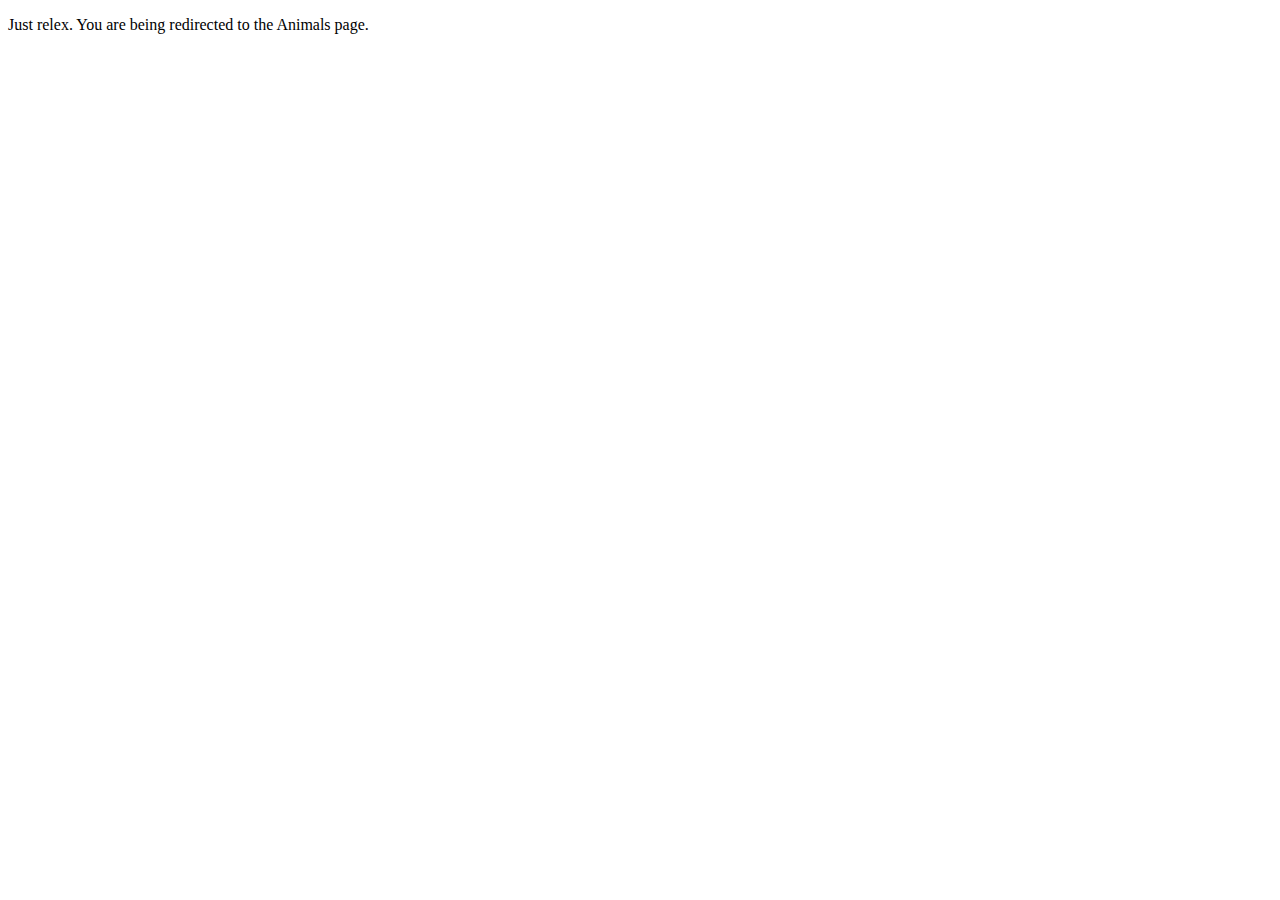
<file: week2/index.html>
<!DOCTYPE HTML>
<html lang="en-US">
<head>
	<meta charset="UTF-8">
	<title>WDIM361 Week2</title>
	
	<meta http-equiv="REFRESH" content="0;url=animals.php" />
</head>
<body>
	<p>Just relex. You are being redirected to the Animals page.</p>
</body>
</html>
</file>
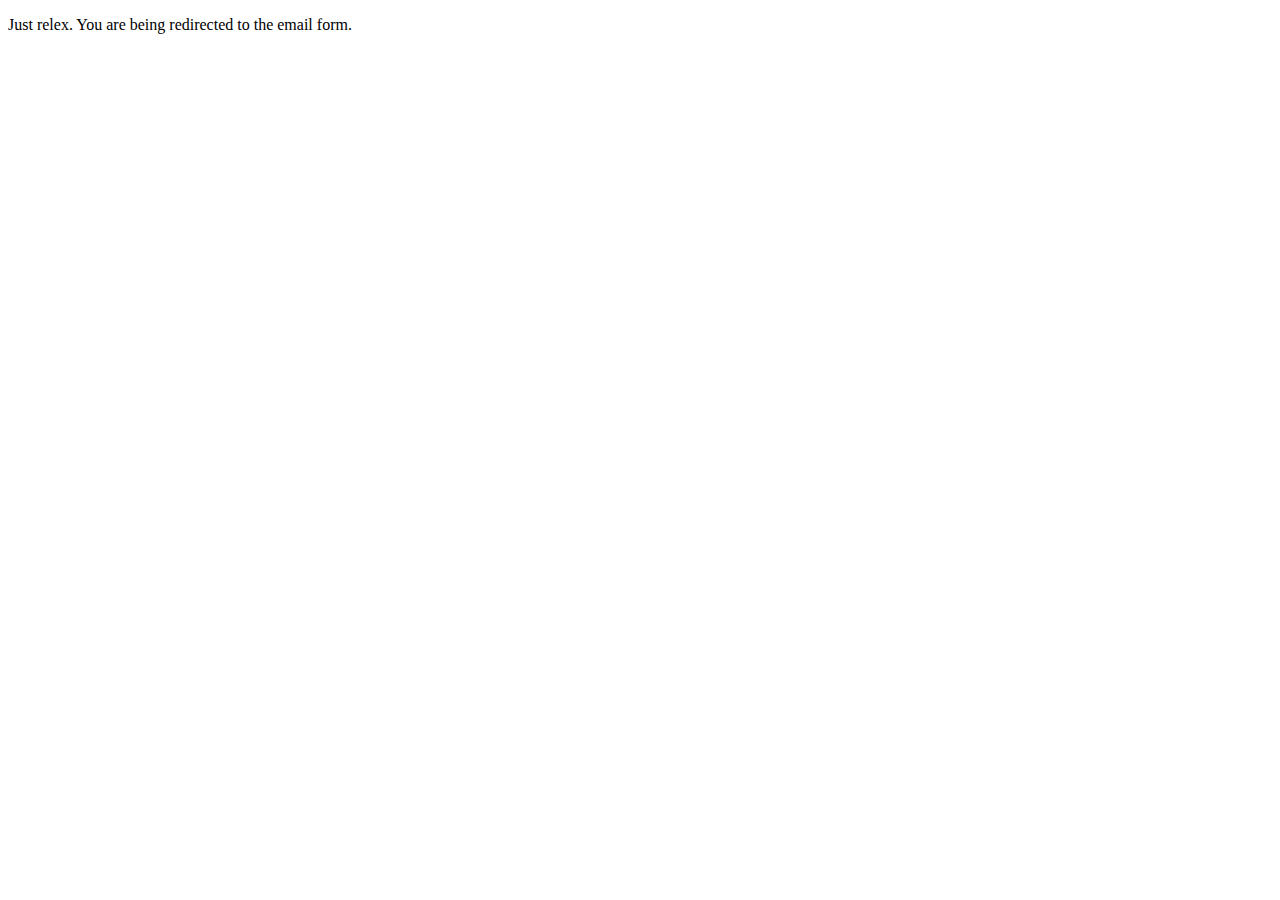
<file: week3/index.html>
<!DOCTYPE HTML>
<html lang="en-US">
<head>
	<meta charset="UTF-8">
	<title>WDIM361 Week2</title>
	
	<meta http-equiv="REFRESH" content="0;url=emailform.php" />
</head>
<body>
	<p>Just relex. You are being redirected to the email form.</p>
</body>
</html>
</file>
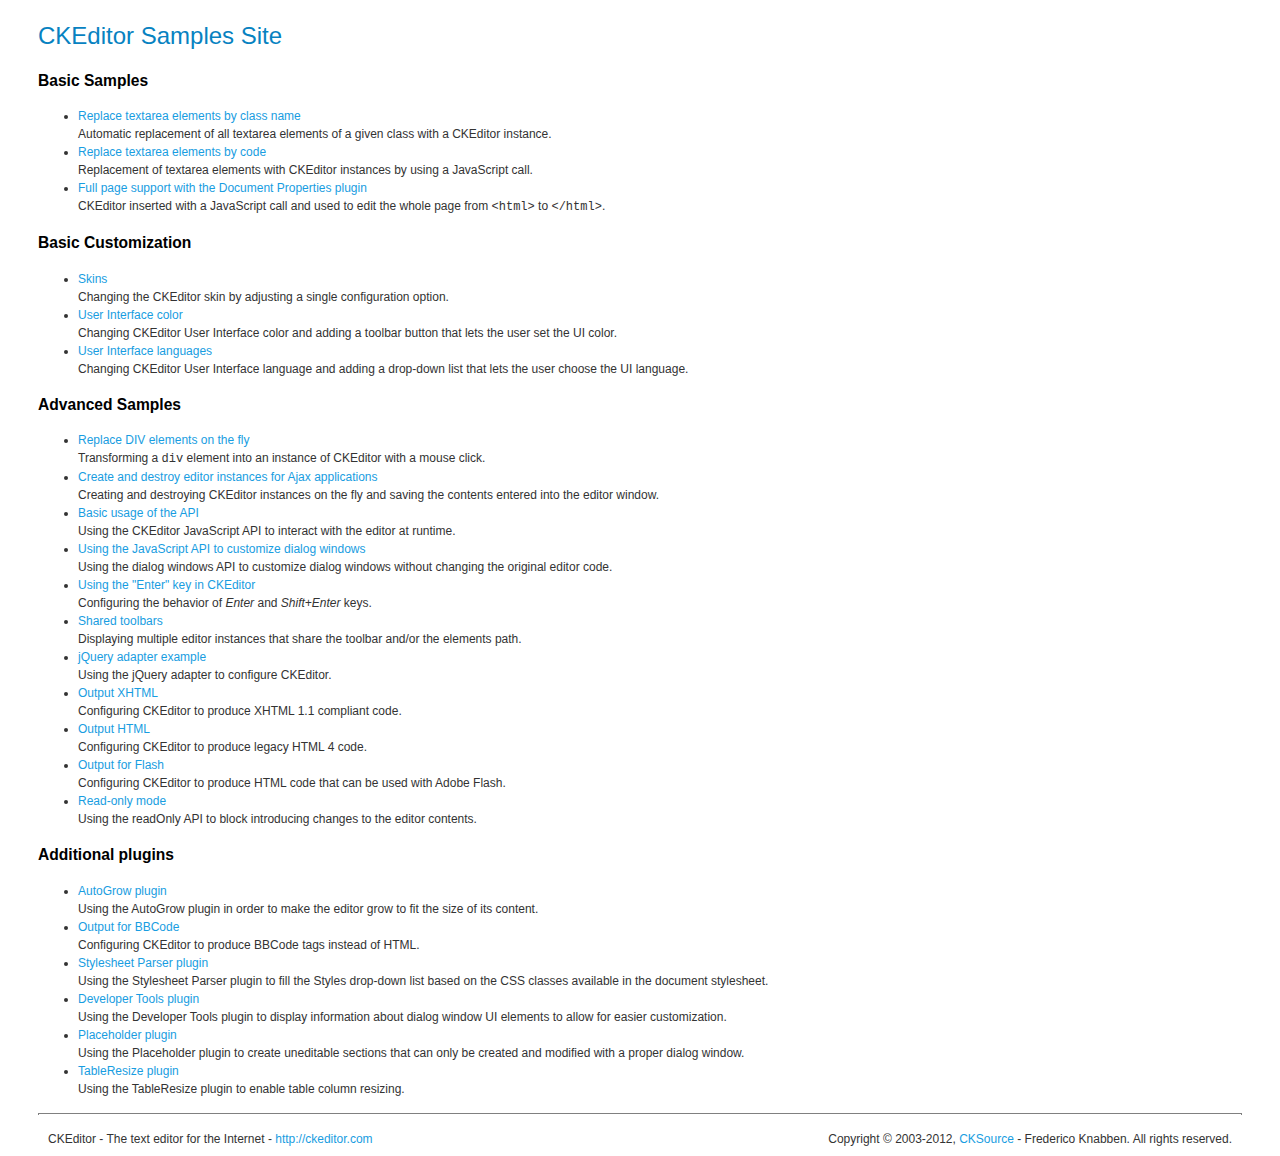
<file: week8/inclass/admin/ckeditor_3.6.3/ckeditor/_samples/index.html>
<!DOCTYPE html PUBLIC "-//W3C//DTD XHTML 1.0 Transitional//EN" "http://www.w3.org/TR/xhtml1/DTD/xhtml1-transitional.dtd">
<!--
Copyright (c) 2003-2012, CKSource - Frederico Knabben. All rights reserved.
For licensing, see LICENSE.html or http://ckeditor.com/license
-->
<html xmlns="http://www.w3.org/1999/xhtml">
<head>
	<title>CKEditor Samples</title>
	<meta content="text/html; charset=utf-8" http-equiv="content-type" />
	<link type="text/css" rel="stylesheet" href="sample.css" />
</head>
<body>
	<h1 class="samples">
		CKEditor Samples Site
	</h1>
	<h2 class="samples">
		Basic Samples
	</h2>
	<ul class="samples">
		<li>
			<a class="samples" href="replacebyclass.html">Replace textarea elements by class name</a><br />
			Automatic replacement of all textarea elements of a given class with a CKEditor instance.
		</li>
		<li><a class="samples" href="replacebycode.html">Replace textarea elements by code</a><br />
			Replacement of textarea elements with CKEditor instances by using a JavaScript call.
		</li>
		<li><a class="samples" href="fullpage.html">Full page support with the Document Properties plugin</a><br />
			CKEditor inserted with a JavaScript call and used to edit the whole page from <code>&lt;html&gt;</code> to <code>&lt;/html&gt;</code>.
		</li>
	</ul>
	<h2 class="samples">
		Basic Customization
	</h2>
	<ul class="samples">
		<li><a class="samples" href="skins.html">Skins</a><br />
			Changing the CKEditor skin by adjusting a single configuration option.
		</li>
		<li><a class="samples" href="ui_color.html">User Interface color</a><br />
			Changing CKEditor User Interface color and adding a toolbar button that lets the user set the UI color.
		</li>
		<li><a class="samples" href="ui_languages.html">User Interface languages</a><br />
			Changing CKEditor User Interface language and adding a drop-down list that lets the user choose the UI language.
		</li>
	</ul>
	<h2 class="samples">
		Advanced Samples
	</h2>
	<ul class="samples">
		<li><a class="samples" href="divreplace.html">Replace DIV elements on the fly</a><br />
			Transforming a <code>div</code> element into an instance of CKEditor with a mouse click.
		</li>
		<li><a class="samples" href="ajax.html">Create and destroy editor instances for Ajax applications</a><br />
			Creating and destroying CKEditor instances on the fly and saving the contents entered into the editor window.
		</li>
		<li><a class="samples" href="api.html">Basic usage of the API</a><br />
			Using the CKEditor JavaScript API to interact with the editor at runtime.
		</li>
		<li><a class="samples" href="api_dialog.html">Using the JavaScript API to customize dialog windows</a><br />
			Using the dialog windows API to customize dialog windows without changing the original editor code.
		</li>
		<li><a class="samples" href="enterkey.html">Using the "Enter" key in CKEditor</a><br />
			 Configuring the behavior of <em>Enter</em> and <em>Shift+Enter</em> keys.
		</li>
		<li><a class="samples" href="sharedspaces.html">Shared toolbars</a><br />
			Displaying multiple editor instances that share the toolbar and/or the elements path.
		</li>
		<li><a class="samples" href="jqueryadapter.html">jQuery adapter example</a><br />
			Using the jQuery adapter to configure CKEditor.
		</li>
		<li><a class="samples" href="output_xhtml.html">Output XHTML</a><br />
			Configuring CKEditor to produce XHTML 1.1 compliant code.
		</li>
		<li><a class="samples" href="output_html.html">Output HTML</a><br />
			Configuring CKEditor to produce legacy HTML 4 code.
		</li>
		<li><a class="samples" href="output_for_flash.html">Output for Flash</a><br />
			Configuring CKEditor to produce HTML code that can be used with Adobe Flash.
		</li>
		<li><a class="samples" href="readonly.html">Read-only mode</a><br />
			Using the readOnly API to block introducing changes to the editor contents.
		</li>
	</ul>
	<h2 class="samples">
		Additional plugins
	</h2>
	<ul class="samples">
		<li><a class="samples" href="autogrow.html">AutoGrow plugin</a><br />
			Using the AutoGrow plugin in order to make the editor grow to fit the size of its content.
		</li>
		<li><a class="samples" href="bbcode.html">Output for BBCode</a><br />
			Configuring CKEditor to produce BBCode tags instead of HTML.
		</li>
		<li><a class="samples" href="stylesheetparser.html">Stylesheet Parser plugin</a><br />
			Using the Stylesheet Parser plugin to fill the Styles drop-down list based on the CSS classes available in the document stylesheet.
		</li>
		<li><a class="samples" href="devtools.html">Developer Tools plugin</a><br />
			Using the Developer Tools plugin to display information about dialog window UI elements to allow for easier customization.
		</li>
		<li><a class="samples" href="placeholder.html">Placeholder plugin</a><br />
			Using the Placeholder plugin to create uneditable sections that can only be created and modified with a proper dialog window.
		</li>
		<li><a class="samples" href="tableresize.html">TableResize plugin</a><br />
			Using the TableResize plugin to enable table column resizing.
		</li>
	</ul>
	<div id="footer">
		<hr />
		<p>
			CKEditor - The text editor for the Internet - <a class="samples" href="http://ckeditor.com/">http://ckeditor.com</a>
		</p>
		<p id="copy">
			Copyright &copy; 2003-2012, <a class="samples" href="http://cksource.com/">CKSource</a> - Frederico Knabben. All rights reserved.
		</p>
	</div>
</body>
</html>
</file>
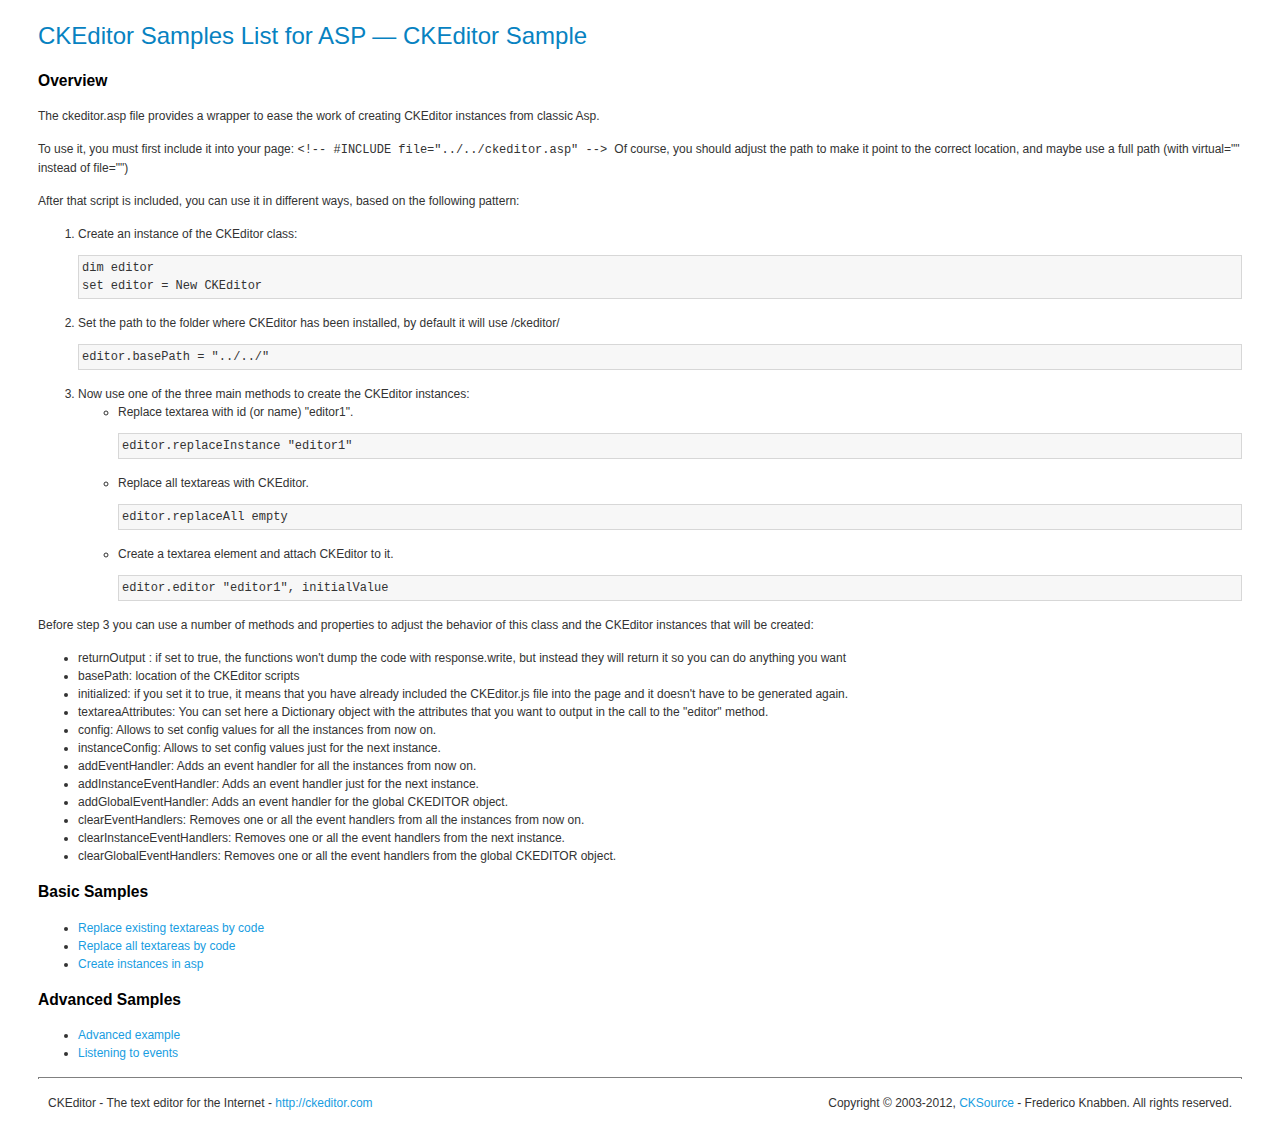
<file: week8/inclass/admin/ckeditor_3.6.3/ckeditor/_samples/asp/index.html>
<!DOCTYPE html PUBLIC "-//W3C//DTD XHTML 1.0 Transitional//EN" "http://www.w3.org/TR/xhtml1/DTD/xhtml1-transitional.dtd">
<!--
Copyright (c) 2003-2012, CKSource - Frederico Knabben. All rights reserved.
For licensing, see LICENSE.html or http://ckeditor.com/license
-->
<html xmlns="http://www.w3.org/1999/xhtml">
<head>
	<title>ASP integration Samples List &mdash; CKEditor</title>
	<link type="text/css" rel="stylesheet" href="../sample.css" />
</head>
<body>
	<h1 class="samples">
		CKEditor Samples List for ASP &mdash; CKEditor Sample
	</h1>
	<h2 class="samples">
		Overview
	</h2>
	<p>The ckeditor.asp file provides a wrapper to ease the work of creating CKEditor instances from classic Asp.</p>
	<p>To use it, you must first include it into your page:
	<code>
		&lt;!-- #INCLUDE file="../../ckeditor.asp" --&gt;
	</code>
	Of course, you should adjust the path to make it point to the correct location, and maybe use a full path (with virtual="" instead of file="")
	</p>
	<p>After that script is included, you can use it in different ways, based on the following pattern:</p>

<ol>
	<li>
		Create an instance of the CKEditor class:
<pre class="samples">dim editor
set editor = New CKEditor</pre>
	</li>
	<li>
		Set the path to the folder where CKEditor has been installed, by default it will use /ckeditor/
		<pre class="samples">editor.basePath = "../../"</pre>
	</li>
	<li>
	Now use one of the three main methods to create the CKEditor instances:
	<ul class="samples">
		<li>
				Replace textarea with id (or name) "editor1".
			<pre class="samples">editor.replaceInstance "editor1"</pre>
		</li>
		<li>
			Replace all textareas with CKEditor.
			<pre class="samples">editor.replaceAll empty</pre>
		</li>
		<li>
			Create a textarea element and attach CKEditor to it.
			<pre class="samples">editor.editor "editor1", initialValue</pre>
		</li>
	</ul>
	</li>
</ol>
<p>Before step 3 you can use a number of methods and properties to adjust the behavior of this class and the CKEditor instances
that will be created:</p>
<ul class="samples">
	<li>returnOutput : if set to true, the functions won't dump the code with response.write, but instead they will return it so
	you can do anything you want</li>
	<li>basePath: location of the CKEditor scripts</li>
	<li>initialized: if you set it to true, it means that you have already included the CKEditor.js file into the page and it
		doesn't have to be generated again.</li>
	<li>textareaAttributes: You can set here a Dictionary object with the attributes that you want to output in the call to the "editor" method.</li>

	<li>config: Allows to set config values for all the instances from now on.</li>
	<li>instanceConfig: Allows to set config values just for the next instance.</li>

	<li>addEventHandler: Adds an event handler for all the instances from now on.</li>
	<li>addInstanceEventHandler: Adds an event handler just for the next instance.</li>
	<li>addGlobalEventHandler: Adds an event handler for the global CKEDITOR object.</li>

	<li>clearEventHandlers: Removes one or all the event handlers from all the instances from now on.</li>
	<li>clearInstanceEventHandlers: Removes one or all the event handlers  from the next instance.</li>
	<li>clearGlobalEventHandlers: Removes one or all the event handlers  from the global CKEDITOR object.</li>

</ul>

	<h2 class="samples">
		Basic Samples
	</h2>
	<ul class="samples">
		<li><a class="samples" href="replace.asp">Replace existing textareas by code</a></li>
		<li><a class="samples" href="replaceall.asp">Replace all textareas by code</a></li>
		<li><a class="samples" href="standalone.asp">Create instances in asp</a></li>
	</ul>
	<h2 class="samples">
		Advanced Samples
	</h2>
	<ul class="samples">
		<li><a class="samples" href="advanced.asp">Advanced example</a></li>
		<li><a class="samples" href="events.asp">Listening to events</a></li>
	</ul>
	<div id="footer">
		<hr />
		<p>
			CKEditor - The text editor for the Internet - <a class="samples" href="http://ckeditor.com/">http://ckeditor.com</a>
		</p>
		<p id="copy">
			Copyright &copy; 2003-2012, <a class="samples" href="http://cksource.com/">CKSource</a> - Frederico Knabben. All rights reserved.
		</p>
	</div>
</body>
</html>
</file>
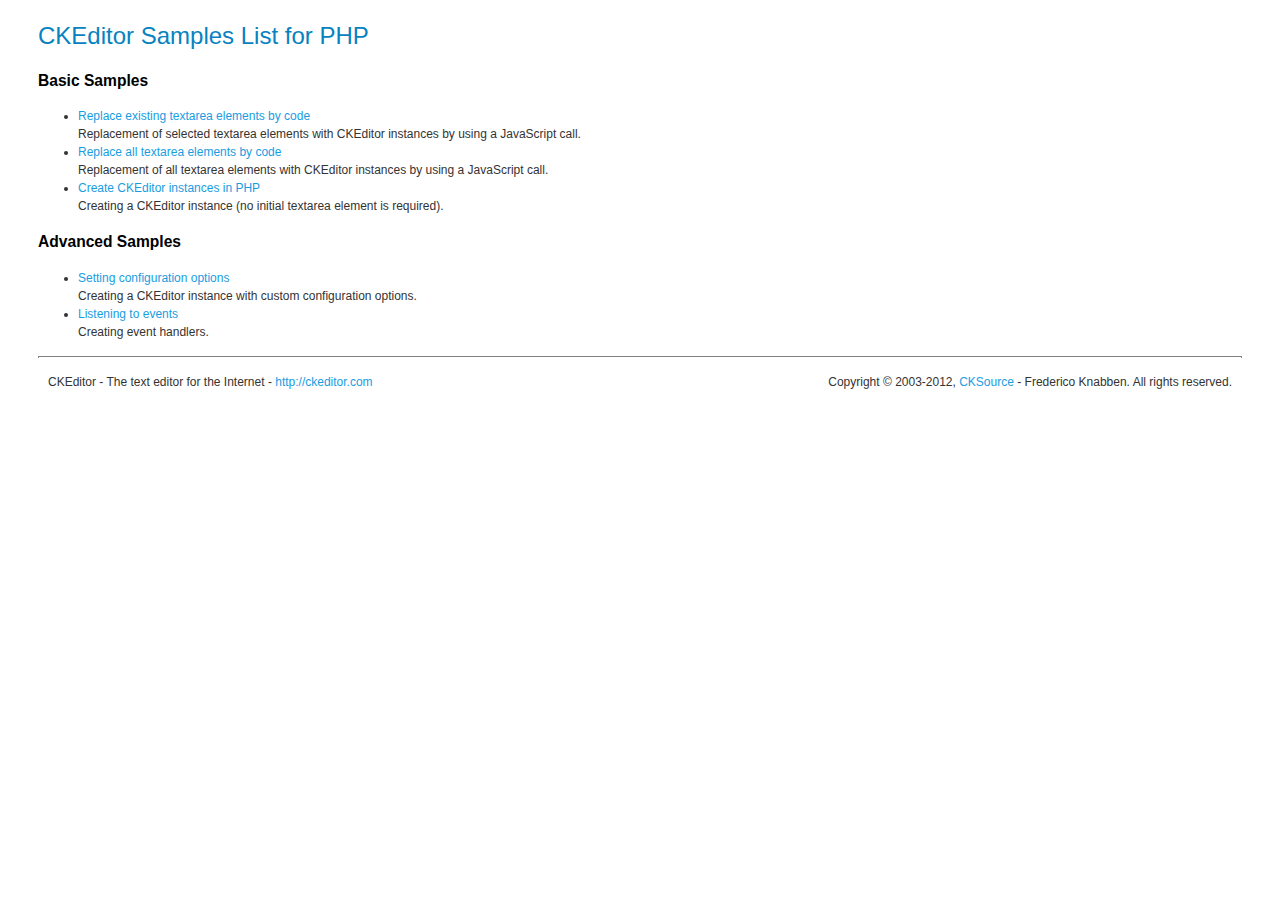
<file: week8/inclass/admin/ckeditor_3.6.3/ckeditor/_samples/php/index.html>
<!DOCTYPE html PUBLIC "-//W3C//DTD XHTML 1.0 Transitional//EN" "http://www.w3.org/TR/xhtml1/DTD/xhtml1-transitional.dtd">
<!--
Copyright (c) 2003-2012, CKSource - Frederico Knabben. All rights reserved.
For licensing, see LICENSE.html or http://ckeditor.com/license
-->
<html xmlns="http://www.w3.org/1999/xhtml">
<head>
  <meta content="text/html; charset=utf-8" http-equiv="content-type" />
	<title>CKEditor Samples &mdash; PHP Integration</title>
	<link type="text/css" rel="stylesheet" href="../sample.css" />
</head>
<body>
	<h1 class="samples">
		CKEditor Samples List for PHP
	</h1>
	<h2 class="samples">
		Basic Samples
	</h2>
	<ul class="samples">
		<li><a class="samples" href="replace.php">Replace existing textarea elements by code</a><br />
		Replacement of selected textarea elements with CKEditor instances by using a JavaScript call.</li>
		<li><a class="samples" href="replaceall.php">Replace all textarea elements by code</a><br />
		Replacement of all textarea elements with CKEditor instances by using a JavaScript call.</li>
		<li><a class="samples" href="standalone.php">Create CKEditor instances in PHP</a><br />
		Creating a CKEditor instance (no initial textarea element is required).</li>
	</ul>
	<h2 class="samples">
		Advanced Samples
	</h2>
	<ul class="samples">
		<li><a class="samples" href="advanced.php">Setting configuration options</a><br />
		Creating a CKEditor instance with custom configuration options.</li>
		<li><a class="samples" href="events.php">Listening to events</a><br />
		Creating event handlers.
		</li>
	</ul>
	<div id="footer">
		<hr />
		<p>
			CKEditor - The text editor for the Internet - <a class="samples" href="http://ckeditor.com/">http://ckeditor.com</a>
		</p>
		<p id="copy">
			Copyright &copy; 2003-2012, <a class="samples" href="http://cksource.com/">CKSource</a> - Frederico Knabben. All rights reserved.
		</p>
	</div>
</body>
</html>
</file>
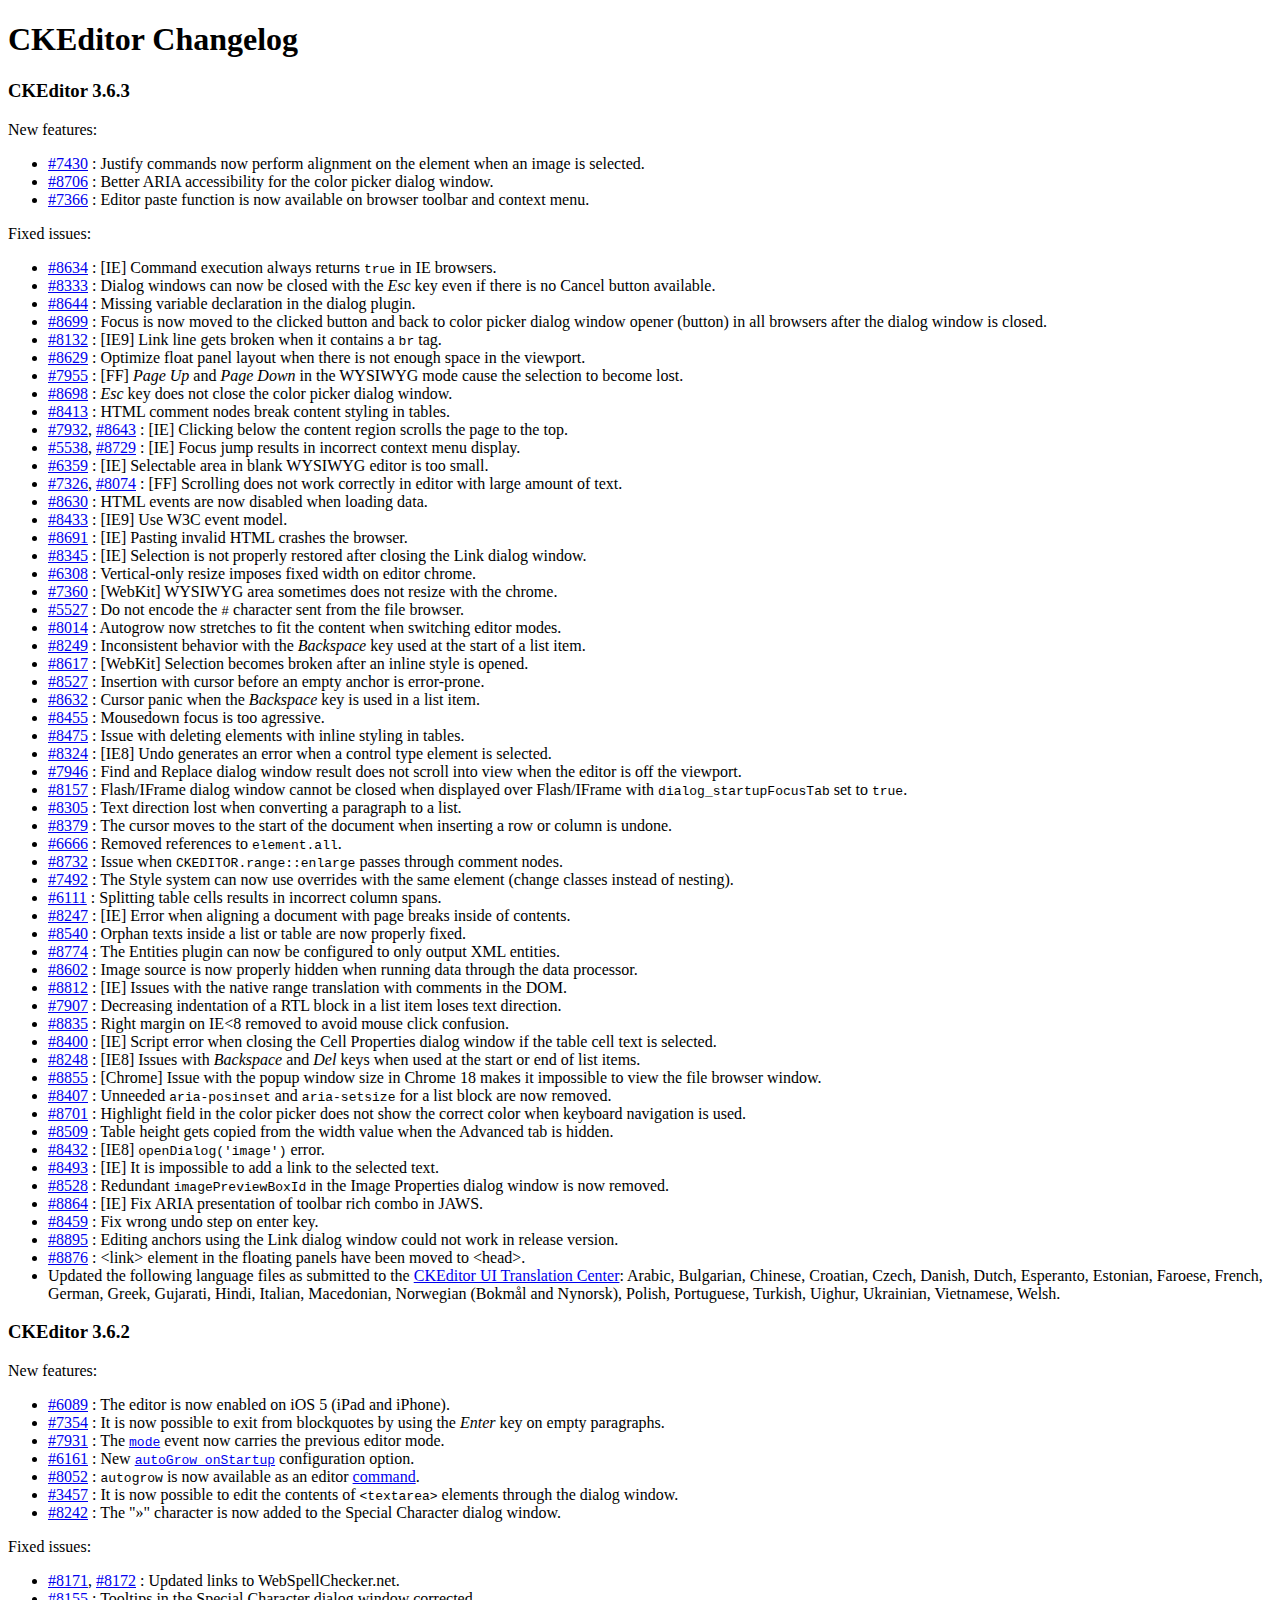
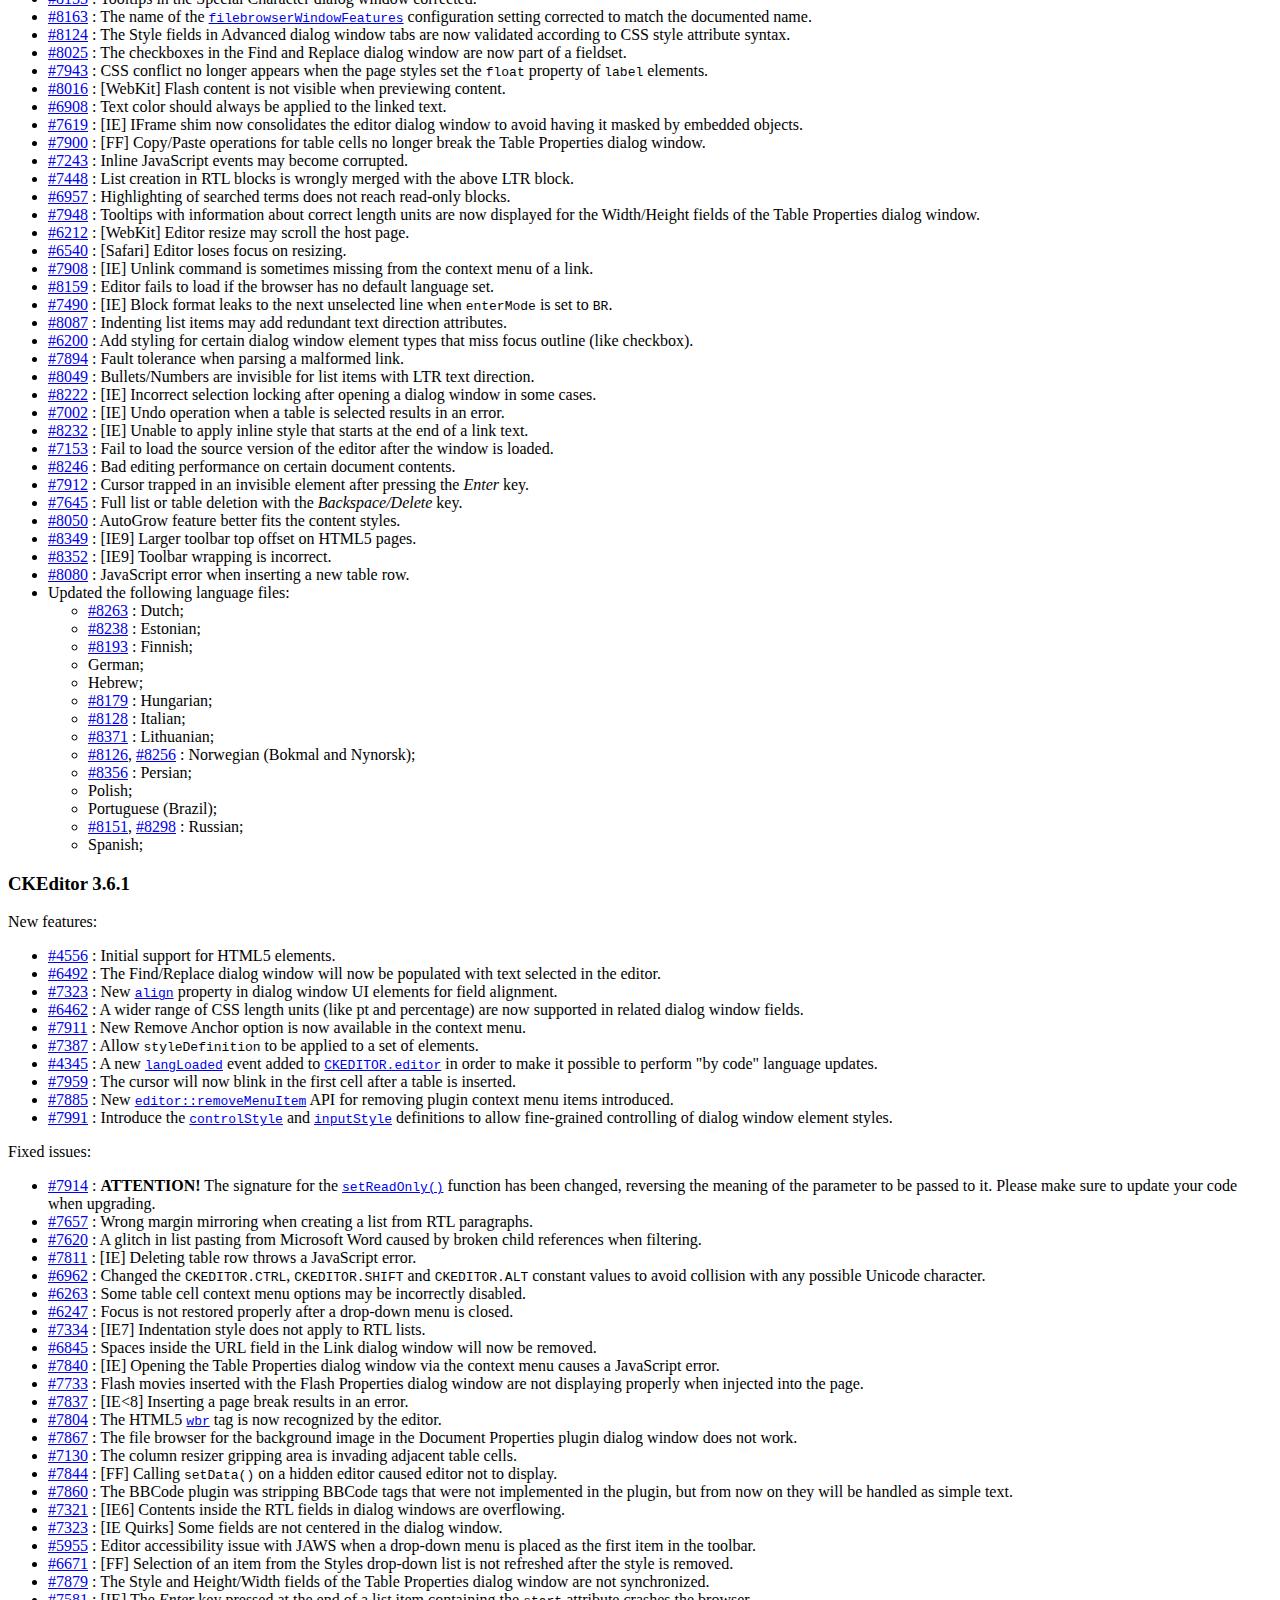
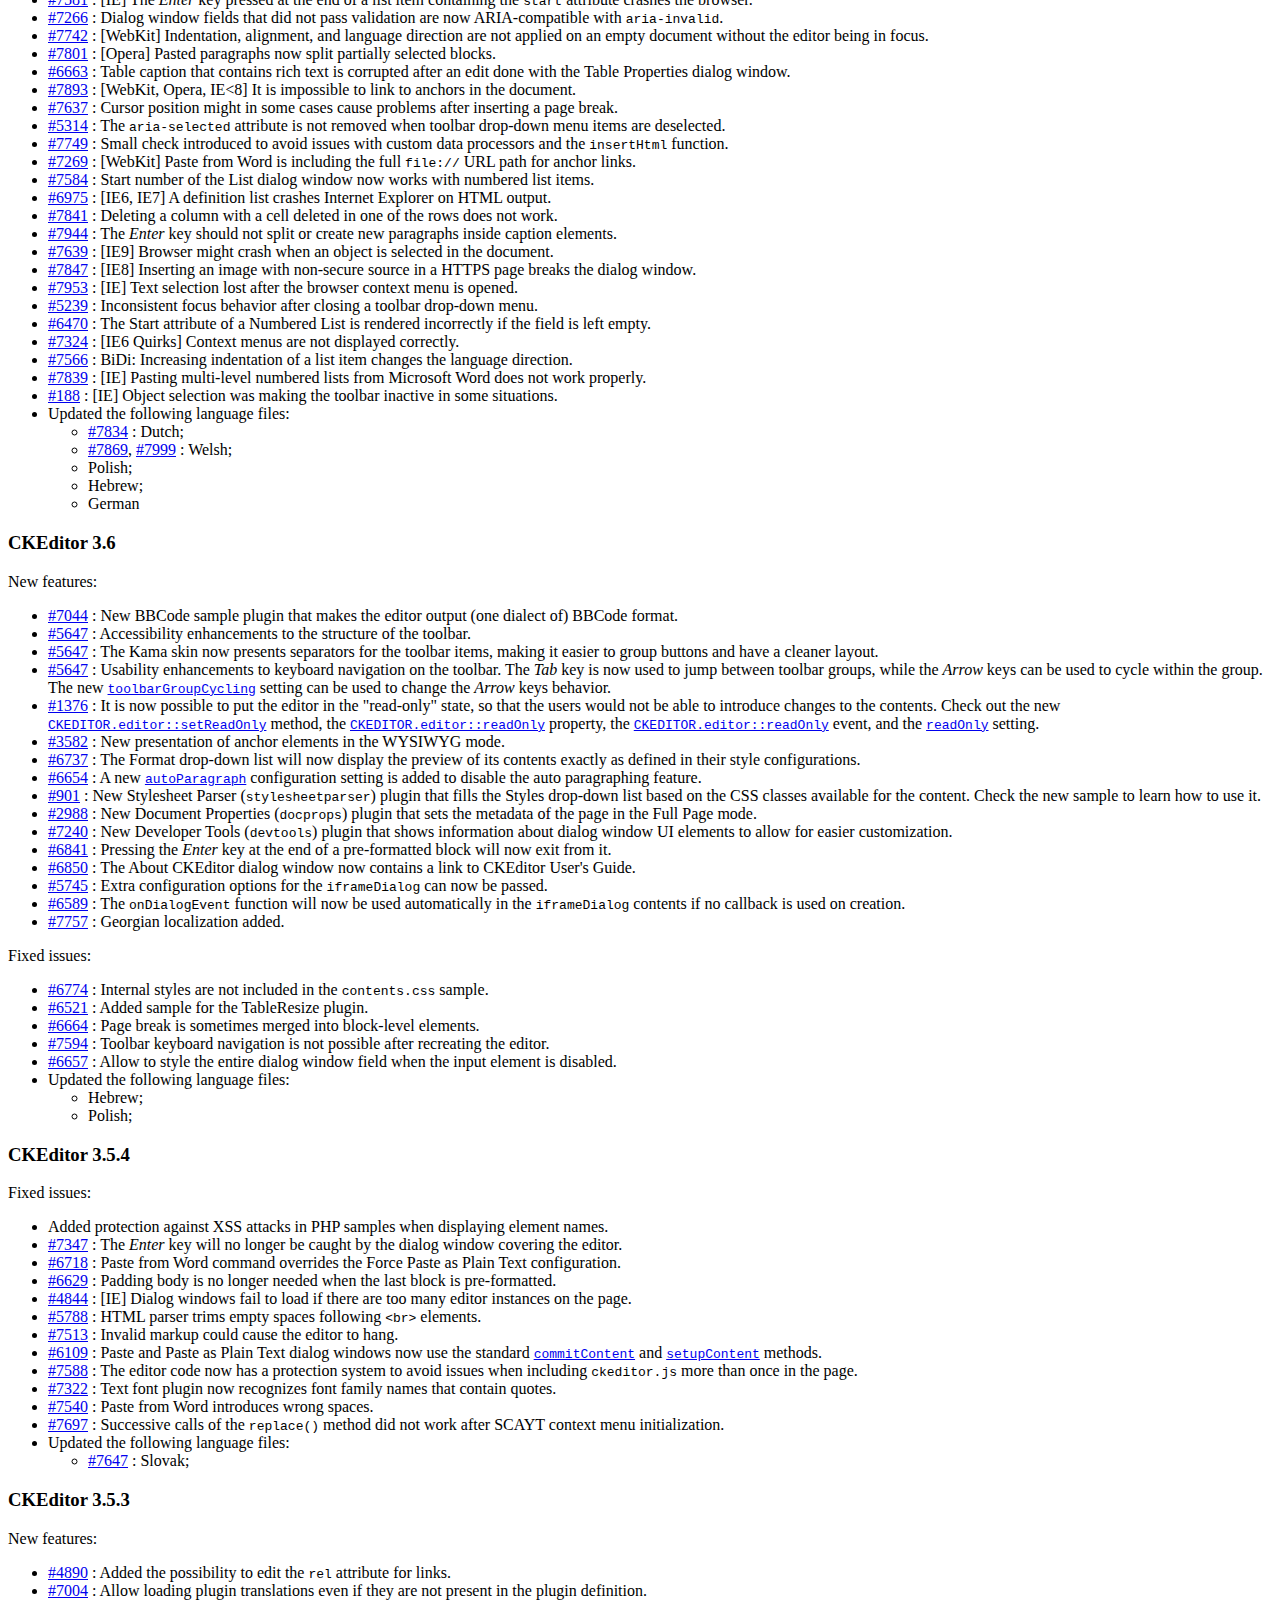
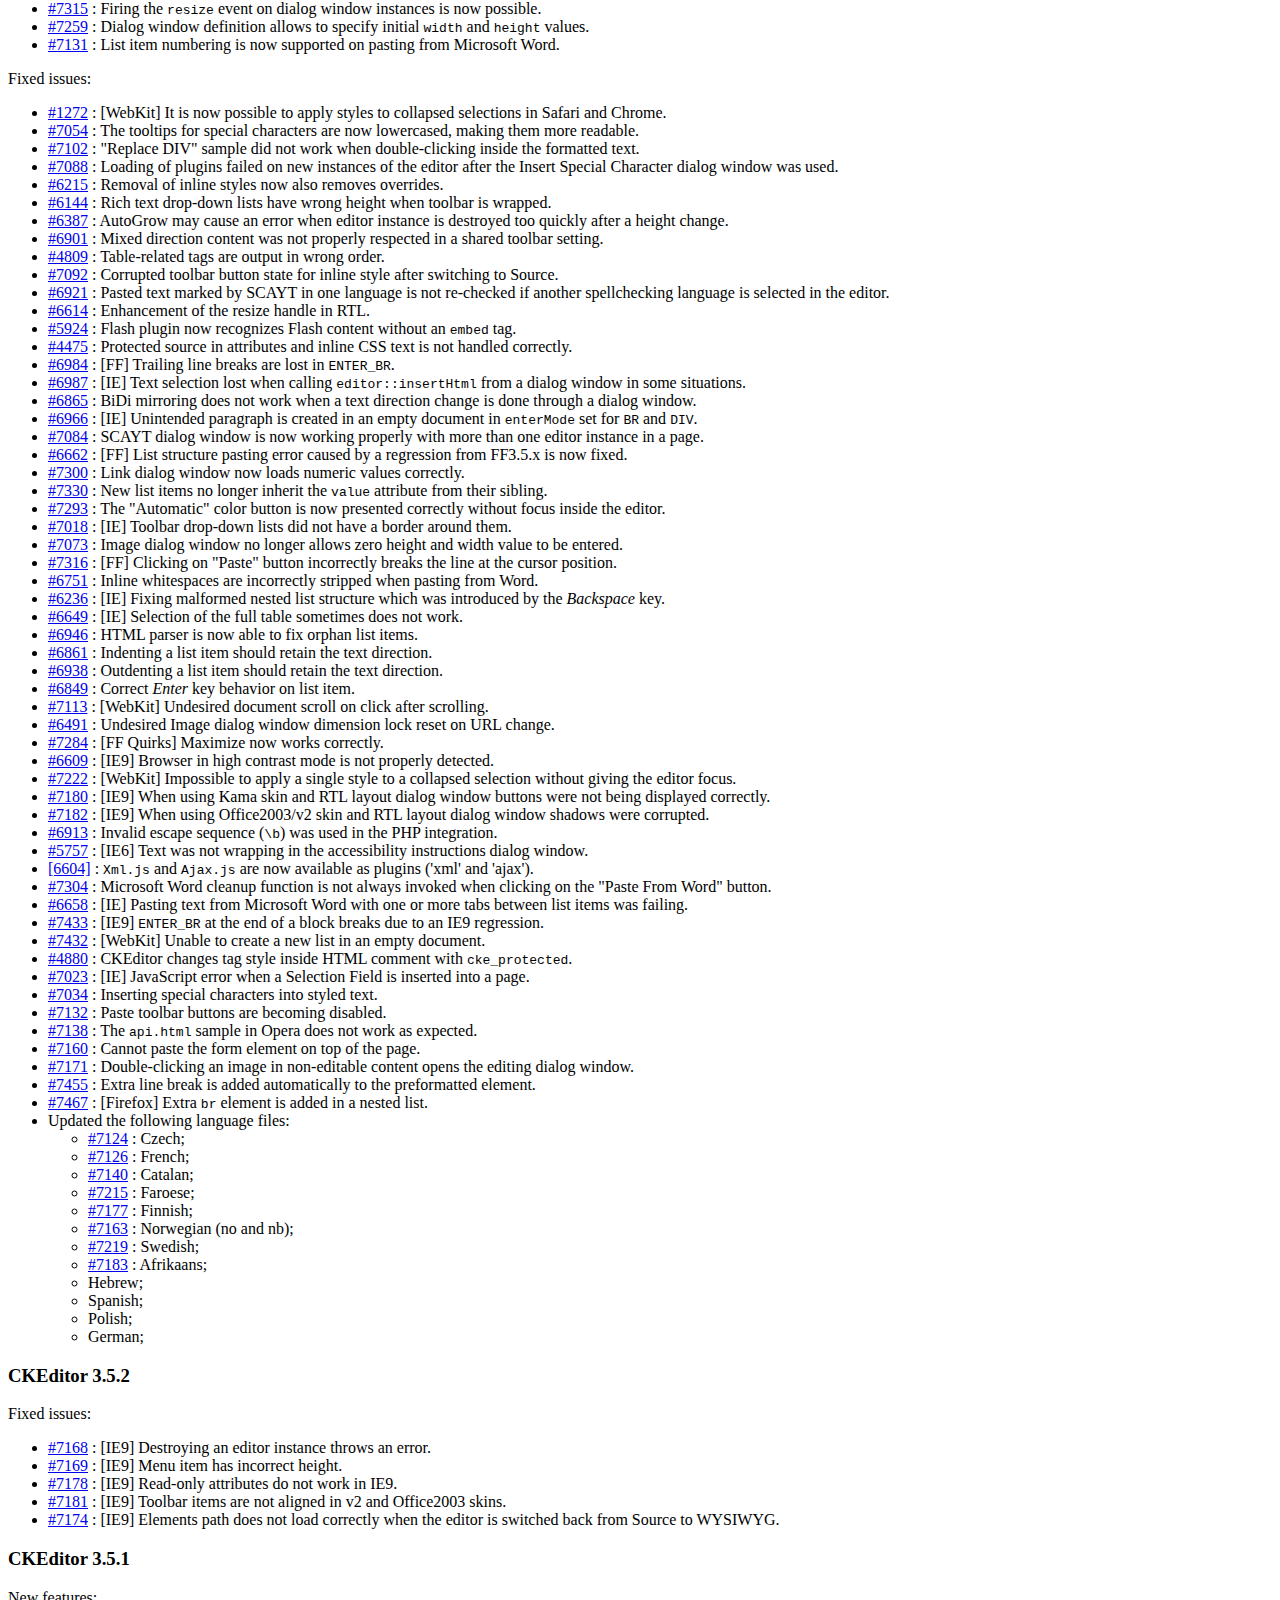
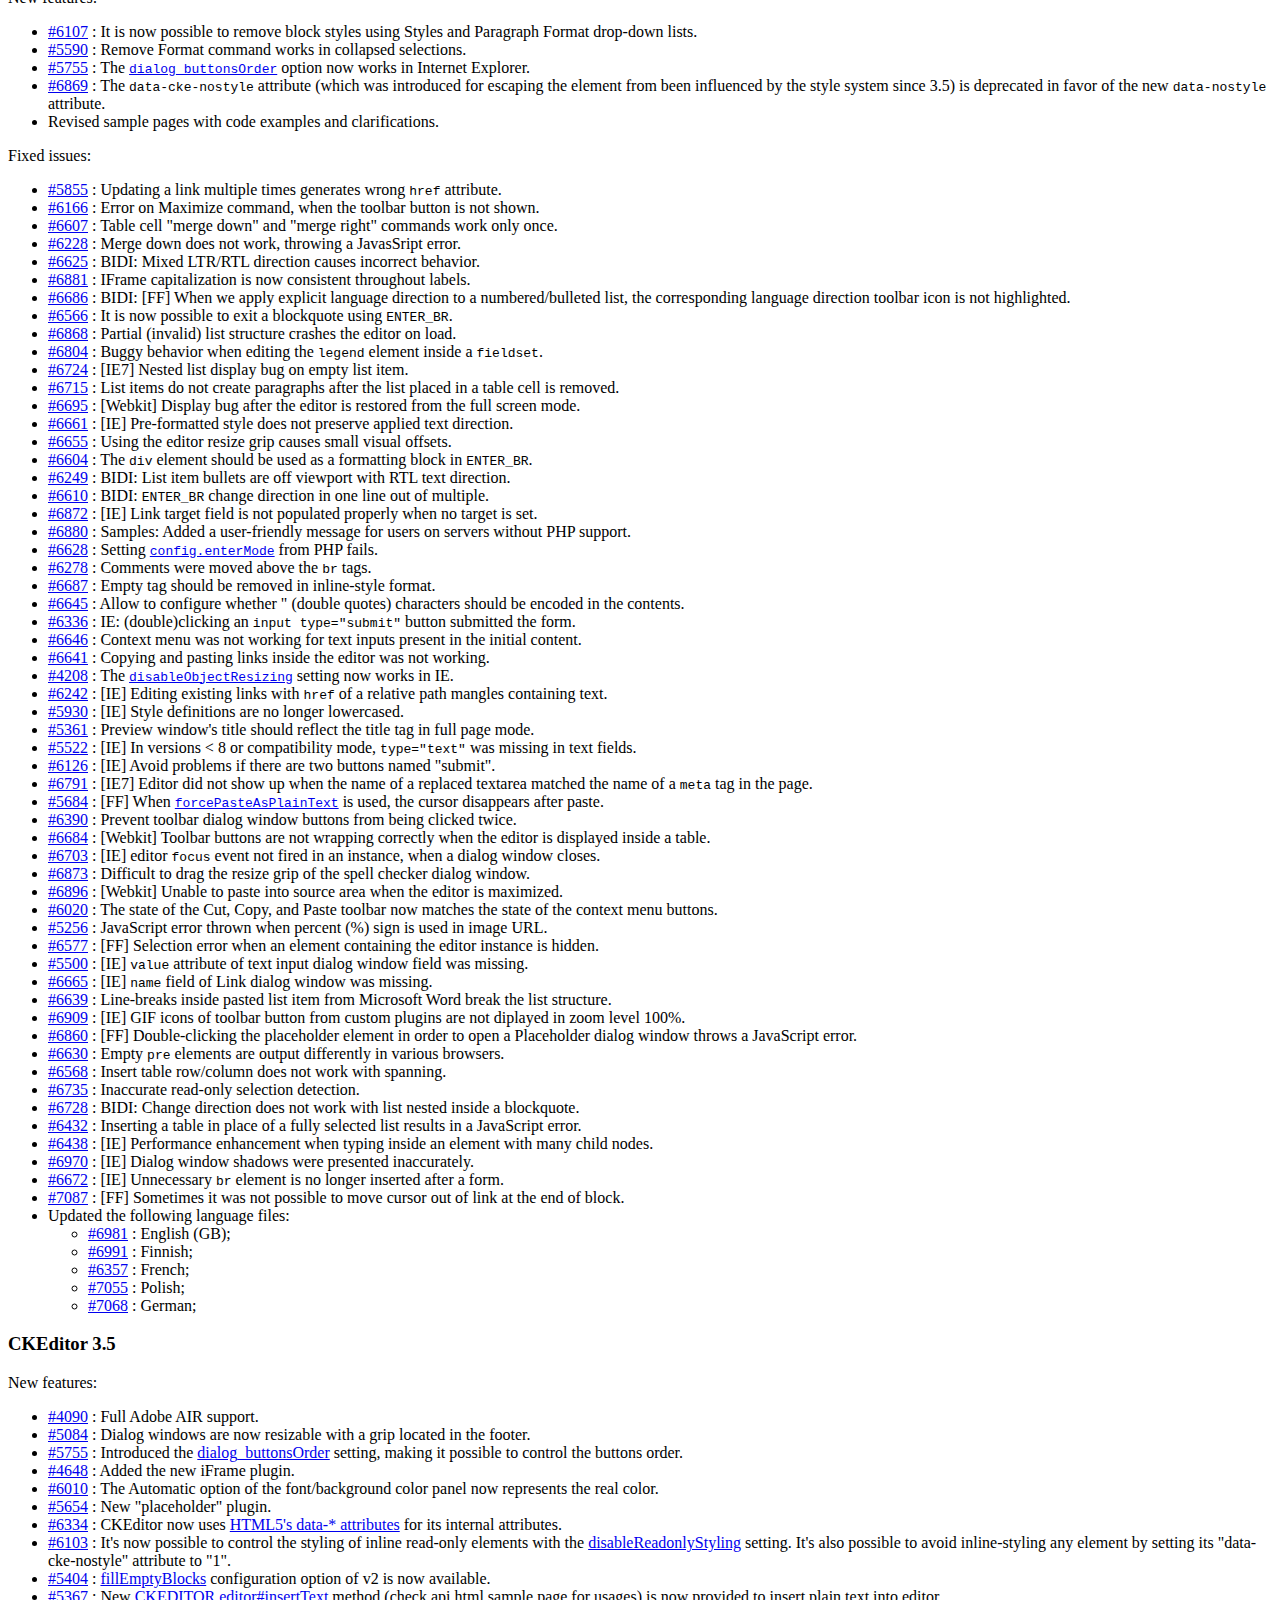
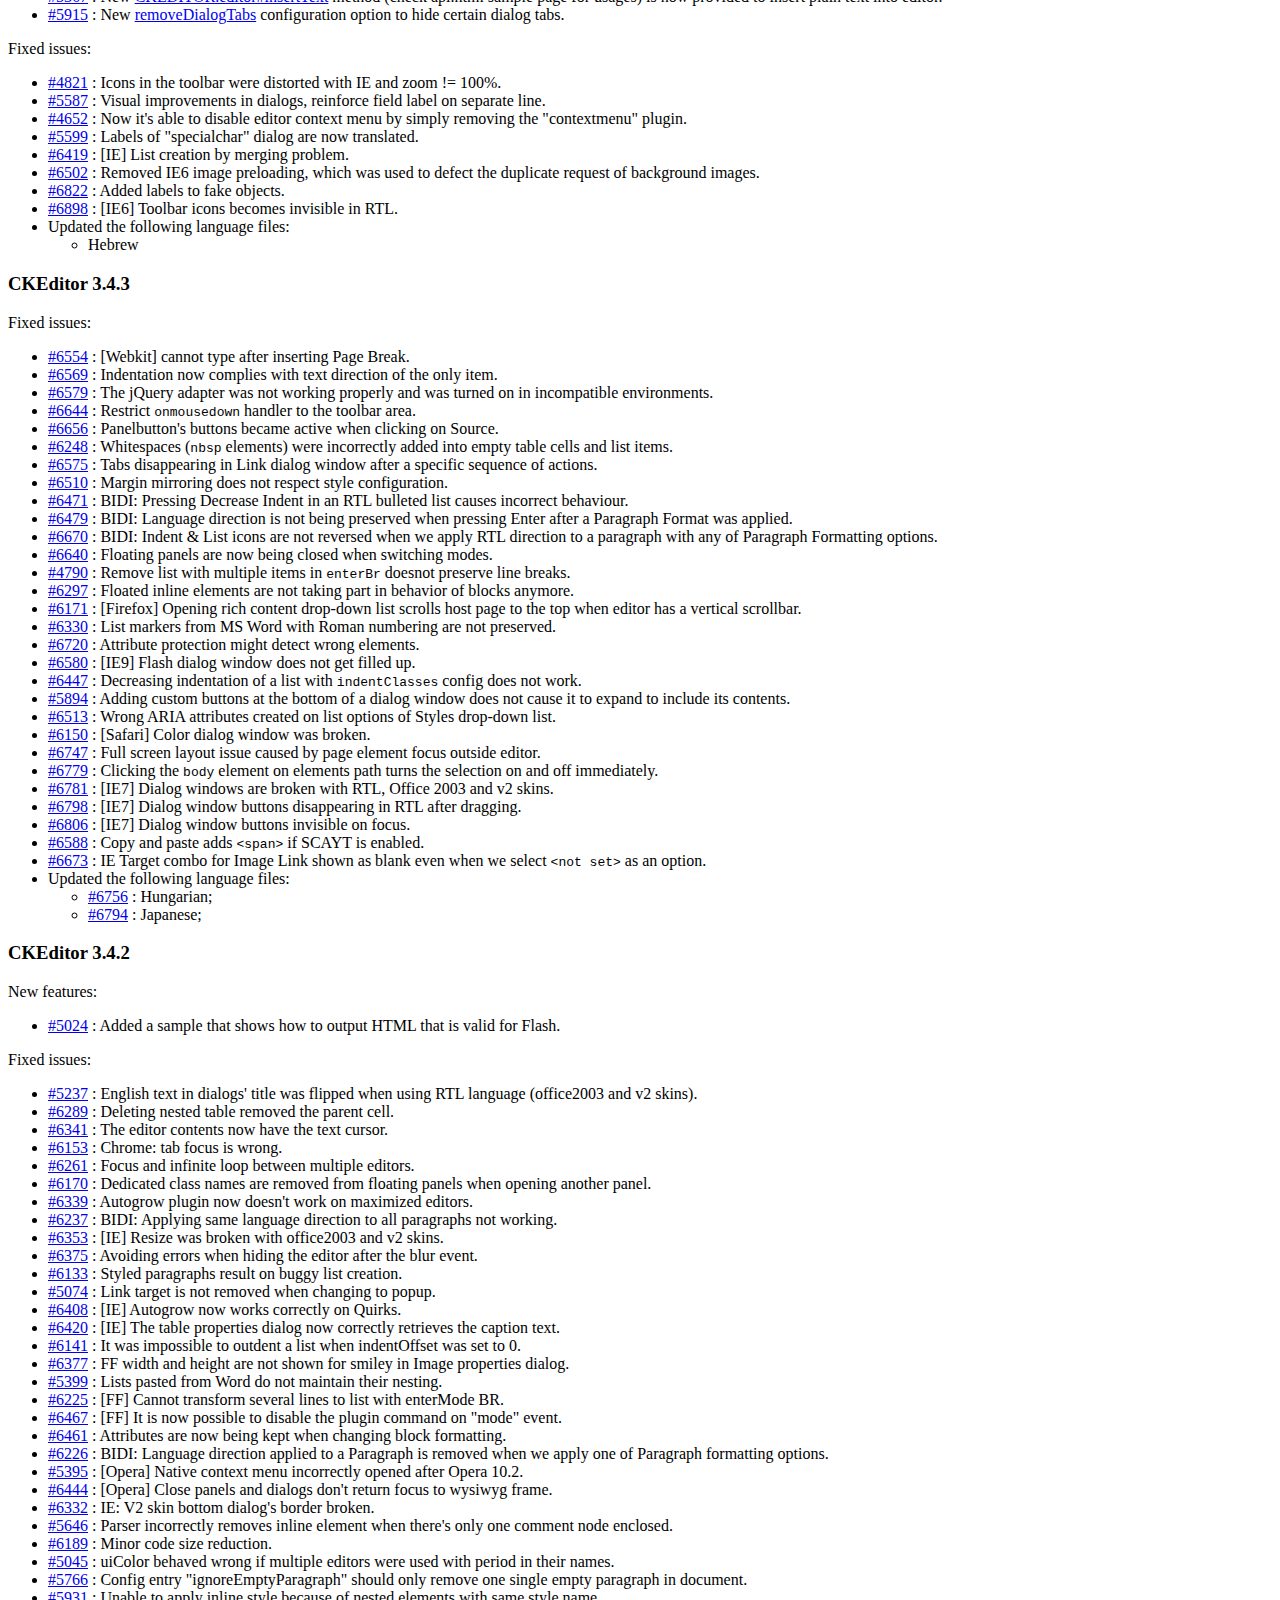
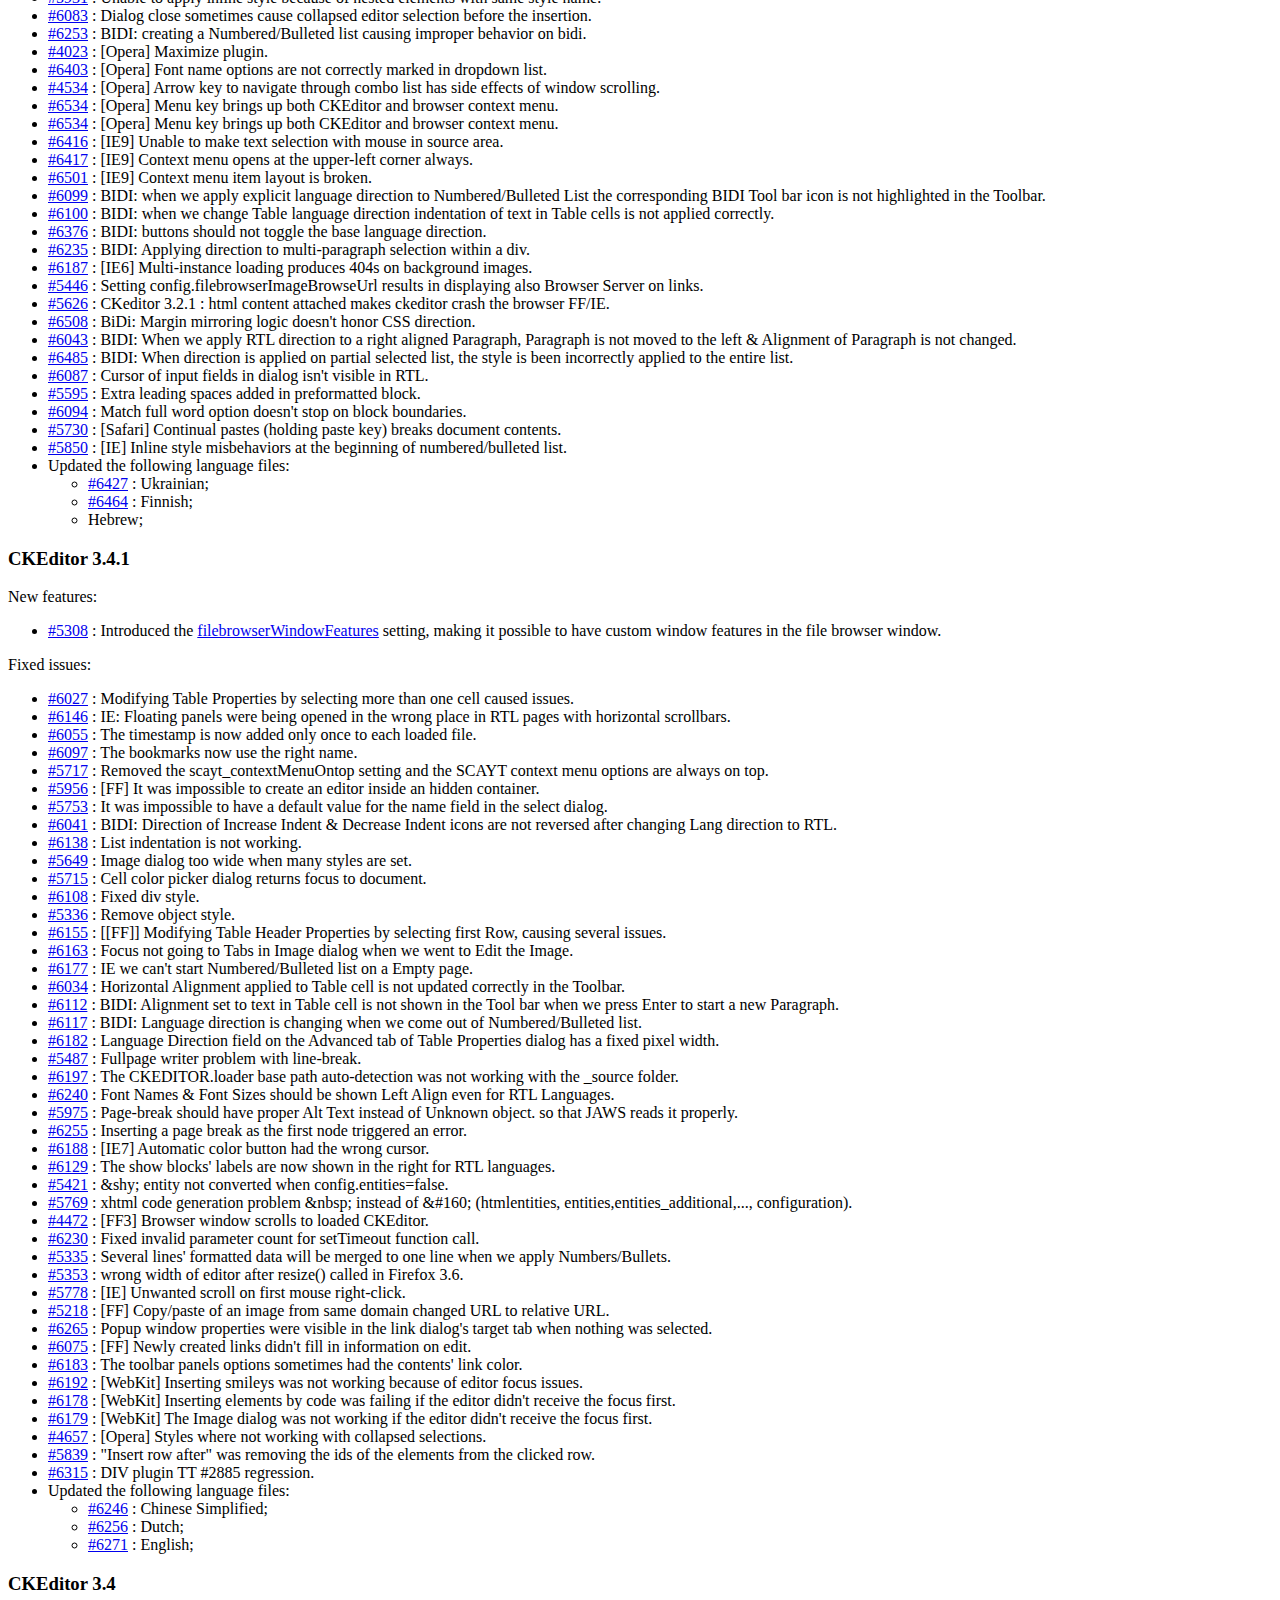
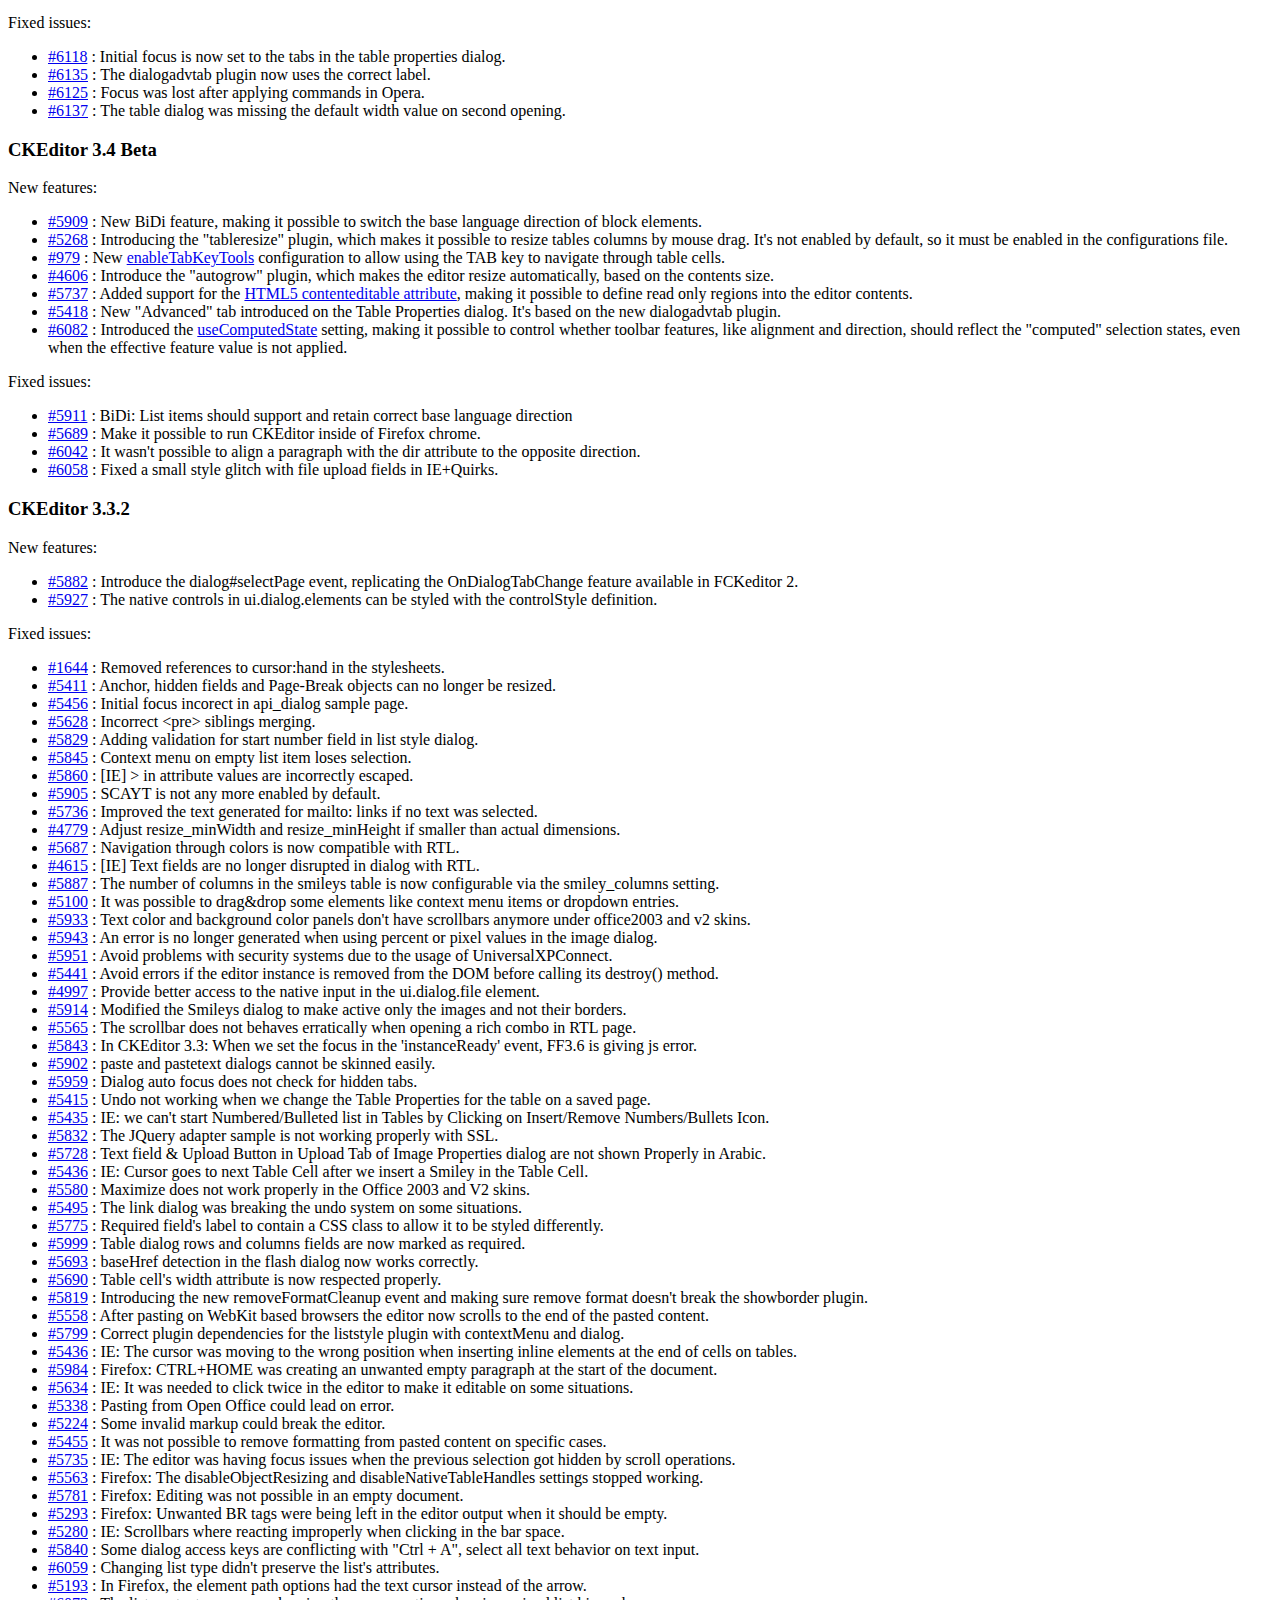
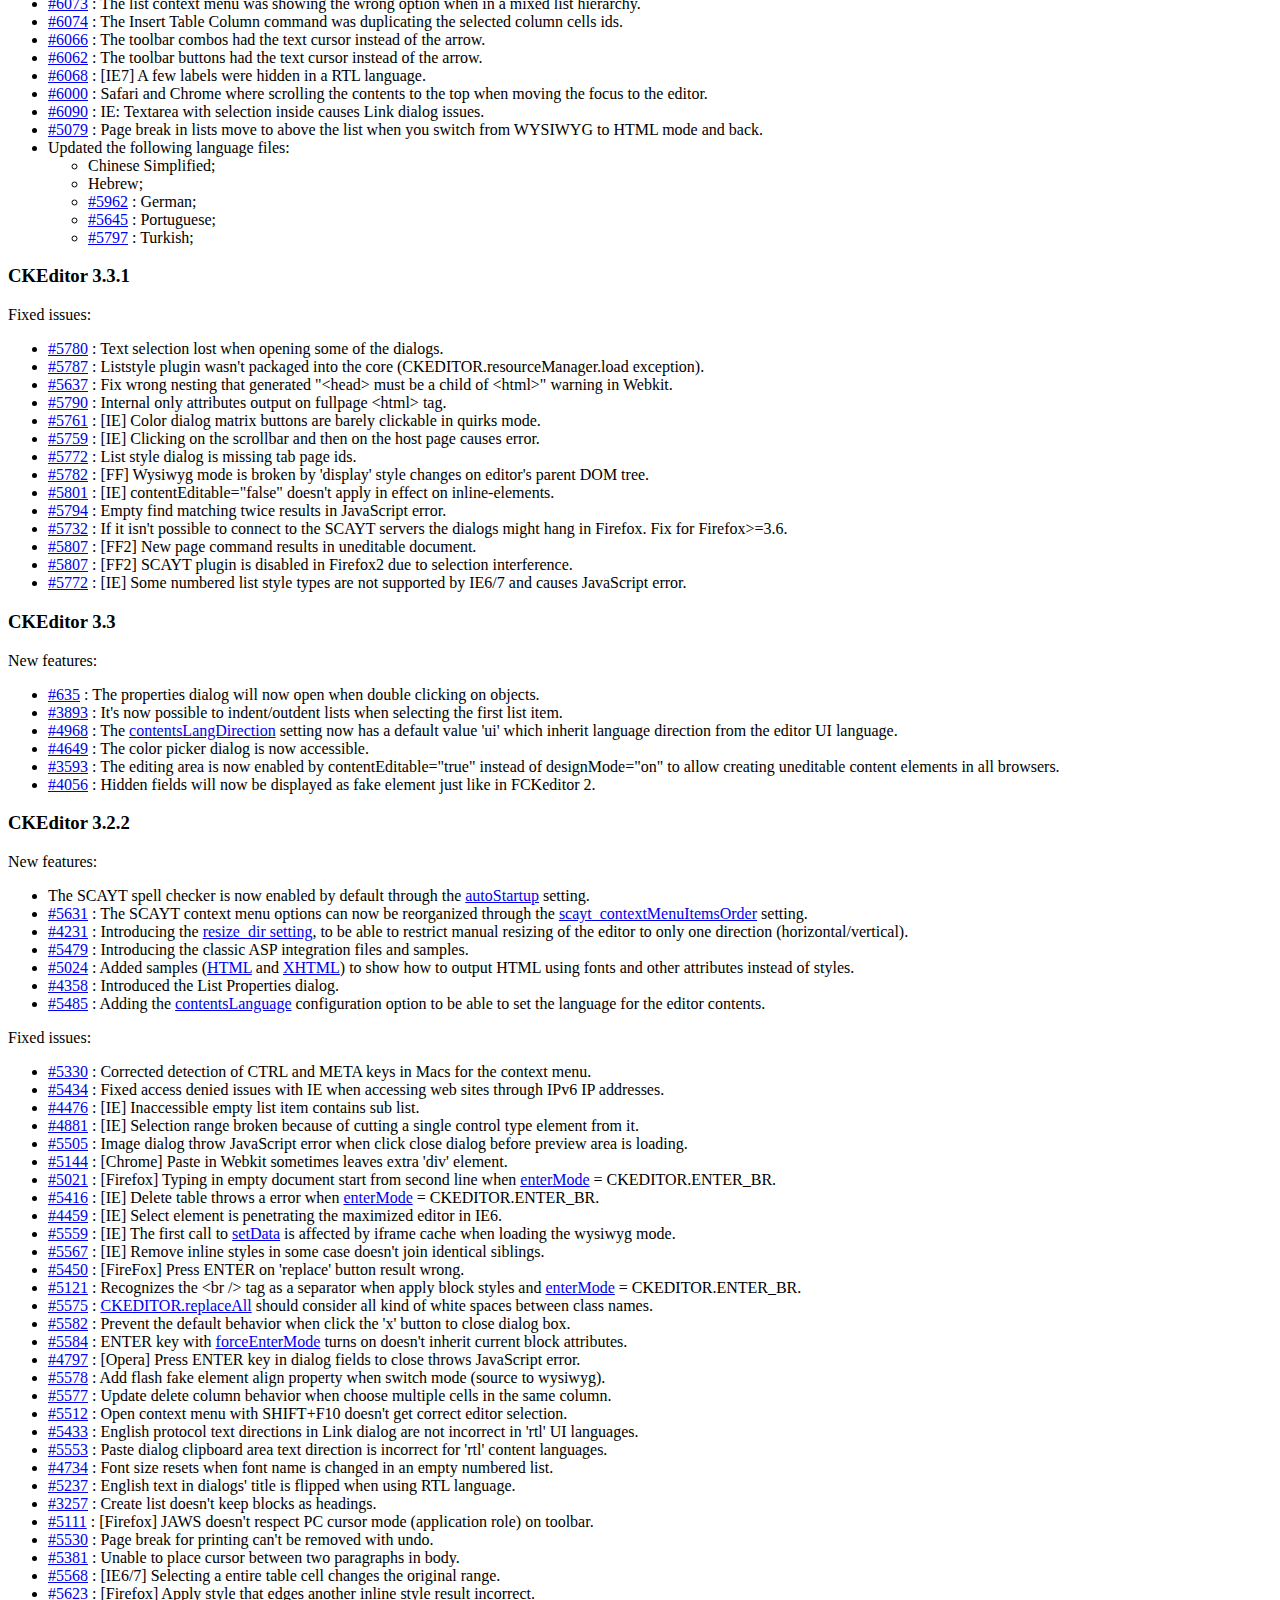
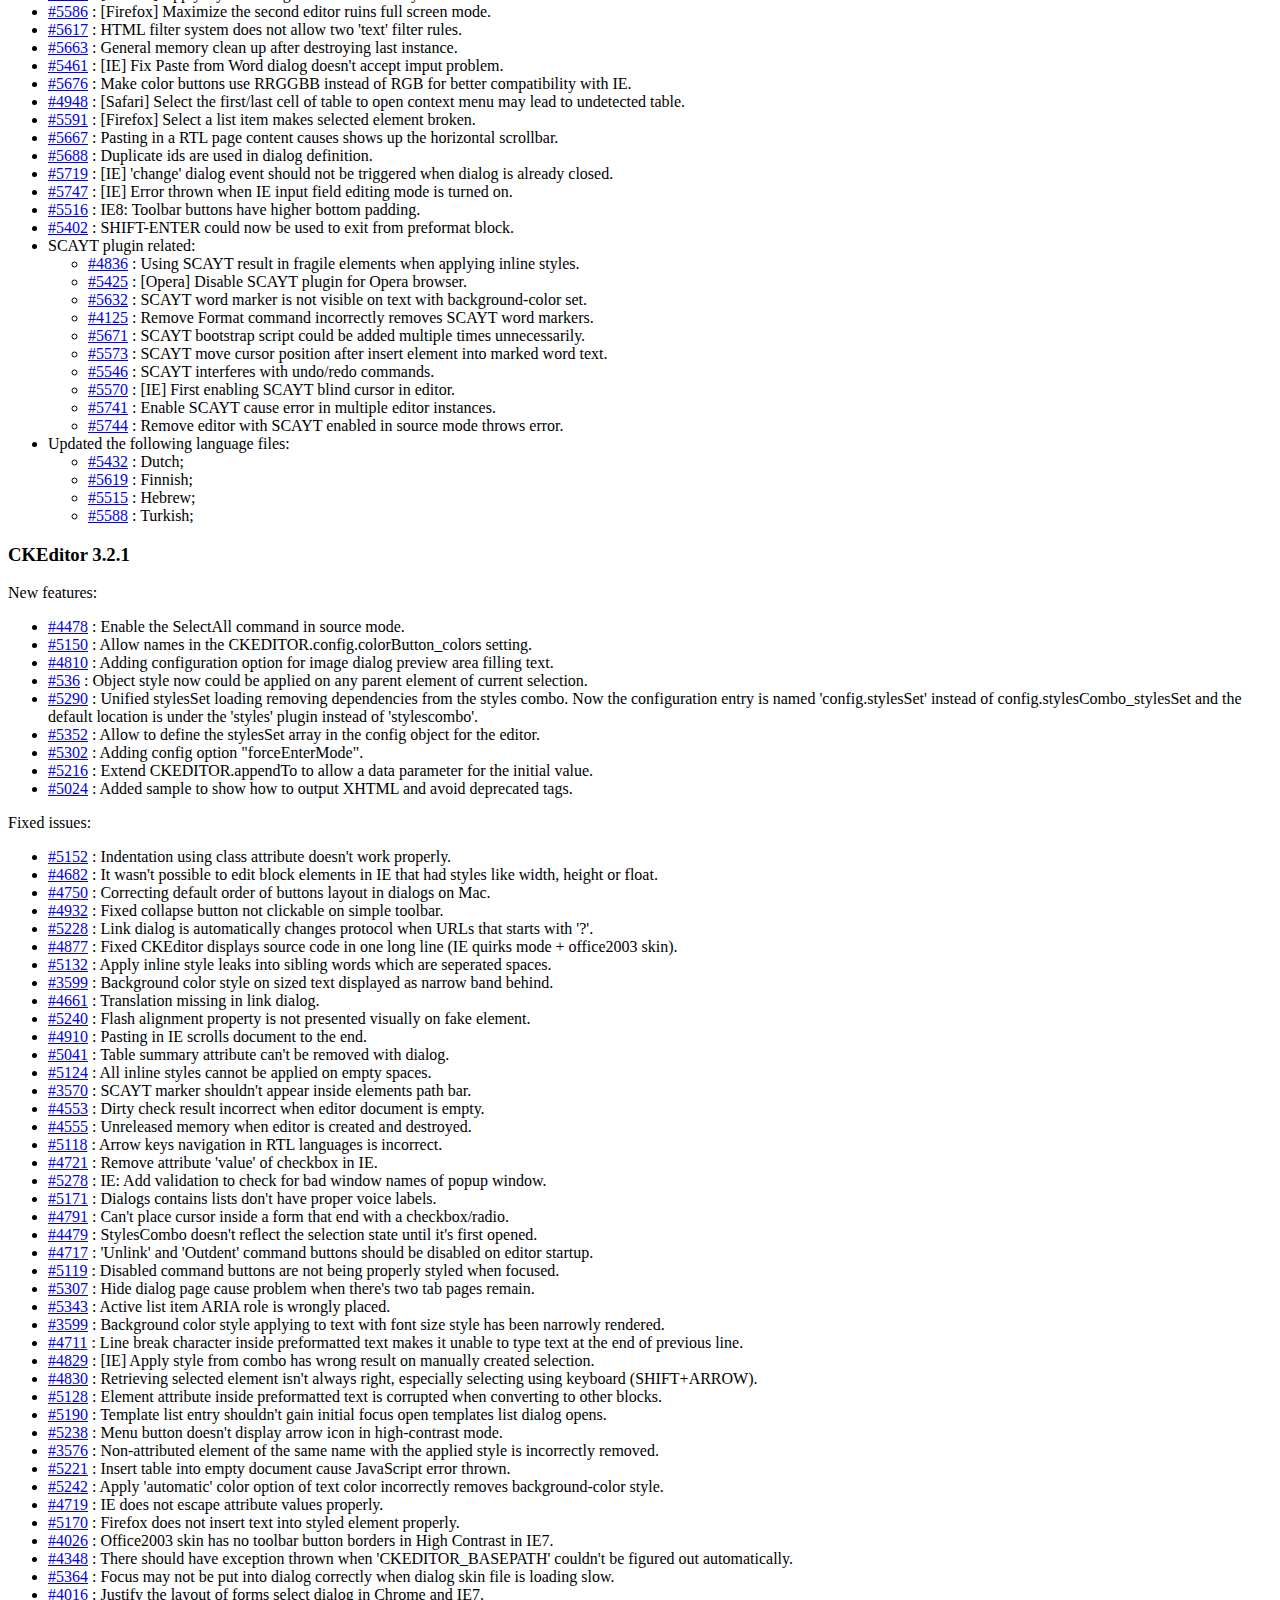
<file: week7/inclass/admin/ckeditor/CHANGES.html>
<!DOCTYPE html PUBLIC "-//W3C//DTD XHTML 1.0 Transitional//EN" "http://www.w3.org/TR/xhtml1/DTD/xhtml1-transitional.dtd">
<!--
Copyright (c) 2003-2012, CKSource - Frederico Knabben. All rights reserved.
For licensing, see LICENSE.html or http://ckeditor.com/license
-->
<html xmlns="http://www.w3.org/1999/xhtml">
<head>
	<title>Changelog &mdash; CKEditor</title>
	<meta http-equiv="content-type" content="text/html; charset=utf-8" />
	<style type="text/css">

#footer hr
{
	margin: 10px 0 15px 0;
	height: 1px;
	border: solid 1px gray;
	border-bottom: none;
}

#footer p
{
	margin: 0 10px 10px 10px;
	float: left;
}

#footer #copy
{
	float: right;
}

	</style>
</head>
<body>
	<h1>
		CKEditor Changelog
	</h1>
	<h3>
			CKEditor 3.6.3</h3>
	<p>
			New features:</p>
	<ul>
		<li><a href="http://dev.ckeditor.com/ticket/7430">#7430</a> : Justify commands now perform alignment on the element when an image is selected.</li>
		<li><a href="http://dev.ckeditor.com/ticket/8706">#8706</a> : Better ARIA accessibility for the color picker dialog window.</li>
		<li><a href="http://dev.ckeditor.com/ticket/7366">#7366</a> : Editor paste function is now available on browser toolbar and context menu.</li>
	</ul>
	<p>
			Fixed issues:</p>
	<ul>
		<li><a href="http://dev.ckeditor.com/ticket/8634">#8634</a> : [IE] Command execution always returns <code>true</code> in IE browsers.</li>
		<li><a href="http://dev.ckeditor.com/ticket/8333">#8333</a> : Dialog windows can now be closed with the <em>Esc</em> key even if there is no Cancel button available.</li>
		<li><a href="http://dev.ckeditor.com/ticket/8644">#8644</a> : Missing variable declaration in the dialog plugin.</li>
		<li><a href="http://dev.ckeditor.com/ticket/8699">#8699</a> : Focus is now moved to the clicked button and back to color picker dialog window opener (button) in all browsers after the dialog window is closed.</li>
		<li><a href="http://dev.ckeditor.com/ticket/8132">#8132</a> : [IE9] Link line gets broken when it contains a <code>br</code> tag.</li>
		<li><a href="http://dev.ckeditor.com/ticket/8629">#8629</a> : Optimize float panel layout when there is not enough space in the viewport.</li>
		<li><a href="http://dev.ckeditor.com/ticket/7955">#7955</a> : [FF] <em>Page Up</em> and <em>Page Down</em> in the WYSIWYG mode cause the selection to become lost.</li>
		<li><a href="http://dev.ckeditor.com/ticket/8698">#8698</a> : <em>Esc</em> key does not close the color picker dialog window.</li>
		<li><a href="http://dev.ckeditor.com/ticket/8413">#8413</a> : HTML comment nodes break content styling in tables.</li>
		<li><a href="http://dev.ckeditor.com/ticket/7932">#7932</a>, <a href="http://dev.ckeditor.com/ticket/8643">#8643</a> : [IE] Clicking below the content region scrolls the page to the top.</li>
		<li><a href="http://dev.ckeditor.com/ticket/5538">#5538</a>, <a href="http://dev.ckeditor.com/ticket/8729">#8729</a> : [IE] Focus jump results in incorrect context menu display.</li>
		<li><a href="http://dev.ckeditor.com/ticket/6359">#6359</a> : [IE] Selectable area in blank WYSIWYG editor is too small.</li>
		<li><a href="http://dev.ckeditor.com/ticket/7326">#7326</a>, <a href="http://dev.ckeditor.com/ticket/8074">#8074</a> : [FF] Scrolling does not work correctly in editor with large amount of text.</li>
		<li><a href="http://dev.ckeditor.com/ticket/8630">#8630</a> : HTML events are now disabled when loading data.</li>
		<li><a href="http://dev.ckeditor.com/ticket/8433">#8433</a> : [IE9] Use W3C event model.</li>
		<li><a href="http://dev.ckeditor.com/ticket/8691">#8691</a> : [IE] Pasting invalid HTML crashes the browser.</li>
		<li><a href="http://dev.ckeditor.com/ticket/8345">#8345</a> : [IE] Selection is not properly restored after closing the Link dialog window.</li>
		<li><a href="http://dev.ckeditor.com/ticket/6308">#6308</a> : Vertical-only resize imposes fixed width on editor chrome.</li>
		<li><a href="http://dev.ckeditor.com/ticket/7360">#7360</a> : [WebKit] WYSIWYG area sometimes does not resize with the chrome.</li>
		<li><a href="http://dev.ckeditor.com/ticket/5527">#5527</a> : Do not encode the <code>#</code> character sent from the file browser.</li>
		<li><a href="http://dev.ckeditor.com/ticket/8014">#8014</a> : Autogrow now stretches to fit the content when switching editor modes.</li>
		<li><a href="http://dev.ckeditor.com/ticket/8249">#8249</a> : Inconsistent behavior with the <em>Backspace</em> key used at the start of a list item.</li>
		<li><a href="http://dev.ckeditor.com/ticket/8617">#8617</a> : [WebKit] Selection becomes broken after an inline style is opened.</li>
		<li><a href="http://dev.ckeditor.com/ticket/8527">#8527</a> : Insertion with cursor before an empty anchor is error-prone.</li>
		<li><a href="http://dev.ckeditor.com/ticket/8632">#8632</a> : Cursor panic when the <em>Backspace</em> key is used in a list item.</li>
		<li><a href="http://dev.ckeditor.com/ticket/8455">#8455</a> : Mousedown focus is too agressive.</li>
		<li><a href="http://dev.ckeditor.com/ticket/8475">#8475</a> : Issue with deleting elements with inline styling in tables.</li>
		<li><a href="http://dev.ckeditor.com/ticket/8324">#8324</a> : [IE8] Undo generates an error when a control type element is selected.</li>
		<li><a href="http://dev.ckeditor.com/ticket/7946">#7946</a> : Find and Replace dialog window result does not scroll into view when the editor is off the viewport.</li>
		<li><a href="http://dev.ckeditor.com/ticket/8157">#8157</a> : Flash/IFrame dialog window cannot be closed when displayed over Flash/IFrame with <code>dialog_startupFocusTab</code> set to <code>true</code>.</li>
		<li><a href="http://dev.ckeditor.com/ticket/8305">#8305</a> : Text direction lost when converting a paragraph to a list.</li>
		<li><a href="http://dev.ckeditor.com/ticket/8379">#8379</a> : The cursor moves to the start of the document when inserting a row or column is undone.</li>
		<li><a href="http://dev.ckeditor.com/ticket/6666">#6666</a> : Removed references to <code>element.all</code>.</li>
		<li><a href="http://dev.ckeditor.com/ticket/8732">#8732</a> : Issue when <code>CKEDITOR.range::enlarge</code> passes through comment nodes.</li>
		<li><a href="http://dev.ckeditor.com/ticket/7492">#7492</a> : The Style system can now use overrides with the same element (change classes instead of nesting).</li>
		<li><a href="http://dev.ckeditor.com/ticket/6111">#6111</a> : Splitting table cells results in incorrect column spans.</li>
		<li><a href="http://dev.ckeditor.com/ticket/8247">#8247</a> : [IE] Error when aligning a document with page breaks inside of contents.</li>
		<li><a href="http://dev.ckeditor.com/ticket/8540">#8540</a> : Orphan texts inside a list or table are now properly fixed.</li>
		<li><a href="http://dev.ckeditor.com/ticket/8774">#8774</a> : The Entities plugin can now be configured to only output XML entities.</li>
		<li><a href="http://dev.ckeditor.com/ticket/8602">#8602</a> : Image source is now properly hidden when running data through the data processor.</li>
		<li><a href="http://dev.ckeditor.com/ticket/8812">#8812</a> : [IE] Issues with the native range translation with comments in the DOM.</li>
		<li><a href="http://dev.ckeditor.com/ticket/7907">#7907</a> : Decreasing indentation of a RTL block in a list item loses text direction.</li>
		<li><a href="http://dev.ckeditor.com/ticket/8835">#8835</a> : Right margin on IE&lt;8 removed to avoid mouse click confusion.</li>
		<li><a href="http://dev.ckeditor.com/ticket/8400">#8400</a> : [IE] Script error when closing the Cell Properties dialog window if the table cell text is selected.</li>
		<li><a href="http://dev.ckeditor.com/ticket/8248">#8248</a> : [IE8] Issues with <em>Backspace</em> and <em>Del</em> keys when used at the start or end of list items.</li>
		<li><a href="http://dev.ckeditor.com/ticket/8855">#8855</a> : [Chrome] Issue with the popup window size in Chrome 18 makes it impossible to view the file browser window.</li>
		<li><a href="http://dev.ckeditor.com/ticket/8407">#8407</a> : Unneeded <code>aria-posinset</code> and <code>aria-setsize</code> for a list block are now removed.</li>
		<li><a href="http://dev.ckeditor.com/ticket/8701">#8701</a> : Highlight field in the color picker does not show the correct color when keyboard navigation is used.</li>
		<li><a href="http://dev.ckeditor.com/ticket/8509">#8509</a> : Table height gets copied from the width value when the Advanced tab is hidden.</li>
		<li><a href="http://dev.ckeditor.com/ticket/8432">#8432</a> : [IE8] <code>openDialog('image')</code> error.</li>
		<li><a href="http://dev.ckeditor.com/ticket/8493">#8493</a> : [IE] It is impossible to add a link to the selected text.</li>
		<li><a href="http://dev.ckeditor.com/ticket/8528">#8528</a> : Redundant <code>imagePreviewBoxId</code> in the Image Properties dialog window is now removed.</li>
		<li><a href="http://dev.ckeditor.com/ticket/8864">#8864</a> : [IE] Fix ARIA presentation of toolbar rich combo in JAWS.</li>
		<li><a href="http://dev.ckeditor.com/ticket/8459">#8459</a> : Fix wrong undo step on enter key.</li>
		<li><a href="http://dev.ckeditor.com/ticket/8895">#8895</a> : Editing anchors using the Link dialog window could not work in release version.</li>
		<li><a href="http://dev.ckeditor.com/ticket/8876">#8876</a> : &lt;link&gt; element in the floating panels have been moved to &lt;head&gt;.</li>
		<li>Updated the following language files as submitted to the <a href="https://www.transifex.net/projects/p/ckeditor/">CKEditor UI Translation Center</a>: Arabic, Bulgarian, Chinese, Croatian, Czech, Danish, Dutch, Esperanto, Estonian, Faroese, French, German, Greek, Gujarati, Hindi, Italian, Macedonian, Norwegian (Bokmål and Nynorsk), Polish, Portuguese, Turkish, Uighur, Ukrainian, Vietnamese, Welsh.</li>
	</ul>
	<h3>
			CKEditor 3.6.2</h3>
	<p>
			New features:</p>
	<ul>
		<li><a href="http://dev.ckeditor.com/ticket/6089">#6089</a> : The editor is now enabled on iOS 5 (iPad and iPhone).</li>
		<li><a href="http://dev.ckeditor.com/ticket/6089">#7354</a> : It is now possible to exit from blockquotes by using the <em>Enter</em> key on empty paragraphs.</li>
		<li><a href="http://dev.ckeditor.com/ticket/7931">#7931</a> : The <code><a href="http://docs.cksource.com/ckeditor_api/symbols/CKEDITOR.editor.html#event:mode">mode</a></code> event now carries the previous editor mode.</li>
		<li><a href="http://dev.ckeditor.com/ticket/6161">#6161</a> : New <code><a href="http://docs.cksource.com/ckeditor_api/symbols/CKEDITOR.config.html#.autoGrow_onStartup">autoGrow_onStartup</a></code> configuration option.</li>
		<li><a href="http://dev.ckeditor.com/ticket/8052">#8052</a> : <code>autogrow</code> is now available as an editor <a href="http://docs.cksource.com/ckeditor_api/symbols/CKEDITOR.editor.html#execCommand">command</a>.</li>
		<li><a href="http://dev.ckeditor.com/ticket/3457">#3457</a> : It is now possible to edit the contents of <code>&lt;textarea&gt;</code> elements through the dialog window.</li>
		<li><a href="http://dev.ckeditor.com/ticket/8242">#8242</a> : The "&raquo;" character is now added to the Special Character dialog window.</li>
	</ul>
	<p>
			Fixed issues:</p>
	<ul>
		<li><a href="http://dev.ckeditor.com/ticket/8171">#8171</a>, <a href="http://dev.ckeditor.com/ticket/8172">#8172</a> : Updated links to WebSpellChecker.net.</li>
		<li><a href="http://dev.ckeditor.com/ticket/8155">#8155</a> : Tooltips in the Special Character dialog window corrected.</li>
		<li><a href="http://dev.ckeditor.com/ticket/8163">#8163</a> : The name of the <code><a href="http://docs.cksource.com/ckeditor_api/symbols/CKEDITOR.config.html#.filebrowserWindowFeatures">filebrowserWindowFeatures</a></code> configuration setting corrected to match the documented name.</li>
		<li><a href="http://dev.ckeditor.com/ticket/8124">#8124</a> : The Style fields in Advanced dialog window tabs are now validated according to CSS style attribute syntax.</li>
		<li><a href="http://dev.ckeditor.com/ticket/8025">#8025</a> : The checkboxes in the Find and Replace dialog window are now part of a fieldset.</li>
		<li><a href="http://dev.ckeditor.com/ticket/7943">#7943</a> : CSS conflict no longer appears when the page styles set the <code>float</code> property of <code>label</code> elements.</li>
		<li><a href="http://dev.ckeditor.com/ticket/8016">#8016</a> : [WebKit] Flash content is not visible when previewing content.</li>
		<li><a href="http://dev.ckeditor.com/ticket/6908">#6908</a> : Text color should always be applied to the linked text.</li>
		<li><a href="http://dev.ckeditor.com/ticket/7619">#7619</a> : [IE] IFrame shim now consolidates the editor dialog window to avoid having it masked by embedded objects.</li>
		<li><a href="http://dev.ckeditor.com/ticket/7900">#7900</a> : [FF] Copy/Paste operations for table cells no longer break the Table Properties dialog window.</li>
		<li><a href="http://dev.ckeditor.com/ticket/7243">#7243</a> : Inline JavaScript events may become corrupted.</li>
		<li><a href="http://dev.ckeditor.com/ticket/7448">#7448</a> : List creation in RTL blocks is wrongly merged with the above LTR block.</li>
		<li><a href="http://dev.ckeditor.com/ticket/6957">#6957</a> : Highlighting of searched terms does not reach read-only blocks.</li>
		<li><a href="http://dev.ckeditor.com/ticket/7948">#7948</a> : Tooltips with information about correct length units are now displayed for the Width/Height fields of the Table Properties dialog window.</li>
		<li><a href="http://dev.ckeditor.com/ticket/6212">#6212</a> : [WebKit] Editor resize may scroll the host page.</li>
		<li><a href="http://dev.ckeditor.com/ticket/6540">#6540</a> : [Safari] Editor loses focus on resizing.</li>
		<li><a href="http://dev.ckeditor.com/ticket/7908">#7908</a> : [IE] Unlink command is sometimes missing from the context menu of a link.</li>
		<li><a href="http://dev.ckeditor.com/ticket/8159">#8159</a> : Editor fails to load if the browser has no default language set.</li>
		<li><a href="http://dev.ckeditor.com/ticket/7490">#7490</a> : [IE] Block format leaks to the next unselected line when <code>enterMode</code> is set to <code>BR</code>.</li>
		<li><a href="http://dev.ckeditor.com/ticket/8087">#8087</a> : Indenting list items may add redundant text direction attributes.</li>
		<li><a href="http://dev.ckeditor.com/ticket/6200">#6200</a> : Add styling for certain dialog window element types that miss focus outline (like checkbox).</li>
		<li><a href="http://dev.ckeditor.com/ticket/7894">#7894</a> : Fault tolerance when parsing a malformed link.</li>
		<li><a href="http://dev.ckeditor.com/ticket/8049">#8049</a> : Bullets/Numbers are invisible for list items with LTR text direction.</li>
		<li><a href="http://dev.ckeditor.com/ticket/8222">#8222</a> : [IE] Incorrect selection locking after opening a dialog window in some cases.</li>
		<li><a href="http://dev.ckeditor.com/ticket/7002">#7002</a> : [IE] Undo operation when a table is selected results in an error.</li>
		<li><a href="http://dev.ckeditor.com/ticket/8232">#8232</a> : [IE] Unable to apply inline style that starts at the end of a link text.</li>
		<li><a href="http://dev.ckeditor.com/ticket/7153">#7153</a> : Fail to load the source version of the editor after the window is loaded.</li>
		<li><a href="http://dev.ckeditor.com/ticket/8246">#8246</a> : Bad editing performance on certain document contents.</li>
		<li><a href="http://dev.ckeditor.com/ticket/7912">#7912</a> : Cursor trapped in an invisible element after pressing the <em>Enter</em> key.</li>
		<li><a href="http://dev.ckeditor.com/ticket/7645">#7645</a> : Full list or table deletion with the <em>Backspace/Delete</em> key.</li>
		<li><a href="http://dev.ckeditor.com/ticket/8050">#8050</a> : AutoGrow feature better fits the content styles.</li>
		<li><a href="http://dev.ckeditor.com/ticket/8349">#8349</a> : [IE9] Larger toolbar top offset on HTML5 pages.</li>
		<li><a href="http://dev.ckeditor.com/ticket/8352">#8352</a> : [IE9] Toolbar wrapping is incorrect.</li>
		<li><a href="http://dev.ckeditor.com/ticket/8080">#8080</a> : JavaScript error when inserting a new table row.</li>
		<li>Updated the following language files:<ul>
			<li><a href="http://dev.ckeditor.com/ticket/8263">#8263</a> : Dutch;</li>
			<li><a href="http://dev.ckeditor.com/ticket/8238">#8238</a> : Estonian;</li>
			<li><a href="http://dev.ckeditor.com/ticket/8193">#8193</a> : Finnish;</li>
			<li>German;</li>
			<li>Hebrew;</li>
			<li><a href="http://dev.ckeditor.com/ticket/8179">#8179</a> : Hungarian;</li>
			<li><a href="http://dev.ckeditor.com/ticket/8128">#8128</a> : Italian;</li>
			<li><a href="http://dev.ckeditor.com/ticket/8371">#8371</a> : Lithuanian;</li>
			<li><a href="http://dev.ckeditor.com/ticket/8126">#8126</a>, <a href="http://dev.ckeditor.com/ticket/8256">#8256</a> : Norwegian (Bokmal and Nynorsk);</li>
			<li><a href="http://dev.ckeditor.com/ticket/8356">#8356</a> : Persian;</li>
			<li>Polish;</li>
			<li>Portuguese (Brazil);</li>
			<li><a href="http://dev.ckeditor.com/ticket/8151">#8151</a>, <a href="http://dev.ckeditor.com/ticket/8298">#8298</a> : Russian;</li>
			<li>Spanish;</li>
		</ul></li>
	</ul>
	<h3>
			CKEditor 3.6.1</h3>
	<p>
			New features:</p>
	<ul>
		<li><a href="http://dev.ckeditor.com/ticket/4556">#4556</a> : Initial support for HTML5 elements.</li>
		<li><a href="http://dev.ckeditor.com/ticket/6492">#6492</a> : The Find/Replace dialog window will now be populated with text selected in the editor.</li>
		<li><a href="http://dev.ckeditor.com/ticket/7323">#7323</a> : New <code><a href="http://docs.cksource.com/ckeditor_api/symbols/CKEDITOR.dialog.definition.uiElement.html#align">align</a></code> property in dialog window UI elements for field alignment.</li>
		<li><a href="http://dev.ckeditor.com/ticket/6462">#6462</a> : A wider range of CSS length units (like pt and percentage) are now supported in related dialog window fields.</li>
		<li><a href="http://dev.ckeditor.com/ticket/7911">#7911</a> : New Remove Anchor option is now available in the context menu.</li>
		<li><a href="http://dev.ckeditor.com/ticket/7387">#7387</a> : Allow <code>styleDefinition</code> to be applied to a set of elements.</li>
		<li><a href="http://dev.ckeditor.com/ticket/4345">#4345</a> : A new <code><a href="http://docs.cksource.com/ckeditor_api/symbols/CKEDITOR.editor.html#event:langLoaded">langLoaded</a></code> event added to <code><a href="http://docs.cksource.com/ckeditor_api/symbols/CKEDITOR.editor.html">CKEDITOR.editor</a></code> in order to make it possible to perform "by code" language updates.</li>
		<li><a href="http://dev.ckeditor.com/ticket/7959">#7959</a> : The cursor will now blink in the first cell after a table is inserted.</li>
		<li><a href="http://dev.ckeditor.com/ticket/7885">#7885</a> : New <code><a href="http://docs.cksource.com/ckeditor_api/symbols/CKEDITOR.editor.html#removeMenuItem">editor::removeMenuItem</a></code> API for removing plugin context menu items introduced.</li>
		<li><a href="http://dev.ckeditor.com/ticket/7991">#7991</a> : Introduce the <code><a href="http://docs.cksource.com/ckeditor_api/symbols/CKEDITOR.dialog.definition.labeledElement.html#controlStyle">controlStyle</a></code> and <code><a href="http://docs.cksource.com/ckeditor_api/symbols/CKEDITOR.dialog.definition.labeledElement.html#inputStyle">inputStyle</a></code> definitions to allow fine-grained controlling of dialog window element styles.</li>
	</ul>
	<p>
			Fixed issues:</p>
	<ul>
		<li><a href="http://dev.ckeditor.com/ticket/7914">#7914</a> : <strong>ATTENTION!</strong> The signature for the <code><a href="http://docs.cksource.com/ckeditor_api/symbols/CKEDITOR.editor.html#setReadOnly">setReadOnly()</a></code> function has been changed, reversing the meaning of the parameter to be passed to it. Please make sure to update your code when upgrading.</li>
		<li><a href="http://dev.ckeditor.com/ticket/7657">#7657</a> : Wrong margin mirroring when creating a list from RTL paragraphs.</li>
		<li><a href="http://dev.ckeditor.com/ticket/7620">#7620</a> : A glitch in list pasting from Microsoft Word caused by broken child references when filtering.</li>
		<li><a href="http://dev.ckeditor.com/ticket/7811">#7811</a> : [IE] Deleting table row throws a JavaScript error.</li>
		<li><a href="http://dev.ckeditor.com/ticket/6962">#6962</a> : Changed the <code>CKEDITOR.CTRL</code>, <code>CKEDITOR.SHIFT</code> and <code>CKEDITOR.ALT</code> constant values to avoid collision with any possible Unicode character.</li>
		<li><a href="http://dev.ckeditor.com/ticket/6263">#6263</a> : Some table cell context menu options may be incorrectly disabled.</li>
		<li><a href="http://dev.ckeditor.com/ticket/6247">#6247</a> : Focus is not restored properly after a drop-down menu is closed.</li>
		<li><a href="http://dev.ckeditor.com/ticket/7334">#7334</a> : [IE7] Indentation style does not apply to RTL lists.</li>
		<li><a href="http://dev.ckeditor.com/ticket/6845">#6845</a> : Spaces inside the URL field in the Link dialog window will now be removed.</li>
		<li><a href="http://dev.ckeditor.com/ticket/7840">#7840</a> : [IE] Opening the Table Properties dialog window via the context menu causes a JavaScript error.</li>
		<li><a href="http://dev.ckeditor.com/ticket/7733">#7733</a> : Flash movies inserted with the Flash Properties dialog window are not displaying properly when injected into the page.</li>
		<li><a href="http://dev.ckeditor.com/ticket/7837">#7837</a> : [IE&lt;8] Inserting a page break results in an error.</li>
		<li><a href="http://dev.ckeditor.com/ticket/7804">#7804</a> : The HTML5 <a href="http://www.w3.org/TR/html-markup/wbr.html"><code>wbr</code></a> tag is now recognized by the editor.</li>
		<li><a href="http://dev.ckeditor.com/ticket/7867">#7867</a> : The file browser for the background image in the Document Properties plugin dialog window does not work.</li>
		<li><a href="http://dev.ckeditor.com/ticket/7130">#7130</a> : The column resizer gripping area is invading adjacent table cells.</li>
		<li><a href="http://dev.ckeditor.com/ticket/7844">#7844</a> : [FF] Calling <code>setData()</code> on a hidden editor caused editor not to display.</li>
		<li><a href="http://dev.ckeditor.com/ticket/7860">#7860</a> : The BBCode plugin was stripping BBCode tags that were not implemented in the plugin, but from now on they will be handled as simple text.</li>
		<li><a href="http://dev.ckeditor.com/ticket/7321">#7321</a> : [IE6] Contents inside the RTL fields in dialog windows are overflowing.</li>
		<li><a href="http://dev.ckeditor.com/ticket/7323">#7323</a> : [IE Quirks] Some fields are not centered in the dialog window.</li>
		<li><a href="http://dev.ckeditor.com/ticket/5955">#5955</a> : Editor accessibility issue with JAWS when a drop-down menu is placed as the first item in the toolbar.</li>
		<li><a href="http://dev.ckeditor.com/ticket/6671">#6671</a> : [FF] Selection of an item from the Styles drop-down list is not refreshed after the style is removed.</li>
		<li><a href="http://dev.ckeditor.com/ticket/7879">#7879</a> : The Style and Height/Width fields of the Table Properties dialog window are not synchronized.</li>
		<li><a href="http://dev.ckeditor.com/ticket/7581">#7581</a> : [IE] The <em>Enter</em> key pressed at the end of a list item containing the <code>start</code> attribute crashes the browser.</li>
		<li><a href="http://dev.ckeditor.com/ticket/7266">#7266</a> : Dialog window fields that did not pass validation are now ARIA-compatible with <code>aria-invalid</code>.</li>
		<li><a href="http://dev.ckeditor.com/ticket/7742">#7742</a> : [WebKit] Indentation, alignment, and language direction are not applied on an empty document without the editor being in focus.</li>
		<li><a href="http://dev.ckeditor.com/ticket/7801">#7801</a> : [Opera] Pasted paragraphs now split partially selected blocks.</li>
		<li><a href="http://dev.ckeditor.com/ticket/6663">#6663</a> : Table caption that contains rich text is corrupted after an edit done with the Table Properties dialog window.</li>
		<li><a href="http://dev.ckeditor.com/ticket/7893">#7893</a> : [WebKit, Opera, IE&lt;8] It is impossible to link to anchors in the document.</li>
		<li><a href="http://dev.ckeditor.com/ticket/7637">#7637</a> : Cursor position might in some cases cause problems after inserting a page break.</li>
		<li><a href="http://dev.ckeditor.com/ticket/5314">#5314</a> : The <code>aria-selected</code> attribute is not removed when toolbar drop-down menu items are deselected.</li>
		<li><a href="http://dev.ckeditor.com/ticket/7749">#7749</a> : Small check introduced to avoid issues with custom data processors and the <code>insertHtml</code> function.</li>
		<li><a href="http://dev.ckeditor.com/ticket/7269">#7269</a> : [WebKit] Paste from Word is including the full <code>file://</code> URL path for anchor links.</li>
		<li><a href="http://dev.ckeditor.com/ticket/7584">#7584</a> : Start number of the List dialog window now works with numbered list items.</li>
		<li><a href="http://dev.ckeditor.com/ticket/6975">#6975</a> : [IE6, IE7] A definition list crashes Internet Explorer on HTML output.</li>
		<li><a href="http://dev.ckeditor.com/ticket/7841">#7841</a> : Deleting a column with a cell deleted in one of the rows does not work.</li>
		<li><a href="http://dev.ckeditor.com/ticket/7944">#7944</a> : The <em>Enter</em> key should not split or create new paragraphs inside caption elements.</li>
		<li><a href="http://dev.ckeditor.com/ticket/7639">#7639</a> : [IE9] Browser might crash when an object is selected in the document.</li>
		<li><a href="http://dev.ckeditor.com/ticket/7847">#7847</a> : [IE8] Inserting an image with non-secure source in a HTTPS page breaks the dialog window.</li>
		<li><a href="http://dev.ckeditor.com/ticket/7953">#7953</a> : [IE] Text selection lost after the browser context menu is opened.</li>
		<li><a href="http://dev.ckeditor.com/ticket/5239">#5239</a> : Inconsistent focus behavior after closing a toolbar drop-down menu.</li>
		<li><a href="http://dev.ckeditor.com/ticket/6470">#6470</a> : The Start attribute of a Numbered List is rendered incorrectly if the field is left empty.</li>
		<li><a href="http://dev.ckeditor.com/ticket/7324">#7324</a> : [IE6 Quirks] Context menus are not displayed correctly.</li>
		<li><a href="http://dev.ckeditor.com/ticket/7566">#7566</a> : BiDi: Increasing indentation of a list item changes the language direction.</li>
		<li><a href="http://dev.ckeditor.com/ticket/7839">#7839</a> : [IE] Pasting multi-level numbered lists from Microsoft Word does not work properly.</li>
		<li><a href="http://dev.ckeditor.com/ticket/188">#188</a> : [IE] Object selection was making the toolbar inactive in some situations.</li>
		<li>Updated the following language files:<ul>
			<li><a href="http://dev.ckeditor.com/ticket/7834">#7834</a> : Dutch;</li>
			<li><a href="http://dev.ckeditor.com/ticket/7869">#7869</a>, <a href="http://dev.ckeditor.com/ticket/7869">#7999</a> : Welsh;</li>
			<li>Polish;</li>
			<li>Hebrew;</li>
			<li>German</li>
		</ul></li>
	</ul>
	<h3>
			CKEditor 3.6</h3>
	<p>
			New features:</p>
	<ul>
		<li><a href="http://dev.ckeditor.com/ticket/7044">#7044</a> : New BBCode sample plugin that makes the editor output (one dialect of) BBCode format.</li>
		<li><a href="http://dev.ckeditor.com/ticket/5647">#5647</a> : Accessibility enhancements to the structure of the toolbar.</li>
		<li><a href="http://dev.ckeditor.com/ticket/5647">#5647</a> : The Kama skin now presents separators for the toolbar items, making it easier to group buttons and have a cleaner layout.</li>
		<li><a href="http://dev.ckeditor.com/ticket/5647">#5647</a> : Usability enhancements to keyboard navigation on the toolbar. The <em>Tab</em> key is now used to jump between toolbar groups, while the <em>Arrow</em> keys can be used to cycle within the group. The new <code><a href="http://docs.cksource.com/ckeditor_api/symbols/CKEDITOR.config.html#.toolbarGroupCycling">toolbarGroupCycling</a></code> setting can be used to change the <em>Arrow</em> keys behavior.</li>
		<li><a href="http://dev.ckeditor.com/ticket/1376">#1376</a> : It is now possible to put the editor in the "read-only" state, so that the users would not be able to introduce changes to the contents. Check out the new <code><a href="http://docs.cksource.com/ckeditor_api/symbols/CKEDITOR.editor.html#setReadOnly">CKEDITOR.editor::setReadOnly</a></code> method, the <code><a href="http://docs.cksource.com/ckeditor_api/symbols/CKEDITOR.editor.html#readOnly">CKEDITOR.editor::readOnly</a></code> property, the <code><a href="http://docs.cksource.com/ckeditor_api/symbols/CKEDITOR.editor.html#event:readOnly">CKEDITOR.editor::readOnly</a></code> event, and the <code><a href="http://docs.cksource.com/ckeditor_api/symbols/CKEDITOR.config.html#.readOnly">readOnly</a></code> setting.</li>
		<li><a href="http://dev.ckeditor.com/ticket/3582">#3582</a> : New presentation of anchor elements in the WYSIWYG mode.</li>
		<li><a href="http://dev.ckeditor.com/ticket/6737">#6737</a> : The Format drop-down list will now display the preview of its contents exactly as defined in their style configurations.</li>
		<li><a href="http://dev.ckeditor.com/ticket/6654">#6654</a> : A new <code><a href="http://docs.cksource.com/ckeditor_api/symbols/CKEDITOR.config.html#.autoParagraph">autoParagraph</a></code> configuration setting is added to disable the auto paragraphing feature.</li>
		<li><a href="http://dev.ckeditor.com/ticket/901">#901</a> : New Stylesheet Parser (<code>stylesheetparser</code>) plugin that fills the Styles drop-down list based on the CSS classes available for the content. Check the new sample to learn how to use it.</li>
		<li><a href="http://dev.ckeditor.com/ticket/2988">#2988</a> : New Document Properties (<code>docprops</code>) plugin that sets the metadata of the page in the Full Page mode.</li>
		<li><a href="http://dev.ckeditor.com/ticket/7240">#7240</a> : New Developer Tools (<code>devtools</code>) plugin that shows information about dialog window UI elements to allow for easier customization.</li>
		<li><a href="http://dev.ckeditor.com/ticket/6841">#6841</a> : Pressing the <em>Enter</em> key at the end of a pre-formatted block will now exit from it.</li>
		<li><a href="http://dev.ckeditor.com/ticket/6850">#6850</a> : The About CKEditor dialog window now contains a link to CKEditor User's Guide.</li>
		<li><a href="http://dev.ckeditor.com/ticket/5745">#5745</a> : Extra configuration options for the <code>iframeDialog</code> can now be passed.</li>
		<li><a href="http://dev.ckeditor.com/ticket/6589">#6589</a> : The <code>onDialogEvent</code> function will now be used automatically in the <code>iframeDialog</code> contents if no callback is used on creation.</li>
		<li><a href="http://dev.ckeditor.com/ticket/7757">#7757</a> : Georgian localization added.</li>
	</ul>
	<p>
			Fixed issues:</p>
	<ul>
		<li><a href="http://dev.ckeditor.com/ticket/6774">#6774</a> : Internal styles are not included in the <code>contents.css</code> sample.</li>
		<li><a href="http://dev.ckeditor.com/ticket/6521">#6521</a> : Added sample for the TableResize plugin.</li>
		<li><a href="http://dev.ckeditor.com/ticket/6664">#6664</a> : Page break is sometimes merged into block-level elements.</li>
		<li><a href="http://dev.ckeditor.com/ticket/7594">#7594</a> : Toolbar keyboard navigation is not possible after recreating the editor.</li>
		<li><a href="http://dev.ckeditor.com/ticket/6657">#6657</a> : Allow to style the entire dialog window field when the input element is disabled.</li>
		<li>Updated the following language files:<ul>
			<li>Hebrew;</li>
			<li>Polish;</li>
		</ul></li>
	</ul>
	<h3>
			CKEditor 3.5.4</h3>
	<p>
			Fixed issues:</p>
	<ul>
		<li>Added protection against XSS attacks in PHP samples when displaying element names.</li>
		<li><a href="http://dev.ckeditor.com/ticket/7347">#7347</a> : The <em>Enter</em> key will no longer be caught by the dialog window covering the editor.</li>
		<li><a href="http://dev.ckeditor.com/ticket/6718">#6718</a> : Paste from Word command overrides the Force Paste as Plain Text configuration.</li>
		<li><a href="http://dev.ckeditor.com/ticket/6629">#6629</a> : Padding body is no longer needed when the last block is pre-formatted.</li>
		<li><a href="http://dev.ckeditor.com/ticket/4844">#4844</a> : [IE] Dialog windows fail to load if there are too many editor instances on the page.</li>
		<li><a href="http://dev.ckeditor.com/ticket/5788">#5788</a> : HTML parser trims empty spaces following <code>&lt;br&gt;</code> elements.</li>
		<li><a href="http://dev.ckeditor.com/ticket/7513">#7513</a> : Invalid markup could cause the editor to hang.</li>
		<li><a href="http://dev.ckeditor.com/ticket/6109">#6109</a> : Paste and Paste as Plain Text dialog windows now use the standard <code><a href="http://docs.cksource.com/ckeditor_api/symbols/CKEDITOR.dialog.html#commitContent">commitContent</a></code> and <code><a href="http://docs.cksource.com/ckeditor_api/symbols/CKEDITOR.dialog.html#setupContent">setupContent</a></code> methods.</li>
		<li><a href="http://dev.ckeditor.com/ticket/7588">#7588</a> : The editor code now has a protection system to avoid issues when including <code>ckeditor.js</code> more than once in the page.</li>
		<li><a href="http://dev.ckeditor.com/ticket/7322">#7322</a> : Text font plugin now recognizes font family names that contain quotes.</li>
		<li><a href="http://dev.ckeditor.com/ticket/7540">#7540</a> : Paste from Word introduces wrong spaces.</li>
		<li><a href="http://dev.ckeditor.com/ticket/7697">#7697</a> : Successive calls of the <code>replace()</code> method did not work after SCAYT context menu initialization.</li>
		<li>Updated the following language files:<ul>
			<li><a href="http://dev.ckeditor.com/ticket/7647">#7647</a> : Slovak;</li>
		</ul></li>
	</ul>
	<h3>
			CKEditor 3.5.3</h3>
	<p>
			New features:</p>
	<ul>
		<li><a href="http://dev.ckeditor.com/ticket/4890">#4890</a> : Added the possibility to edit the <code>rel</code> attribute for links.</li>
		<li><a href="http://dev.ckeditor.com/ticket/7004">#7004</a> : Allow loading plugin translations even if they are not present in the plugin definition.</li>
		<li><a href="http://dev.ckeditor.com/ticket/7315">#7315</a> : Firing the <code>resize</code> event on dialog window instances is now possible.</li>
		<li><a href="http://dev.ckeditor.com/ticket/7259">#7259</a> : Dialog window definition allows to specify initial <code>width</code> and <code>height</code> values.</li>
		<li><a href="http://dev.ckeditor.com/ticket/7131">#7131</a> : List item numbering is now supported on pasting from Microsoft Word.</li>
	</ul>
	<p>
			Fixed issues:</p>
	<ul>
		<li><a href="http://dev.ckeditor.com/ticket/1272">#1272</a> : [WebKit] It is now possible to apply styles to collapsed selections in Safari and Chrome.</li>
		<li><a href="http://dev.ckeditor.com/ticket/7054">#7054</a> : The tooltips for special characters are now lowercased, making them more readable.</li>
		<li><a href="http://dev.ckeditor.com/ticket/7102">#7102</a> : "Replace DIV" sample did not work when double-clicking inside the formatted text.</li>
		<li><a href="http://dev.ckeditor.com/ticket/7088">#7088</a> : Loading of plugins failed on new instances of the editor after the Insert Special Character dialog window was used.</li>
		<li><a href="http://dev.ckeditor.com/ticket/6215">#6215</a> : Removal of inline styles now also removes overrides.</li>
		<li><a href="http://dev.ckeditor.com/ticket/6144">#6144</a> : Rich text drop-down lists have wrong height when toolbar is wrapped.</li>
		<li><a href="http://dev.ckeditor.com/ticket/6387">#6387</a> : AutoGrow may cause an error when editor instance is destroyed too quickly after a height change.</li>
		<li><a href="http://dev.ckeditor.com/ticket/6901">#6901</a> : Mixed direction content was not properly respected in a shared toolbar setting.</li>
		<li><a href="http://dev.ckeditor.com/ticket/4809">#4809</a> : Table-related tags are output in wrong order.</li>
		<li><a href="http://dev.ckeditor.com/ticket/7092">#7092</a> : Corrupted toolbar button state for inline style after switching to Source.</li>
		<li><a href="http://dev.ckeditor.com/ticket/6921">#6921</a> : Pasted text marked by SCAYT in one language is not re-checked if another spellchecking language is selected in the editor.</li>
		<li><a href="http://dev.ckeditor.com/ticket/6614">#6614</a> : Enhancement of the resize handle in RTL.</li>
		<li><a href="http://dev.ckeditor.com/ticket/5924">#5924</a> : Flash plugin now recognizes Flash content without an <code>embed</code> tag.</li>
		<li><a href="http://dev.ckeditor.com/ticket/4475">#4475</a> : Protected source in attributes and inline CSS text is not handled correctly.</li>
		<li><a href="http://dev.ckeditor.com/ticket/6984">#6984</a> : [FF] Trailing line breaks are lost in <code>ENTER_BR</code>.</li>
		<li><a href="http://dev.ckeditor.com/ticket/6987">#6987</a> : [IE] Text selection lost when calling <code>editor::insertHtml</code> from a dialog window in some situations.</li>
		<li><a href="http://dev.ckeditor.com/ticket/6865">#6865</a> : BiDi mirroring does not work when a text direction change is done through a dialog window.</li>
		<li><a href="http://dev.ckeditor.com/ticket/6966">#6966</a> : [IE] Unintended paragraph is created in an empty document in <code>enterMode</code> set for <code>BR</code> and <code>DIV</code>.</li>
		<li><a href="http://dev.ckeditor.com/ticket/7084">#7084</a> : SCAYT dialog window is now working properly with more than one editor instance in a page.</li>
		<li><a href="http://dev.ckeditor.com/ticket/6662">#6662</a> : [FF] List structure pasting error caused by a regression from FF3.5.x is now fixed.</li>
		<li><a href="http://dev.ckeditor.com/ticket/7300">#7300</a> : Link dialog window now loads numeric values correctly.</li>
		<li><a href="http://dev.ckeditor.com/ticket/7330">#7330</a> : New list items no longer inherit the <code>value</code> attribute from their sibling.</li>
		<li><a href="http://dev.ckeditor.com/ticket/7293">#7293</a> : The "Automatic" color button is now presented correctly without focus inside the editor.</li>
		<li><a href="http://dev.ckeditor.com/ticket/7018">#7018</a> : [IE] Toolbar drop-down lists did not have a border around them.</li>
		<li><a href="http://dev.ckeditor.com/ticket/7073">#7073</a> : Image dialog window no longer allows zero height and width value to be entered.</li>
		<li><a href="http://dev.ckeditor.com/ticket/7316">#7316</a> : [FF] Clicking on "Paste" button incorrectly breaks the line at the cursor position.</li>
		<li><a href="http://dev.ckeditor.com/ticket/6751">#6751</a> : Inline whitespaces are incorrectly stripped when pasting from Word.</li>
		<li><a href="http://dev.ckeditor.com/ticket/6236">#6236</a> : [IE] Fixing malformed nested list structure which was introduced by the <em>Backspace</em> key.</li>
		<li><a href="http://dev.ckeditor.com/ticket/6649">#6649</a> : [IE] Selection of the full table sometimes does not work.</li>
		<li><a href="http://dev.ckeditor.com/ticket/6946">#6946</a> : HTML parser is now able to fix orphan list items.</li>
		<li><a href="http://dev.ckeditor.com/ticket/6861">#6861</a> : Indenting a list item should retain the text direction.</li>
		<li><a href="http://dev.ckeditor.com/ticket/6938">#6938</a> : Outdenting a list item should retain the text direction.</li>
		<li><a href="http://dev.ckeditor.com/ticket/6849">#6849</a> : Correct <em>Enter</em> key behavior on list item.</li>
		<li><a href="http://dev.ckeditor.com/ticket/7113">#7113</a> : [WebKit] Undesired document scroll on click after scrolling.</li>
		<li><a href="http://dev.ckeditor.com/ticket/6491">#6491</a> : Undesired Image dialog window dimension lock reset on URL change.</li>
		<li><a href="http://dev.ckeditor.com/ticket/7284">#7284</a> : [FF Quirks] Maximize now works correctly.</li>
		<li><a href="http://dev.ckeditor.com/ticket/6609">#6609</a> : [IE9] Browser in high contrast mode is not properly detected.</li>
		<li><a href="http://dev.ckeditor.com/ticket/7222">#7222</a> : [WebKit] Impossible to apply a single style to a collapsed selection without giving the editor focus.</li>
		<li><a href="http://dev.ckeditor.com/ticket/7180">#7180</a> : [IE9] When using Kama skin and RTL layout dialog window buttons were not being displayed correctly.</li>
		<li><a href="http://dev.ckeditor.com/ticket/7182">#7182</a> : [IE9] When using Office2003/v2 skin and RTL layout dialog window shadows were corrupted.</li>
		<li><a href="http://dev.ckeditor.com/ticket/6913">#6913</a> : Invalid escape sequence (<code>\b</code>) was used in the PHP integration.</li>
		<li><a href="http://dev.ckeditor.com/ticket/5757">#5757</a> : [IE6] Text was not wrapping in the accessibility instructions dialog window.</li>
		<li><a href="http://dev.ckeditor.com/changeset/6604">[6604]</a> : <code>Xml.js</code> and <code>Ajax.js</code> are now available as plugins ('xml' and 'ajax').</li>
		<li><a href="http://dev.ckeditor.com/ticket/7304">#7304</a> : Microsoft Word cleanup function is not always invoked when clicking on the "Paste From Word" button.</li>
		<li><a href="http://dev.ckeditor.com/ticket/6658">#6658</a> : [IE] Pasting text from Microsoft Word with one or more tabs between list items was failing.</li>
		<li><a href="http://dev.ckeditor.com/ticket/7433">#7433</a> : [IE9] <code>ENTER_BR</code> at the end of a block breaks due to an IE9 regression.</li>
		<li><a href="http://dev.ckeditor.com/ticket/7432">#7432</a> : [WebKit] Unable to create a new list in an empty document.</li>
		<li><a href="http://dev.ckeditor.com/ticket/4880">#4880</a> : CKEditor changes tag style inside HTML comment with <code>cke_protected</code>.</li>
		<li><a href="http://dev.ckeditor.com/ticket/7023">#7023</a> : [IE] JavaScript error when a Selection Field is inserted into a page.</li>
		<li><a href="http://dev.ckeditor.com/ticket/7034">#7034</a> : Inserting special characters into styled text.</li>
		<li><a href="http://dev.ckeditor.com/ticket/7132">#7132</a> : Paste toolbar buttons are becoming disabled.</li>
		<li><a href="http://dev.ckeditor.com/ticket/7138">#7138</a> : The <code>api.html</code> sample in Opera does not work as expected.</li>
		<li><a href="http://dev.ckeditor.com/ticket/7160">#7160</a> : Cannot paste the form element on top of the page.</li>
		<li><a href="http://dev.ckeditor.com/ticket/7171">#7171</a> : Double-clicking an image in non-editable content opens the editing dialog window.</li>
		<li><a href="http://dev.ckeditor.com/ticket/7455">#7455</a> : Extra line break is added automatically to the preformatted element.</li>
		<li><a href="http://dev.ckeditor.com/ticket/7467">#7467</a> : [Firefox] Extra <code>br</code> element is added in a nested list.</li>
		<li>Updated the following language files:<ul>
			<li><a href="http://dev.ckeditor.com/ticket/7124">#7124</a> : Czech;</li>
			<li><a href="http://dev.ckeditor.com/ticket/7126">#7126</a> : French;</li>
			<li><a href="http://dev.ckeditor.com/ticket/7140">#7140</a> : Catalan;</li>
			<li><a href="http://dev.ckeditor.com/ticket/7215">#7215</a> : Faroese;</li>
			<li><a href="http://dev.ckeditor.com/ticket/7177">#7177</a> : Finnish;</li>
			<li><a href="http://dev.ckeditor.com/ticket/7163">#7163</a> : Norwegian (no and nb);</li>
			<li><a href="http://dev.ckeditor.com/ticket/7219">#7219</a> : Swedish;</li>
			<li><a href="http://dev.ckeditor.com/ticket/7183">#7183</a> : Afrikaans;</li>
			<li>Hebrew;</li>
			<li>Spanish;</li>
			<li>Polish;</li>
			<li>German;</li>
		</ul></li>
	</ul>
	<h3>
			CKEditor 3.5.2</h3>
	<p>
			Fixed issues:</p>
	<ul>
		<li><a href="http://dev.ckeditor.com/ticket/7168">#7168</a> : [IE9] Destroying an editor instance throws an error.</li>
		<li><a href="http://dev.ckeditor.com/ticket/7169">#7169</a> : [IE9] Menu item has incorrect height.</li>
		<li><a href="http://dev.ckeditor.com/ticket/7178">#7178</a> : [IE9] Read-only attributes do not work in IE9.</li>
		<li><a href="http://dev.ckeditor.com/ticket/7181">#7181</a> : [IE9] Toolbar items are not aligned in v2 and Office2003 skins.</li>
		<li><a href="http://dev.ckeditor.com/ticket/7174">#7174</a> : [IE9] Elements path does not load correctly when the editor is switched back from Source to WYSIWYG.</li>
	</ul>
	<h3>
			CKEditor 3.5.1</h3>
	<p>
			New features:</p>
	<ul>
		<li><a href="http://dev.ckeditor.com/ticket/6107">#6107</a> : It is now possible to remove block styles using Styles and Paragraph Format drop-down lists.</li>
		<li><a href="http://dev.ckeditor.com/ticket/5590">#5590</a> : Remove Format command works in collapsed selections.</li>
		<li><a href="http://dev.ckeditor.com/ticket/5755">#5755</a> : The <code><a href="http://docs.cksource.com/ckeditor_api/symbols/CKEDITOR.config.html#.dialog_buttonsOrder">dialog_buttonsOrder</a></code> option now works in Internet Explorer.</li>
		<li><a href="http://dev.ckeditor.com/ticket/6869">#6869</a> : The <code>data-cke-nostyle</code> attribute (which was introduced for escaping the element from been influenced by the style system since 3.5) is deprecated in favor of the new <code>data-nostyle</code> attribute.</li>
		<li>Revised sample pages with code examples and clarifications.</li>
	</ul>
	<p>
			Fixed issues:</p>
	<ul>
		<li><a href="http://dev.ckeditor.com/ticket/5855">#5855</a> : Updating a link multiple times generates wrong <code>href</code> attribute.</li>
		<li><a href="http://dev.ckeditor.com/ticket/6166">#6166</a> : Error on Maximize command, when the toolbar button is not shown.</li>
		<li><a href="http://dev.ckeditor.com/ticket/6607">#6607</a> : Table cell "merge down" and "merge right" commands work only once.</li>
		<li><a href="http://dev.ckeditor.com/ticket/6228">#6228</a> : Merge down does not work, throwing a JavasSript error.</li>
		<li><a href="http://dev.ckeditor.com/ticket/6625">#6625</a> : BIDI: Mixed LTR/RTL direction causes incorrect behavior.</li>
		<li><a href="http://dev.ckeditor.com/ticket/6881">#6881</a> : IFrame capitalization is now consistent throughout labels.</li>
		<li><a href="http://dev.ckeditor.com/ticket/6686">#6686</a> : BIDI: [FF] When we apply explicit language direction to a numbered/bulleted list, the corresponding language direction toolbar icon is not highlighted.</li>
		<li><a href="http://dev.ckeditor.com/ticket/6566">#6566</a> : It is now possible to exit a blockquote using <code>ENTER_BR</code>.</li>
		<li><a href="http://dev.ckeditor.com/ticket/6868">#6868</a> : Partial (invalid) list structure crashes the editor on load.</li>
		<li><a href="http://dev.ckeditor.com/ticket/6804">#6804</a> : Buggy behavior when editing the <code>legend</code> element inside a <code>fieldset</code>.</li>
		<li><a href="http://dev.ckeditor.com/ticket/6724">#6724</a> : [IE7] Nested list display bug on empty list item.</li>
		<li><a href="http://dev.ckeditor.com/ticket/6715">#6715</a> : List items do not create paragraphs after the list placed in a table cell is removed.</li>
		<li><a href="http://dev.ckeditor.com/ticket/6695">#6695</a> : [Webkit] Display bug after the editor is restored from the full screen mode.</li>
		<li><a href="http://dev.ckeditor.com/ticket/6661">#6661</a> : [IE] Pre-formatted style does not preserve applied text direction.</li>
		<li><a href="http://dev.ckeditor.com/ticket/6655">#6655</a> : Using the editor resize grip causes small visual offsets.</li>
		<li><a href="http://dev.ckeditor.com/ticket/6604">#6604</a> : The <code>div</code> element should be used as a formatting block in <code>ENTER_BR</code>.</li>
		<li><a href="http://dev.ckeditor.com/ticket/6249">#6249</a> : BIDI: List item bullets are off viewport with RTL text direction.</li>
		<li><a href="http://dev.ckeditor.com/ticket/6610">#6610</a> : BIDI: <code>ENTER_BR</code> change direction in one line out of multiple.</li>
		<li><a href="http://dev.ckeditor.com/ticket/6872">#6872</a> : [IE] Link target field is not populated properly when no target is set.</li>
		<li><a href="http://dev.ckeditor.com/ticket/6880">#6880</a> : Samples: Added a user-friendly message for users on servers without PHP support.</li>
		<li><a href="http://dev.ckeditor.com/ticket/6628">#6628</a> : Setting <code><a href="http://docs.cksource.com/ckeditor_api/symbols/CKEDITOR.config.html#.enterMode">config.enterMode</a></code> from PHP fails.</li>
		<li><a href="http://dev.ckeditor.com/ticket/6278">#6278</a> : Comments were moved above the <code>br</code> tags.</li>
		<li><a href="http://dev.ckeditor.com/ticket/6687">#6687</a> : Empty tag should be removed in inline-style format.</li>
		<li><a href="http://dev.ckeditor.com/ticket/6645">#6645</a> : Allow to configure whether &quot; (double quotes) characters should be encoded in the contents.</li>
		<li><a href="http://dev.ckeditor.com/ticket/6336">#6336</a> : IE: (double)clicking an <code>input type="submit"</code> button submitted the form.</li>
		<li><a href="http://dev.ckeditor.com/ticket/6646">#6646</a> : Context menu was not working for text inputs present in the initial content.</li>
		<li><a href="http://dev.ckeditor.com/ticket/6641">#6641</a> : Copying and pasting links inside the editor was not working.</li>
		<li><a href="http://dev.ckeditor.com/ticket/4208">#4208</a> : The <code><a href="http://docs.cksource.com/ckeditor_api/symbols/CKEDITOR.config.html#.disableObjectResizing">disableObjectResizing</a></code> setting now works in IE.</li>
		<li><a href="http://dev.ckeditor.com/ticket/6242">#6242</a> : [IE] Editing existing links with <code>href</code> of a relative path mangles containing text.</li>
		<li><a href="http://dev.ckeditor.com/ticket/5930">#5930</a> : [IE] Style definitions are no longer lowercased.</li>
		<li><a href="http://dev.ckeditor.com/ticket/5361">#5361</a> : Preview window's title should reflect the title tag in full page mode.</li>
		<li><a href="http://dev.ckeditor.com/ticket/5522">#5522</a> : [IE] In versions &lt; 8 or compatibility mode, <code>type="text"</code> was missing in text fields.</li>
		<li><a href="http://dev.ckeditor.com/ticket/6126">#6126</a> : [IE] Avoid problems if there are two buttons named "submit".</li>
		<li><a href="http://dev.ckeditor.com/ticket/6791">#6791</a> : [IE7] Editor did not show up when the name of a replaced textarea matched the name of a <code>meta</code> tag in the page.</li>
		<li><a href="http://dev.ckeditor.com/ticket/5684">#5684</a> : [FF] When <code><a href="http://docs.cksource.com/ckeditor_api/symbols/CKEDITOR.config.html#.forcePasteAsPlainText">forcePasteAsPlainText</a></code> is used, the cursor disappears after paste.</li>
		<li><a href="http://dev.ckeditor.com/ticket/6390">#6390</a> : Prevent toolbar dialog window buttons from being clicked twice.</li>
		<li><a href="http://dev.ckeditor.com/ticket/6684">#6684</a> : [Webkit] Toolbar buttons are not wrapping correctly when the editor is displayed inside a table.</li>
		<li><a href="http://dev.ckeditor.com/ticket/6703">#6703</a> : [IE] editor <code>focus</code> event not fired in an instance, when a dialog window closes.</li>
		<li><a href="http://dev.ckeditor.com/ticket/6873">#6873</a> : Difficult to drag the resize grip of the spell checker dialog window.</li>
		<li><a href="http://dev.ckeditor.com/ticket/6896">#6896</a> : [Webkit] Unable to paste into source area when the editor is maximized.</li>
		<li><a href="http://dev.ckeditor.com/ticket/6020">#6020</a> : The state of the Cut, Copy, and Paste toolbar now matches the state of the context menu buttons.</li>
		<li><a href="http://dev.ckeditor.com/ticket/5256">#5256</a> : JavaScript error thrown when percent (%) sign is used in image URL.</li>
		<li><a href="http://dev.ckeditor.com/ticket/6577">#6577</a> : [FF] Selection error when an element containing the editor instance is hidden.</li>
		<li><a href="http://dev.ckeditor.com/ticket/5500">#5500</a> : [IE] <code>value</code> attribute of text input dialog window field was missing.</li>
		<li><a href="http://dev.ckeditor.com/ticket/6665">#6665</a> : [IE] <code>name</code> field of Link dialog window was missing.</li>
		<li><a href="http://dev.ckeditor.com/ticket/6639">#6639</a> : Line-breaks inside pasted list item from Microsoft Word break the list structure.</li>
		<li><a href="http://dev.ckeditor.com/ticket/6909">#6909</a> : [IE] GIF icons of toolbar button from custom plugins are not diplayed in zoom level 100%.</li>
		<li><a href="http://dev.ckeditor.com/ticket/6860">#6860</a> : [FF] Double-clicking the placeholder element in order to open a Placeholder dialog window throws a JavaScript error.</li>
		<li><a href="http://dev.ckeditor.com/ticket/6630">#6630</a> : Empty <code>pre</code> elements are output differently in various browsers.</li>
		<li><a href="http://dev.ckeditor.com/ticket/6568">#6568</a> : Insert table row/column does not work with spanning.</li>
		<li><a href="http://dev.ckeditor.com/ticket/6735">#6735</a> : Inaccurate read-only selection detection.</li>
		<li><a href="http://dev.ckeditor.com/ticket/6728">#6728</a> : BIDI: Change direction does not work with list nested inside a blockquote.</li>
		<li><a href="http://dev.ckeditor.com/ticket/6432">#6432</a> : Inserting a table in place of a fully selected list results in a JavaScript error.</li>
		<li><a href="http://dev.ckeditor.com/ticket/6438">#6438</a> : [IE] Performance enhancement when typing inside an element with many child nodes.</li>
		<li><a href="http://dev.ckeditor.com/ticket/6970">#6970</a> : [IE] Dialog window shadows were presented inaccurately.</li>
		<li><a href="http://dev.ckeditor.com/ticket/6672">#6672</a> : [IE] Unnecessary <code>br</code> element is no longer inserted after a form.</li>
		<li><a href="http://dev.ckeditor.com/ticket/7087">#7087</a> : [FF] Sometimes it was not possible to move cursor out of link at the end of block.</li>
		<li>Updated the following language files:<ul>
			<li><a href="http://dev.ckeditor.com/ticket/6981">#6981</a> : English (GB);</li>
			<li><a href="http://dev.ckeditor.com/ticket/6991">#6991</a> : Finnish;</li>
			<li><a href="http://dev.ckeditor.com/ticket/6357">#6357</a> : French;</li>
			<li><a href="http://dev.ckeditor.com/ticket/7055">#7055</a> : Polish;</li>
			<li><a href="http://dev.ckeditor.com/ticket/7068">#7068</a> : German;</li>
		</ul></li>
	</ul>
	<h3>
			CKEditor 3.5</h3>
	<p>
			New features:</p>
	<ul>
		<li><a href="http://dev.ckeditor.com/ticket/4090">#4090</a> : Full Adobe AIR support.</li>
		<li><a href="http://dev.ckeditor.com/ticket/5084">#5084</a> : Dialog windows are now resizable with a grip located in the footer.</li>
		<li><a href="http://dev.ckeditor.com/ticket/5755">#5755</a> : Introduced the <a href="http://docs.cksource.com/ckeditor_api/symbols/CKEDITOR.config.html#.dialog_buttonsOrder">dialog_buttonsOrder</a> setting, making it possible to control the buttons order.</li>
		<li><a href="http://dev.ckeditor.com/ticket/4648">#4648</a> : Added the new iFrame plugin.</li>
		<li><a href="http://dev.ckeditor.com/ticket/6010">#6010</a> : The Automatic option of the font/background color panel now represents the real color.</li>
		<li><a href="http://dev.ckeditor.com/ticket/5654">#5654</a> : New "placeholder" plugin.</li>
		<li><a href="http://dev.ckeditor.com/ticket/6334">#6334</a> : CKEditor now uses <a href="http://www.w3.org/TR/2010/WD-html5-20101019/elements.html#embedding-custom-non-visible-data-with-the-data-attributes">HTML5's data-* attributes</a> for its internal attributes.</li>
		<li><a href="http://dev.ckeditor.com/ticket/6103">#6103</a> : It's now possible to control the styling of inline read-only elements with the <a href="http://docs.cksource.com/ckeditor_api/symbols/CKEDITOR.config.html#.disableReadonlyStyling">disableReadonlyStyling</a> setting. It's also possible to avoid inline-styling any element by setting its "data-cke-nostyle" attribute to "1".</li>
		<li><a href="http://dev.ckeditor.com/ticket/5404">#5404</a> : <a href="http://docs.cksource.com/ckeditor_api/symbols/CKEDITOR.config.html#.fillEmptyBlocks">fillEmptyBlocks</a> configuration option of v2 is now available.</li>
		<li><a href="http://dev.ckeditor.com/ticket/5367">#5367</a> : New <a href="http://docs.cksource.com/ckeditor_api/symbols/CKEDITOR.editor.html#insertText">CKEDITOR.editor#insertText</a> method (check api.html sample page for usages) is now provided to insert plain text into editor.</li>
		<li><a href="http://dev.ckeditor.com/ticket/5367">#5915</a> : New <a href="http://docs.cksource.com/ckeditor_api/symbols/CKEDITOR.config.html#.removeDialogTabs">removeDialogTabs</a> configuration option to hide certain dialog tabs.</li>
	</ul>
	<p>
			Fixed issues:</p>
	<ul>
		<li><a href="http://dev.ckeditor.com/ticket/4821">#4821</a> : Icons in the toolbar were distorted with IE and zoom != 100%.</li>
		<li><a href="http://dev.ckeditor.com/ticket/5587">#5587</a> : Visual improvements in dialogs, reinforce field label on separate line.</li>
		<li><a href="http://dev.ckeditor.com/ticket/4652">#4652</a> : Now it's able to disable editor context menu by simply removing the "contextmenu" plugin.</li>
		<li><a href="http://dev.ckeditor.com/ticket/5599">#5599</a> : Labels of "specialchar" dialog are now translated.</li>
		<li><a href="http://dev.ckeditor.com/ticket/6419">#6419</a> : [IE] List creation by merging problem.</li>
		<li><a href="http://dev.ckeditor.com/ticket/6502">#6502</a> : Removed IE6 image preloading, which was used to defect the duplicate request of background images.</li>
		<li><a href="http://dev.ckeditor.com/ticket/6822">#6822</a> : Added labels to fake objects.</li>
		<li><a href="http://dev.ckeditor.com/ticket/6898">#6898</a> : [IE6] Toolbar icons becomes invisible in RTL.</li>
		<li>Updated the following language files:<ul>
			<li>Hebrew</li>
		</ul></li>
	</ul>
	<h3>
			CKEditor 3.4.3</h3>
	<p>
			Fixed issues:</p>
	<ul>
		<li><a href="http://dev.ckeditor.com/ticket/6554">#6554</a> : [Webkit] cannot type after inserting Page Break.</li>
		<li><a href="http://dev.ckeditor.com/ticket/6569">#6569</a> : Indentation now complies with text direction of the only item.</li>
		<li><a href="http://dev.ckeditor.com/ticket/6579">#6579</a> : The jQuery adapter was not working properly and was turned on in incompatible environments.</li>
		<li><a href="http://dev.ckeditor.com/ticket/6644">#6644</a> : Restrict <code>onmousedown</code> handler to the toolbar area.</li>
		<li><a href="http://dev.ckeditor.com/ticket/6656">#6656</a> : Panelbutton's buttons became active when clicking on Source.</li>
		<li><a href="http://dev.ckeditor.com/ticket/6248">#6248</a> : Whitespaces (<code>nbsp</code> elements) were incorrectly added into empty table cells and list items.</li>
		<li><a href="http://dev.ckeditor.com/ticket/6575">#6575</a> : Tabs disappearing in Link dialog window after a specific sequence of actions.</li>
		<li><a href="http://dev.ckeditor.com/ticket/6510">#6510</a> : Margin mirroring does not respect style configuration.</li>
		<li><a href="http://dev.ckeditor.com/ticket/6471">#6471</a> : BIDI: Pressing Decrease Indent in an RTL bulleted list causes incorrect behaviour.</li>
		<li><a href="http://dev.ckeditor.com/ticket/6479">#6479</a> : BIDI: Language direction is not being preserved when pressing Enter after a Paragraph Format was applied.</li>
		<li><a href="http://dev.ckeditor.com/ticket/6670">#6670</a> : BIDI: Indent &amp; List icons are not reversed when we apply RTL direction to a paragraph with any of Paragraph Formatting options.</li>
		<li><a href="http://dev.ckeditor.com/ticket/6640">#6640</a> : Floating panels are now being closed when switching modes.</li>
		<li><a href="http://dev.ckeditor.com/ticket/4790">#4790</a> : Remove list with multiple items in <code>enterBr</code> doesnot preserve line breaks.</li>
		<li><a href="http://dev.ckeditor.com/ticket/6297">#6297</a> : Floated inline elements are not taking part in behavior of blocks anymore.</li>
		<li><a href="http://dev.ckeditor.com/ticket/6171">#6171</a> : [Firefox] Opening rich content drop-down list scrolls host page to the top when editor has a vertical scrollbar.</li>
		<li><a href="http://dev.ckeditor.com/ticket/6330">#6330</a> : List markers from MS Word with Roman numbering are not preserved.</li>
		<li><a href="http://dev.ckeditor.com/ticket/6720">#6720</a> : Attribute protection might detect wrong elements.</li>
		<li><a href="http://dev.ckeditor.com/ticket/6580">#6580</a> : [IE9] Flash dialog window does not get filled up.</li>
		<li><a href="http://dev.ckeditor.com/ticket/6447">#6447</a> : Decreasing indentation of a list with <code>indentClasses</code> config does not work.</li>
		<li><a href="http://dev.ckeditor.com/ticket/5894">#5894</a> : Adding custom buttons at the bottom of a dialog window does not cause it to expand to include its contents.</li>
		<li><a href="http://dev.ckeditor.com/ticket/6513">#6513</a> : Wrong ARIA attributes created on list options of Styles drop-down list.</li>
		<li><a href="http://dev.ckeditor.com/ticket/6150">#6150</a> : [Safari] Color dialog window was broken.</li>
		<li><a href="http://dev.ckeditor.com/ticket/6747">#6747</a> : Full screen layout issue caused by page element focus outside editor.</li>
		<li><a href="http://dev.ckeditor.com/ticket/6779">#6779</a> : Clicking the <code>body</code> element on elements path turns the selection on and off immediately.</li>
		<li><a href="http://dev.ckeditor.com/ticket/6781">#6781</a> : [IE7] Dialog windows are broken with RTL, Office 2003 and v2 skins.</li>
		<li><a href="http://dev.ckeditor.com/ticket/6798">#6798</a> : [IE7] Dialog window buttons disappearing in RTL after dragging.</li>
		<li><a href="http://dev.ckeditor.com/ticket/6806">#6806</a> : [IE7] Dialog window buttons invisible on focus.</li>
		<li><a href="http://dev.ckeditor.com/ticket/6588">#6588</a> : Copy and paste adds <code>&lt;span&gt;</code> if SCAYT is enabled.</li>
		<li><a href="http://dev.ckeditor.com/ticket/6673">#6673</a> : IE Target combo for Image Link shown as blank even when we select <code>&lt;not set&gt;</code> as an option.</li>
		<li>Updated the following language files:<ul>
			<li><a href="http://dev.ckeditor.com/ticket/6756">#6756</a> : Hungarian;</li>
			<li><a href="http://dev.ckeditor.com/ticket/6794">#6794</a> : Japanese;</li>
		</ul></li>
	</ul>
	<h3>
			CKEditor 3.4.2</h3>
	<p>
			New features:</p>
	<ul>
		<li><a href="http://dev.ckeditor.com/ticket/5024">#5024</a> : Added a sample that shows how to output HTML that is valid for Flash.</li>
	</ul>
	<p>
			Fixed issues:</p>
	<ul>
		<li><a href="http://dev.ckeditor.com/ticket/5237">#5237</a> : English text in dialogs' title was flipped when using RTL language (office2003 and v2 skins).</li>
		<li><a href="http://dev.ckeditor.com/ticket/6289">#6289</a> : Deleting nested table removed the parent cell.</li>
		<li><a href="http://dev.ckeditor.com/ticket/6341">#6341</a> : The editor contents now have the text cursor.</li>
		<li><a href="http://dev.ckeditor.com/ticket/6153">#6153</a> : Chrome: tab focus is wrong.</li>
		<li><a href="http://dev.ckeditor.com/ticket/6261">#6261</a> : Focus and infinite loop between multiple editors.</li>
		<li><a href="http://dev.ckeditor.com/ticket/6170">#6170</a> : Dedicated class names are removed from floating panels when opening another panel.</li>
		<li><a href="http://dev.ckeditor.com/ticket/6339">#6339</a> : Autogrow plugin now doesn't work on maximized editors.</li>
		<li><a href="http://dev.ckeditor.com/ticket/6237">#6237</a> : BIDI: Applying same language direction to all paragraphs not working.</li>
		<li><a href="http://dev.ckeditor.com/ticket/6353">#6353</a> : [IE] Resize was broken with office2003 and v2 skins.</li>
		<li><a href="http://dev.ckeditor.com/ticket/6375">#6375</a> : Avoiding errors when hiding the editor after the blur event.</li>
		<li><a href="http://dev.ckeditor.com/ticket/6133">#6133</a> : Styled paragraphs result on buggy list creation.</li>
		<li><a href="http://dev.ckeditor.com/ticket/5074">#5074</a> : Link target is not removed when changing to popup.</li>
		<li><a href="http://dev.ckeditor.com/ticket/6408">#6408</a> : [IE] Autogrow now works correctly on Quirks.</li>
		<li><a href="http://dev.ckeditor.com/ticket/6420">#6420</a> : [IE] The table properties dialog now correctly retrieves the caption text.</li>
		<li><a href="http://dev.ckeditor.com/ticket/6141">#6141</a> : It was impossible to outdent a list when indentOffset was set to 0.</li>
		<li><a href="http://dev.ckeditor.com/ticket/6377">#6377</a> : FF width and height are not shown for smiley in Image properties dialog.</li>
		<li><a href="http://dev.ckeditor.com/ticket/5399">#5399</a> : Lists pasted from Word do not maintain their nesting.</li>
		<li><a href="http://dev.ckeditor.com/ticket/6225">#6225</a> : [FF] Cannot transform several lines to list with enterMode BR.</li>
		<li><a href="http://dev.ckeditor.com/ticket/6467">#6467</a> : [FF] It is now possible to disable the plugin command on "mode" event.</li>
		<li><a href="http://dev.ckeditor.com/ticket/6461">#6461</a> : Attributes are now being kept when changing block formatting.</li>
		<li><a href="http://dev.ckeditor.com/ticket/6226">#6226</a> : BIDI: Language direction applied to a Paragraph is removed when we apply one of Paragraph formatting options.</li>
		<li><a href="http://dev.ckeditor.com/ticket/5395">#5395</a> : [Opera] Native context menu incorrectly opened after Opera 10.2.</li>
		<li><a href="http://dev.ckeditor.com/ticket/6444">#6444</a> : [Opera] Close panels and dialogs don't return focus to wysiwyg frame.</li>
		<li><a href="http://dev.ckeditor.com/ticket/6332">#6332</a> : IE: V2 skin bottom dialog's border broken.</li>
		<li><a href="http://dev.ckeditor.com/ticket/5646">#5646</a> : Parser incorrectly removes inline element when there's only one comment node enclosed.</li>
		<li><a href="http://dev.ckeditor.com/ticket/6189">#6189</a> : Minor code size reduction.</li>
		<li><a href="http://dev.ckeditor.com/ticket/5045">#5045</a> : uiColor behaved wrong if multiple editors were used with period in their names.</li>
		<li><a href="http://dev.ckeditor.com/ticket/5766">#5766</a> : Config entry "ignoreEmptyParagraph" should only remove one single empty paragraph in document.</li>
		<li><a href="http://dev.ckeditor.com/ticket/5931">#5931</a> : Unable to apply inline style because of nested elements with same style name.</li>
		<li><a href="http://dev.ckeditor.com/ticket/6083">#6083</a> : Dialog close sometimes cause collapsed editor selection before the insertion.</li>
		<li><a href="http://dev.ckeditor.com/ticket/6253">#6253</a> : BIDI: creating a Numbered/Bulleted list causing improper behavior on bidi.</li>
		<li><a href="http://dev.ckeditor.com/ticket/4023">#4023</a> : [Opera] Maximize plugin.</li>
		<li><a href="http://dev.ckeditor.com/ticket/6403">#6403</a> : [Opera] Font name options are not correctly marked in dropdown list.</li>
		<li><a href="http://dev.ckeditor.com/ticket/4534">#4534</a> : [Opera] Arrow key to navigate through combo list has side effects of window scrolling.</li>
		<li><a href="http://dev.ckeditor.com/ticket/6534">#6534</a> : [Opera] Menu key brings up both CKEditor and browser context menu.</li>
		<li><a href="http://dev.ckeditor.com/ticket/6534">#6534</a> : [Opera] Menu key brings up both CKEditor and browser context menu.</li>
		<li><a href="http://dev.ckeditor.com/ticket/6416">#6416</a> : [IE9] Unable to make text selection with mouse in source area.</li>
		<li><a href="http://dev.ckeditor.com/ticket/6417">#6417</a> : [IE9] Context menu opens at the upper-left corner always.</li>
		<li><a href="http://dev.ckeditor.com/ticket/6501">#6501</a> : [IE9] Context menu item layout is broken.</li>
		<li><a href="http://dev.ckeditor.com/ticket/6099">#6099</a> : BIDI: when we apply explicit language direction to Numbered/Bulleted List the corresponding BIDI Tool bar icon is not highlighted in the Toolbar.</li>
		<li><a href="http://dev.ckeditor.com/ticket/6100">#6100</a> : BIDI: when we change Table language direction indentation of text in Table cells is not applied correctly.</li>
		<li><a href="http://dev.ckeditor.com/ticket/6376">#6376</a> : BIDI: buttons should not toggle the base language direction.</li>
		<li><a href="http://dev.ckeditor.com/ticket/6235">#6235</a> : BIDI: Applying direction to multi-paragraph selection within a div.</li>
		<li><a href="http://dev.ckeditor.com/ticket/6187">#6187</a> : [IE6] Multi-instance loading produces 404s on background images.</li>
		<li><a href="http://dev.ckeditor.com/ticket/5446">#5446</a> : Setting config.filebrowserImageBrowseUrl results in displaying also Browser Server on links.</li>
		<li><a href="http://dev.ckeditor.com/ticket/5626">#5626</a> : CKeditor 3.2.1 : html content attached makes ckeditor crash the browser FF/IE.</li>
		<li><a href="http://dev.ckeditor.com/ticket/6508">#6508</a> : BiDi: Margin mirroring logic doesn't honor CSS direction.</li>
		<li><a href="http://dev.ckeditor.com/ticket/6043">#6043</a> : BIDI: When we apply RTL direction to a right aligned Paragraph, Paragraph is not moved to the left &amp; Alignment of Paragraph is not changed.</li>
		<li><a href="http://dev.ckeditor.com/ticket/6485">#6485</a> : BIDI: When direction is applied on partial selected list, the style is been incorrectly applied to the entire list.</li>
		<li><a href="http://dev.ckeditor.com/ticket/6087">#6087</a> : Cursor of input fields in dialog isn't visible in RTL.</li>
		<li><a href="http://dev.ckeditor.com/ticket/5595">#5595</a> : Extra leading spaces added in preformatted block.</li>
		<li><a href="http://dev.ckeditor.com/ticket/6094">#6094</a> : Match full word option doesn't stop on block boundaries.</li>
		<li><a href="http://dev.ckeditor.com/ticket/5730">#5730</a> : [Safari] Continual pastes (holding paste key) breaks document contents.</li>
		<li><a href="http://dev.ckeditor.com/ticket/5850">#5850</a> : [IE] Inline style misbehaviors at the beginning of numbered/bulleted list.</li>
		<li>Updated the following language files:<ul>
			<li><a href="http://dev.ckeditor.com/ticket/6427">#6427</a> : Ukrainian;</li>
			<li><a href="http://dev.ckeditor.com/ticket/6464">#6464</a> : Finnish;</li>
			<li>Hebrew;</li>
		</ul></li>
	</ul>
	<h3>
			CKEditor 3.4.1</h3>
	<p>
			New features:</p>
	<ul>
		<li><a href="http://dev.ckeditor.com/ticket/5308">#5308</a> : Introduced the <a href="http://docs.cksource.com/ckeditor_api/symbols/CKEDITOR.config.html#.filebrowserWindowFeatures">filebrowserWindowFeatures</a> setting, making it possible to have custom window features in the file browser window.</li>
	</ul>
	<p>
			Fixed issues:</p>
	<ul>
		<li><a href="http://dev.ckeditor.com/ticket/6027">#6027</a> : Modifying Table Properties by selecting more than one cell caused issues.</li>
		<li><a href="http://dev.ckeditor.com/ticket/6146">#6146</a> : IE: Floating panels were being opened in the wrong place in RTL pages with horizontal scrollbars.</li>
		<li><a href="http://dev.ckeditor.com/ticket/6055">#6055</a> : The timestamp is now added only once to each loaded file.</li>
		<li><a href="http://dev.ckeditor.com/ticket/6097">#6097</a> : The bookmarks now use the right name.</li>
		<li><a href="http://dev.ckeditor.com/ticket/5717">#5717</a> : Removed the scayt_contextMenuOntop setting and the SCAYT context menu options are always on top.</li>
		<li><a href="http://dev.ckeditor.com/ticket/5956">#5956</a> : [FF] It was impossible to create an editor inside an hidden container.</li>
		<li><a href="http://dev.ckeditor.com/ticket/5753">#5753</a> : It was impossible to have a default value for the name field in the select dialog.</li>
		<li><a href="http://dev.ckeditor.com/ticket/6041">#6041</a> : BIDI: Direction of Increase Indent &amp; Decrease Indent icons are not reversed after changing Lang direction to RTL.</li>
		<li><a href="http://dev.ckeditor.com/ticket/6138">#6138</a> : List indentation is not working.</li>
		<li><a href="http://dev.ckeditor.com/ticket/5649">#5649</a> : Image dialog too wide when many styles are set.</li>
		<li><a href="http://dev.ckeditor.com/ticket/5715">#5715</a> : Cell color picker dialog returns focus to document.</li>
		<li><a href="http://dev.ckeditor.com/ticket/6108">#6108</a> : Fixed div style.</li>
		<li><a href="http://dev.ckeditor.com/ticket/5336">#5336</a> : Remove object style.</li>
		<li><a href="http://dev.ckeditor.com/ticket/6155">#6155</a> : [[FF]] Modifying Table Header Properties by selecting first Row, causing several issues.</li>
		<li><a href="http://dev.ckeditor.com/ticket/6163">#6163</a> : Focus not going to Tabs in Image dialog when we went to Edit the Image.</li>
		<li><a href="http://dev.ckeditor.com/ticket/6177">#6177</a> : IE we can't start Numbered/Bulleted list on a Empty page.</li>
		<li><a href="http://dev.ckeditor.com/ticket/6034">#6034</a> : Horizontal Alignment applied to Table cell is not updated correctly in the Toolbar.</li>
		<li><a href="http://dev.ckeditor.com/ticket/6112">#6112</a> : BIDI: Alignment set to text in Table cell is not shown in the Tool bar when we press Enter to start a new Paragraph.</li>
		<li><a href="http://dev.ckeditor.com/ticket/6117">#6117</a> : BIDI: Language direction is changing when we come out of Numbered/Bulleted list.</li>
		<li><a href="http://dev.ckeditor.com/ticket/6182">#6182</a> : Language Direction field on the Advanced tab of Table Properties dialog has a fixed pixel width.</li>
		<li><a href="http://dev.ckeditor.com/ticket/5487">#5487</a> : Fullpage writer problem with line-break.</li>
		<li><a href="http://dev.ckeditor.com/ticket/6197">#6197</a> : The CKEDITOR.loader base path auto-detection was not working with the _source folder.</li>
		<li><a href="http://dev.ckeditor.com/ticket/6240">#6240</a> : Font Names &amp; Font Sizes should be shown Left Align even for RTL Languages.</li>
		<li><a href="http://dev.ckeditor.com/ticket/5975">#5975</a> : Page-break should have proper Alt Text instead of Unknown object. so that JAWS reads it properly.</li>
		<li><a href="http://dev.ckeditor.com/ticket/6255">#6255</a> : Inserting a page break as the first node triggered an error.</li>
		<li><a href="http://dev.ckeditor.com/ticket/6188">#6188</a> : [IE7] Automatic color button had the wrong cursor.</li>
		<li><a href="http://dev.ckeditor.com/ticket/6129">#6129</a> : The show blocks' labels are now shown in the right for RTL languages.</li>
		<li><a href="http://dev.ckeditor.com/ticket/5421">#5421</a> : &amp;shy; entity not converted when config.entities=false.</li>
		<li><a href="http://dev.ckeditor.com/ticket/5769">#5769</a> : xhtml code generation problem &amp;nbsp; instead of &amp;#160; (htmlentities, entities,entities_additional,..., configuration).</li>
		<li><a href="http://dev.ckeditor.com/ticket/4472">#4472</a> : [FF3] Browser window scrolls to loaded CKEditor.</li>
		<li><a href="http://dev.ckeditor.com/ticket/6230">#6230</a> : Fixed invalid parameter count for setTimeout function call.</li>
		<li><a href="http://dev.ckeditor.com/ticket/5335">#5335</a> : Several lines' formatted data will be merged to one line when we apply Numbers/Bullets.</li>
		<li><a href="http://dev.ckeditor.com/ticket/5353">#5353</a> : wrong width of editor after resize() called in Firefox 3.6.</li>
		<li><a href="http://dev.ckeditor.com/ticket/5778">#5778</a> : [IE] Unwanted scroll on first mouse right-click.</li>
		<li><a href="http://dev.ckeditor.com/ticket/5218">#5218</a> : [FF] Copy/paste of an image from same domain changed URL to relative URL.</li>
		<li><a href="http://dev.ckeditor.com/ticket/6265">#6265</a> : Popup window properties were visible in the link dialog's target tab when nothing was selected.</li>
		<li><a href="http://dev.ckeditor.com/ticket/6075">#6075</a> : [FF] Newly created links didn't fill in information on edit.</li>
		<li><a href="http://dev.ckeditor.com/ticket/6183">#6183</a> : The toolbar panels options sometimes had the contents' link color.</li>
		<li><a href="http://dev.ckeditor.com/ticket/6192">#6192</a> : [WebKit] Inserting smileys was not working because of editor focus issues.</li>
		<li><a href="http://dev.ckeditor.com/ticket/6178">#6178</a> : [WebKit] Inserting elements by code was failing if the editor didn't receive the focus first.</li>
		<li><a href="http://dev.ckeditor.com/ticket/6179">#6179</a> : [WebKit] The Image dialog was not working if the editor didn't receive the focus first.</li>
		<li><a href="http://dev.ckeditor.com/ticket/4657">#4657</a> : [Opera] Styles where not working with collapsed selections.</li>
		<li><a href="http://dev.ckeditor.com/ticket/5839">#5839</a> : "Insert row after" was removing the ids of the elements from the clicked row.</li>
		<li><a href="http://dev.ckeditor.com/ticket/6315">#6315</a> : DIV plugin TT #2885 regression.</li>
		<li>Updated the following language files:<ul>
			<li><a href="http://dev.ckeditor.com/ticket/6246">#6246</a> : Chinese Simplified;</li>
			<li><a href="http://dev.ckeditor.com/ticket/6256">#6256</a> : Dutch;</li>
			<li><a href="http://dev.ckeditor.com/ticket/6271">#6271</a> : English;</li>
		</ul></li>
	</ul>
	<h3>
			CKEditor 3.4</h3>
	<p>
			Fixed issues:</p>
	<ul>
		<li><a href="http://dev.ckeditor.com/ticket/6118">#6118</a> : Initial focus is now set to the tabs in the table properties dialog.</li>
		<li><a href="http://dev.ckeditor.com/ticket/6135">#6135</a> : The dialogadvtab plugin now uses the correct label.</li>
		<li><a href="http://dev.ckeditor.com/ticket/6125">#6125</a> : Focus was lost after applying commands in Opera.</li>
		<li><a href="http://dev.ckeditor.com/ticket/6137">#6137</a> : The table dialog was missing the default width value on second opening.</li>
	</ul>
	<h3>
			CKEditor 3.4 Beta</h3>
	<p>
			New features:</p>
	<ul>
		<li><a href="http://dev.ckeditor.com/ticket/5909">#5909</a> : New BiDi feature, making it possible to switch the base language direction of block elements.</li>
		<li><a href="http://dev.ckeditor.com/ticket/5268">#5268</a> : Introducing the "tableresize" plugin, which makes it possible to resize tables columns by mouse drag. It's not enabled by default, so it must be enabled in the configurations file.</li>
		<li><a href="http://dev.ckeditor.com/ticket/979">#979</a> : New <a href="http://docs.cksource.com/ckeditor_api/symbols/CKEDITOR.config.html#.enableTabKeyTools">enableTabKeyTools</a> configuration to allow using the TAB key to navigate through table cells.</li>
		<li><a href="http://dev.ckeditor.com/ticket/4606">#4606</a> : Introduce the "autogrow" plugin, which makes the editor resize automatically, based on the contents size.</li>
		<li><a href="http://dev.ckeditor.com/ticket/5737">#5737</a> : Added support for the <a href="http://www.w3.org/TR/html5/editing.html#contenteditable">HTML5 contenteditable attribute</a>, making it possible to define read only regions into the editor contents.</li>
		<li><a href="http://dev.ckeditor.com/ticket/5418">#5418</a> : New "Advanced" tab introduced on the Table Properties dialog. It's based on the new dialogadvtab plugin.</li>
		<li><a href="http://dev.ckeditor.com/ticket/6082">#6082</a> : Introduced the <a href="http://docs.cksource.com/ckeditor_api/symbols/CKEDITOR.config.html#.useComputedState">useComputedState</a> setting, making it possible to control whether toolbar features, like alignment and direction, should reflect the "computed" selection states, even when the effective feature value is not applied.</li>
	</ul>
	<p>
			Fixed issues:</p>
	<ul>
		<li><a href="http://dev.ckeditor.com/ticket/5911">#5911</a> : BiDi: List items should support and retain correct base language direction</li>
		<li><a href="http://dev.ckeditor.com/ticket/5689">#5689</a> : Make it possible to run CKEditor inside of Firefox chrome.</li>
		<li><a href="http://dev.ckeditor.com/ticket/6042">#6042</a> : It wasn't possible to align a paragraph with the dir attribute to the opposite direction.</li>
		<li><a href="http://dev.ckeditor.com/ticket/6058">#6058</a> : Fixed a small style glitch with file upload fields in IE+Quirks.</li>
	</ul>
	<h3>
			CKEditor 3.3.2</h3>
	<p>
			New features:</p>
	<ul>
		<li><a href="http://dev.ckeditor.com/ticket/5882">#5882</a> : Introduce the dialog#selectPage event, replicating the OnDialogTabChange feature available in FCKeditor 2.</li>
		<li><a href="http://dev.ckeditor.com/ticket/5927">#5927</a> : The native controls in ui.dialog.elements can be styled with the controlStyle definition.</li>
	</ul>
	<p>
			Fixed issues:</p>
	<ul>
		<li><a href="http://dev.ckeditor.com/ticket/1644">#1644</a> : Removed references to cursor:hand in the stylesheets.</li>
		<li><a href="http://dev.ckeditor.com/ticket/5411">#5411</a> : Anchor, hidden fields and Page-Break objects can no longer be resized.</li>
		<li><a href="http://dev.ckeditor.com/ticket/5456">#5456</a> : Initial focus incorect in api_dialog sample page.</li>
		<li><a href="http://dev.ckeditor.com/ticket/5628">#5628</a> : Incorrect &lt;pre&gt; siblings merging.</li>
		<li><a href="http://dev.ckeditor.com/ticket/5829">#5829</a> : Adding validation for start number field in list style dialog.</li>
		<li><a href="http://dev.ckeditor.com/ticket/5845">#5845</a> : Context menu on empty list item loses selection.</li>
		<li><a href="http://dev.ckeditor.com/ticket/5860">#5860</a> : [IE] &gt; in attribute values are incorrectly escaped.</li>
		<li><a href="http://dev.ckeditor.com/ticket/5905">#5905</a> : SCAYT is not any more enabled by default.</li>
		<li><a href="http://dev.ckeditor.com/ticket/5736">#5736</a> : Improved the text generated for mailto: links if no text was selected.</li>
		<li><a href="http://dev.ckeditor.com/ticket/4779">#4779</a> : Adjust resize_minWidth and resize_minHeight if smaller than actual dimensions.</li>
		<li><a href="http://dev.ckeditor.com/ticket/5687">#5687</a> : Navigation through colors is now compatible with RTL.</li>
		<li><a href="http://dev.ckeditor.com/ticket/4615">#4615</a> : [IE] Text fields are no longer disrupted in dialog with RTL.</li>
		<li><a href="http://dev.ckeditor.com/ticket/5887">#5887</a> : The number of columns in the smileys table is now configurable via the smiley_columns setting.</li>
		<li><a href="http://dev.ckeditor.com/ticket/5100">#5100</a> : It was possible to drag&amp;drop some elements like context menu items or dropdown entries.</li>
		<li><a href="http://dev.ckeditor.com/ticket/5933">#5933</a> : Text color and background color panels don't have scrollbars anymore under office2003 and v2 skins.</li>
		<li><a href="http://dev.ckeditor.com/ticket/5943">#5943</a> : An error is no longer generated when using percent or pixel values in the image dialog.</li>
		<li><a href="http://dev.ckeditor.com/ticket/5951">#5951</a> : Avoid problems with security systems due to the usage of UniversalXPConnect.</li>
		<li><a href="http://dev.ckeditor.com/ticket/5441">#5441</a> : Avoid errors if the editor instance is removed from the DOM before calling its destroy() method.</li>
		<li><a href="http://dev.ckeditor.com/ticket/4997">#4997</a> : Provide better access to the native input in the ui.dialog.file element.</li>
		<li><a href="http://dev.ckeditor.com/ticket/5914">#5914</a> : Modified the Smileys dialog to make active only the images and not their borders.</li>
		<li><a href="http://dev.ckeditor.com/ticket/5565">#5565</a> : The scrollbar does not behaves erratically when opening a rich combo in RTL page.</li>
		<li><a href="http://dev.ckeditor.com/ticket/5843">#5843</a> : In CKEditor 3.3: When we set the focus in the 'instanceReady' event, FF3.6 is giving js error.</li>
		<li><a href="http://dev.ckeditor.com/ticket/5902">#5902</a> : paste and pastetext dialogs cannot be skinned easily.</li>
		<li><a href="http://dev.ckeditor.com/ticket/5959">#5959</a> : Dialog auto focus does not check for hidden tabs.</li>
		<li><a href="http://dev.ckeditor.com/ticket/5415">#5415</a> : Undo not working when we change the Table Properties for the table on a saved page.</li>
		<li><a href="http://dev.ckeditor.com/ticket/5435">#5435</a> : IE: we can't start Numbered/Bulleted list in Tables by Clicking on Insert/Remove Numbers/Bullets Icon.</li>
		<li><a href="http://dev.ckeditor.com/ticket/5832">#5832</a> : The JQuery adapter sample is not working properly with SSL.</li>
		<li><a href="http://dev.ckeditor.com/ticket/5728">#5728</a> : Text field &amp; Upload Button in Upload Tab of Image Properties dialog are not shown Properly in Arabic.</li>
		<li><a href="http://dev.ckeditor.com/ticket/5436">#5436</a> : IE: Cursor goes to next Table Cell after we insert a Smiley in the Table Cell.</li>
		<li><a href="http://dev.ckeditor.com/ticket/5580">#5580</a> : Maximize does not work properly in the Office 2003 and V2 skins.</li>
		<li><a href="http://dev.ckeditor.com/ticket/5495">#5495</a> : The link dialog was breaking the undo system on some situations.</li>
		<li><a href="http://dev.ckeditor.com/ticket/5775">#5775</a> : Required field's label to contain a CSS class to allow it to be styled differently.</li>
		<li><a href="http://dev.ckeditor.com/ticket/5999">#5999</a> : Table dialog rows and columns fields are now marked as required.</li>
		<li><a href="http://dev.ckeditor.com/ticket/5693">#5693</a> : baseHref detection in the flash dialog now works correctly.</li>
		<li><a href="http://dev.ckeditor.com/ticket/5690">#5690</a> : Table cell's width attribute is now respected properly.</li>
		<li><a href="http://dev.ckeditor.com/ticket/5819">#5819</a> : Introducing the new removeFormatCleanup event and making sure remove format doesn't break the showborder plugin.</li>
		<li><a href="http://dev.ckeditor.com/ticket/5558">#5558</a> : After pasting on WebKit based browsers the editor now scrolls to the end of the pasted content.</li>
		<li><a href="http://dev.ckeditor.com/ticket/5799">#5799</a> : Correct plugin dependencies for the liststyle plugin with contextMenu and dialog.</li>
		<li><a href="http://dev.ckeditor.com/ticket/5436">#5436</a> : IE: The cursor was moving to the wrong position when inserting inline elements at the end of cells on tables.</li>
		<li><a href="http://dev.ckeditor.com/ticket/5984">#5984</a> : Firefox: CTRL+HOME was creating an unwanted empty paragraph at the start of the document.</li>
		<li><a href="http://dev.ckeditor.com/ticket/5634">#5634</a> : IE: It was needed to click twice in the editor to make it editable on some situations.</li>
		<li><a href="http://dev.ckeditor.com/ticket/5338">#5338</a> : Pasting from Open Office could lead on error.</li>
		<li><a href="http://dev.ckeditor.com/ticket/5224">#5224</a> : Some invalid markup could break the editor.</li>
		<li><a href="http://dev.ckeditor.com/ticket/5455">#5455</a> : It was not possible to remove formatting from pasted content on specific cases.</li>
		<li><a href="http://dev.ckeditor.com/ticket/5735">#5735</a> : IE: The editor was having focus issues when the previous selection got hidden by scroll operations.</li>
		<li><a href="http://dev.ckeditor.com/ticket/5563">#5563</a> : Firefox: The disableObjectResizing and disableNativeTableHandles settings stopped working.</li>
		<li><a href="http://dev.ckeditor.com/ticket/5781">#5781</a> : Firefox: Editing was not possible in an empty document.</li>
		<li><a href="http://dev.ckeditor.com/ticket/5293">#5293</a> : Firefox: Unwanted BR tags were being left in the editor output when it should be empty.</li>
		<li><a href="http://dev.ckeditor.com/ticket/5280">#5280</a> : IE: Scrollbars where reacting improperly when clicking in the bar space.</li>
		<li><a href="http://dev.ckeditor.com/ticket/5840">#5840</a> : Some dialog access keys are conflicting with "Ctrl + A", select all text behavior on text input.</li>
		<li><a href="http://dev.ckeditor.com/ticket/6059">#6059</a> : Changing list type didn't preserve the list's attributes.</li>
		<li><a href="http://dev.ckeditor.com/ticket/5193">#5193</a> : In Firefox, the element path options had the text cursor instead of the arrow.</li>
		<li><a href="http://dev.ckeditor.com/ticket/6073">#6073</a> : The list context menu was showing the wrong option when in a mixed list hierarchy.</li>
		<li><a href="http://dev.ckeditor.com/ticket/6074">#6074</a> : The Insert Table Column command was duplicating the selected column cells ids.</li>
		<li><a href="http://dev.ckeditor.com/ticket/6066">#6066</a> : The toolbar combos had the text cursor instead of the arrow.</li>
		<li><a href="http://dev.ckeditor.com/ticket/6062">#6062</a> : The toolbar buttons had the text cursor instead of the arrow.</li>
		<li><a href="http://dev.ckeditor.com/ticket/6068">#6068</a> : [IE7] A few labels were hidden in a RTL language.</li>
		<li><a href="http://dev.ckeditor.com/ticket/6000">#6000</a> : Safari and Chrome where scrolling the contents to the top when moving the focus to the editor.</li>
		<li><a href="http://dev.ckeditor.com/ticket/6090">#6090</a> : IE: Textarea with selection inside causes Link dialog issues.</li>
		<li><a href="http://dev.ckeditor.com/ticket/5079">#5079</a> : Page break in lists move to above the list when you switch from WYSIWYG to HTML mode and back.</li>
		<li>Updated the following language files:<ul>
			<li>Chinese Simplified;</li>
			<li>Hebrew;</li>
			<li><a href="http://dev.ckeditor.com/ticket/5962">#5962</a> : German;</li>
			<li><a href="http://dev.ckeditor.com/ticket/5645">#5645</a> : Portuguese;</li>
			<li><a href="http://dev.ckeditor.com/ticket/5797">#5797</a> : Turkish;</li>
		</ul></li>
	</ul>
	<h3>
			CKEditor 3.3.1</h3>
	<p>
			Fixed issues:</p>
	<ul>
		<li><a href="http://dev.ckeditor.com/ticket/5780">#5780</a> : Text selection lost when opening some of the dialogs.</li>
		<li><a href="http://dev.ckeditor.com/ticket/5787">#5787</a> : Liststyle plugin wasn't packaged into the core (CKEDITOR.resourceManager.load exception).</li>
		<li><a href="http://dev.ckeditor.com/ticket/5637">#5637</a> : Fix wrong nesting that generated "&lt;head&gt; must be a child of &lt;html&gt;" warning in Webkit.</li>
		<li><a href="http://dev.ckeditor.com/ticket/5790">#5790</a> : Internal only attributes output on fullpage &lt;html&gt; tag.</li>
		<li><a href="http://dev.ckeditor.com/ticket/5761">#5761</a> : [IE] Color dialog matrix buttons are barely clickable in quirks mode.</li>
		<li><a href="http://dev.ckeditor.com/ticket/5759">#5759</a> : [IE] Clicking on the scrollbar and then on the host page causes error.</li>
		<li><a href="http://dev.ckeditor.com/ticket/5772">#5772</a> : List style dialog is missing tab page ids.</li>
		<li><a href="http://dev.ckeditor.com/ticket/5782">#5782</a> : [FF] Wysiwyg mode is broken by 'display' style changes on editor's parent DOM tree.</li>
		<li><a href="http://dev.ckeditor.com/ticket/5801">#5801</a> : [IE] contentEditable="false" doesn't apply in effect on inline-elements.</li>
		<li><a href="http://dev.ckeditor.com/ticket/5794">#5794</a> : Empty find matching twice results in JavaScript error.</li>
		<li><a href="http://dev.ckeditor.com/ticket/5732">#5732</a> : If it isn't possible to connect to the SCAYT servers the dialogs might hang in Firefox. Fix for Firefox&gt;=3.6.</li>
		<li><a href="http://dev.ckeditor.com/ticket/5807">#5807</a> : [FF2] New page command results in uneditable document.</li>
		<li><a href="http://dev.ckeditor.com/ticket/5807">#5807</a> : [FF2] SCAYT plugin is disabled in Firefox2 due to selection interference.</li>
		<li><a href="http://dev.ckeditor.com/ticket/5772">#5772</a> : [IE] Some numbered list style types are not supported by IE6/7 and causes JavaScript error.</li>
	</ul>
	<h3>
		CKEditor 3.3</h3>
	<p>
		New features:</p>
	<ul>
		<li><a href="http://dev.ckeditor.com/ticket/635">#635</a> : The properties dialog will now open when double clicking on objects.</li>
		<li><a href="http://dev.ckeditor.com/ticket/3893">#3893</a> : It's now possible to indent/outdent lists when selecting the first list item.</li>
		<li><a href="http://dev.ckeditor.com/ticket/4968">#4968</a> : The <a href="http://docs.cksource.com/ckeditor_api/symbols/CKEDITOR.config.html#.contentsLangDirection">contentsLangDirection</a> setting now has a default value 'ui' which inherit language direction from the editor UI language.</li>
		<li><a href="http://dev.ckeditor.com/ticket/4649">#4649</a> : The color picker dialog is now accessible.</li>
		<li><a href="http://dev.ckeditor.com/ticket/3593">#3593</a> : The editing area is now enabled by contentEditable="true" instead of designMode="on" to allow creating uneditable content elements in all browsers.</li>
		<li><a href="http://dev.ckeditor.com/ticket/4056">#4056</a> : Hidden fields will now be displayed as fake element just like in FCKeditor 2.</li>
	</ul>
<h3>
		CKEditor 3.2.2</h3>
	<p>
		New features:</p>
	<ul>
		<li>The SCAYT spell checker is now enabled by default through the <a href="http://docs.cksource.com/ckeditor_api/symbols/CKEDITOR.config.html#.scayt_autoStartup">autoStartup</a> setting.</li>
		<li><a href="http://dev.ckeditor.com/ticket/5631">#5631</a> : The SCAYT context menu options can now be reorganized through the <a href="http://docs.cksource.com/ckeditor_api/symbols/CKEDITOR.config.html#.scayt_contextMenuItemsOrder">scayt_contextMenuItemsOrder</a> setting.</li>
		<li><a href="http://dev.ckeditor.com/ticket/4231">#4231</a> : Introducing the <a href="http://docs.cksource.com/ckeditor_api/symbols/CKEDITOR.config.html#.resize_dir">resize_dir setting</a>, to be able to restrict manual resizing of the editor to only one direction (horizontal/vertical).</li>
		<li><a href="http://dev.ckeditor.com/ticket/5479">#5479</a> : Introducing the classic ASP integration files and samples.</li>
		<li><a href="http://dev.ckeditor.com/ticket/5024">#5024</a> : Added samples (<a href="http://nightly.ckeditor.com/latest/ckeditor/_samples/output_html.html">HTML</a> and <a href="http://nightly.ckeditor.com/latest/ckeditor/_samples/output_xhtml.html">XHTML</a>) to show how to output HTML using fonts and other attributes instead of styles.</li>
		<li><a href="http://dev.ckeditor.com/ticket/4358">#4358</a> : Introduced the List Properties dialog.</li>
		<li><a href="http://dev.ckeditor.com/ticket/5485">#5485</a> : Adding the <a href="http://docs.cksource.com/ckeditor_api/symbols/CKEDITOR.config.html#.contentsLanguage">contentsLanguage</a> configuration option to be able to set the language for the editor contents.</li>
	</ul>
	<p>
		Fixed issues:</p>
	<ul>
		<li><a href="http://dev.ckeditor.com/ticket/5330">#5330</a> : Corrected detection of CTRL and META keys in Macs for the context menu.</li>
		<li><a href="http://dev.ckeditor.com/ticket/5434">#5434</a> : Fixed access denied issues with IE when accessing web sites through IPv6 IP addresses.</li>
		<li><a href="http://dev.ckeditor.com/ticket/4476">#4476</a> : [IE] Inaccessible empty list item contains sub list.</li>
		<li><a href="http://dev.ckeditor.com/ticket/4881">#4881</a> : [IE] Selection range broken because of cutting a single control type element from it.</li>
		<li><a href="http://dev.ckeditor.com/ticket/5505">#5505</a> : Image dialog throw JavaScript error when click close dialog before preview area is loading.</li>
		<li><a href="http://dev.ckeditor.com/ticket/5144">#5144</a> : [Chrome] Paste in Webkit sometimes leaves extra 'div' element.</li>
		<li><a href="http://dev.ckeditor.com/ticket/5021">#5021</a> : [Firefox] Typing in empty document start from second line when <a href="http://docs.cksource.com/ckeditor_api/symbols/CKEDITOR.config.html#.enterMode">enterMode</a> = CKEDITOR.ENTER_BR.</li>
		<li><a href="http://dev.ckeditor.com/ticket/5416">#5416</a> : [IE] Delete table throws a error when <a href="http://docs.cksource.com/ckeditor_api/symbols/CKEDITOR.config.html#.enterMode">enterMode</a> = CKEDITOR.ENTER_BR.</li>
		<li><a href="http://dev.ckeditor.com/ticket/4459">#4459</a> : [IE] Select element is penetrating the maximized editor in IE6.</li>
		<li><a href="http://dev.ckeditor.com/ticket/5559">#5559</a> : [IE] The first call to <a href="http://docs.cksource.com/ckeditor_api/symbols/CKEDITOR.editor.html#setData">setData</a> is affected by iframe cache when loading the wysiwyg mode.</li>
		<li><a href="http://dev.ckeditor.com/ticket/5567">#5567</a> : [IE] Remove inline styles in some case doesn't join identical siblings.</li>
		<li><a href="http://dev.ckeditor.com/ticket/5450">#5450</a> : [FireFox] Press ENTER on 'replace' button result wrong.</li>
		<li><a href="http://dev.ckeditor.com/ticket/5121">#5121</a> : Recognizes the &lt;br /&gt; tag as a separator when apply block styles and <a href="http://docs.cksource.com/ckeditor_api/symbols/CKEDITOR.config.html#.enterMode">enterMode</a> = CKEDITOR.ENTER_BR.</li>
		<li><a href="http://dev.ckeditor.com/ticket/5575">#5575</a> : <a href="http://docs.cksource.com/ckeditor_api/symbols/CKEDITOR.html#.replaceAll">CKEDITOR.replaceAll</a> should consider all kind of white spaces between class names.</li>
		<li><a href="http://dev.ckeditor.com/ticket/5582">#5582</a> : Prevent the default behavior when click the 'x' button to close dialog box.</li>
		<li><a href="http://dev.ckeditor.com/ticket/5584">#5584</a> : ENTER key with <a href="http://docs.cksource.com/ckeditor_api/symbols/CKEDITOR.config.html#.forceEnterMode">forceEnterMode</a> turns on doesn't inherit current block attributes.</li>
		<li><a href="http://dev.ckeditor.com/ticket/4797">#4797</a> : [Opera] Press ENTER key in dialog fields to close throws JavaScript error.</li>
		<li><a href="http://dev.ckeditor.com/ticket/5578">#5578</a> : Add flash fake element align property when switch mode (source to wysiwyg).</li>
		<li><a href="http://dev.ckeditor.com/ticket/5577">#5577</a> : Update delete column behavior when choose multiple cells in the same column.</li>
		<li><a href="http://dev.ckeditor.com/ticket/5512">#5512</a> : Open context menu with SHIFT+F10 doesn't get correct editor selection.</li>
		<li><a href="http://dev.ckeditor.com/ticket/5433">#5433</a> : English protocol text directions in Link dialog are not incorrect in 'rtl' UI languages.</li>
		<li><a href="http://dev.ckeditor.com/ticket/5553">#5553</a> : Paste dialog clipboard area text direction is incorrect for 'rtl' content languages.</li>
		<li><a href="http://dev.ckeditor.com/ticket/4734">#4734</a> : Font size resets when font name is changed in an empty numbered list.</li>
		<li><a href="http://dev.ckeditor.com/ticket/5237">#5237</a> : English text in dialogs' title is flipped when using RTL language.</li>
		<li><a href="http://dev.ckeditor.com/ticket/3257">#3257</a> : Create list doesn't keep blocks as headings.</li>
		<li><a href="http://dev.ckeditor.com/ticket/5111">#5111</a> : [Firefox] JAWS doesn't respect PC cursor mode (application role) on toolbar.</li>
		<li><a href="http://dev.ckeditor.com/ticket/5530">#5530</a> : Page break for printing can't be removed with undo.</li>
		<li><a href="http://dev.ckeditor.com/ticket/5381">#5381</a> : Unable to place cursor between two paragraphs in body.</li>
		<li><a href="http://dev.ckeditor.com/ticket/5568">#5568</a> : [IE6/7] Selecting a entire table cell changes the original range.</li>
		<li><a href="http://dev.ckeditor.com/ticket/5623">#5623</a> : [Firefox] Apply style that edges another inline style result incorrect.</li>
		<li><a href="http://dev.ckeditor.com/ticket/5586">#5586</a> : [Firefox] Maximize the second editor ruins full screen mode.</li>
		<li><a href="http://dev.ckeditor.com/ticket/5617">#5617</a> : HTML filter system does not allow two 'text' filter rules.</li>
		<li><a href="http://dev.ckeditor.com/ticket/5663">#5663</a> : General memory clean up after destroying last instance.</li>
		<li><a href="http://dev.ckeditor.com/ticket/5461">#5461</a> : [IE] Fix Paste from Word dialog doesn't accept imput problem.</li>
		<li><a href="http://dev.ckeditor.com/ticket/5676">#5676</a> : Make color buttons use RRGGBB instead of RGB for better compatibility with IE.</li>
		<li><a href="http://dev.ckeditor.com/ticket/4948">#4948</a> : [Safari] Select the first/last cell of table to open context menu may lead to undetected table.</li>
		<li><a href="http://dev.ckeditor.com/ticket/5591">#5591</a> : [Firefox] Select a list item makes selected element broken.</li>
		<li><a href="http://dev.ckeditor.com/ticket/5667">#5667</a> : Pasting in a RTL page content causes shows up the horizontal scrollbar.</li>
		<li><a href="http://dev.ckeditor.com/ticket/5688">#5688</a> : Duplicate ids are used in dialog definition.</li>
		<li><a href="http://dev.ckeditor.com/ticket/5719">#5719</a> : [IE] 'change' dialog event should not be triggered when dialog is already closed.</li>
		<li><a href="http://dev.ckeditor.com/ticket/5747">#5747</a> : [IE] Error thrown when IE input field editing mode is turned on.</li>
		<li><a href="http://dev.ckeditor.com/ticket/5516">#5516</a> : IE8: Toolbar buttons have higher bottom padding.</li>
		<li><a href="http://dev.ckeditor.com/ticket/5402">#5402</a> : SHIFT-ENTER could now be used to exit from preformat block.</li>
		<li>SCAYT plugin related:<ul>
			<li><a href="http://dev.ckeditor.com/ticket/4836">#4836</a> : Using SCAYT result in fragile elements when applying inline styles.</li>
			<li><a href="http://dev.ckeditor.com/ticket/5425">#5425</a> : [Opera] Disable SCAYT plugin for Opera browser.</li>
			<li><a href="http://dev.ckeditor.com/ticket/5632">#5632</a> : SCAYT word marker is not visible on text with background-color set.</li>
			<li><a href="http://dev.ckeditor.com/ticket/4125">#4125</a> : Remove Format command incorrectly removes SCAYT word markers.</li>
			<li><a href="http://dev.ckeditor.com/ticket/5671">#5671</a> : SCAYT bootstrap script could be added multiple times unnecessarily.</li>
			<li><a href="http://dev.ckeditor.com/ticket/5573">#5573</a> : SCAYT move cursor position after insert element into marked word text.</li>
			<li><a href="http://dev.ckeditor.com/ticket/5546">#5546</a> : SCAYT interferes with undo/redo commands.</li>
			<li><a href="http://dev.ckeditor.com/ticket/5570">#5570</a> : [IE] First enabling SCAYT blind cursor in editor.</li>
			<li><a href="http://dev.ckeditor.com/ticket/5741">#5741</a> : Enable SCAYT cause error in multiple editor instances.</li>
			<li><a href="http://dev.ckeditor.com/ticket/5744">#5744</a> : Remove editor with SCAYT enabled in source mode throws error.</li>
		</ul></li>
		<li>Updated the following language files:<ul>
			<li><a href="http://dev.ckeditor.com/ticket/5432">#5432</a> : Dutch;</li>
			<li><a href="http://dev.ckeditor.com/ticket/5619">#5619</a> : Finnish;</li>
			<li><a href="http://dev.ckeditor.com/ticket/5515">#5515</a> : Hebrew;</li>
			<li><a href="http://dev.ckeditor.com/ticket/5588">#5588</a> : Turkish;</li>
		</ul></li>
	</ul>
	<h3>
		CKEditor 3.2.1</h3>
	<p>
		New features:</p>
	<ul>
		<li><a href="http://dev.ckeditor.com/ticket/4478">#4478</a> : Enable the SelectAll command in source mode.</li>
		<li><a href="http://dev.ckeditor.com/ticket/5150">#5150</a> : Allow names in the CKEDITOR.config.colorButton_colors setting.</li>
		<li><a href="http://dev.ckeditor.com/ticket/4810">#4810</a> : Adding configuration option for image dialog preview area filling text.</li>
		<li><a href="http://dev.ckeditor.com/ticket/536">#536</a> : Object style now could be applied on any parent element of current selection.</li>
		<li><a href="http://dev.ckeditor.com/ticket/5290">#5290</a> : Unified stylesSet loading removing dependencies from the styles combo.
					Now the configuration entry is named 'config.stylesSet' instead of config.stylesCombo_stylesSet and the default location
					is under the 'styles' plugin instead of 'stylescombo'.</li>
		<li><a href="http://dev.ckeditor.com/ticket/5352">#5352</a> : Allow to define the stylesSet array in the config object for the editor.</li>
		<li><a href="http://dev.ckeditor.com/ticket/5302">#5302</a> : Adding config option "forceEnterMode".</li>
		<li><a href="http://dev.ckeditor.com/ticket/5216">#5216</a> : Extend CKEDITOR.appendTo to allow a data parameter for the initial value.</li>
		<li><a href="http://dev.ckeditor.com/ticket/5024">#5024</a> : Added sample to show how to output XHTML and avoid deprecated tags.</li>
	</ul>
	<p>
		Fixed issues:</p>
	<ul>
		<li><a href="http://dev.ckeditor.com/ticket/5152">#5152</a> : Indentation using class attribute doesn't work properly.</li>
		<li><a href="http://dev.ckeditor.com/ticket/4682">#4682</a> : It wasn't possible to edit block elements in IE that had styles like width, height or float.</li>
		<li><a href="http://dev.ckeditor.com/ticket/4750">#4750</a> : Correcting default order of buttons layout in dialogs on Mac.</li>
		<li><a href="http://dev.ckeditor.com/ticket/4932">#4932</a> : Fixed collapse button not clickable on simple toolbar.</li>
		<li><a href="http://dev.ckeditor.com/ticket/5228">#5228</a> : Link dialog is automatically changes protocol when URLs that starts with '?'.</li>
		<li><a href="http://dev.ckeditor.com/ticket/4877">#4877</a> : Fixed CKEditor displays source code in one long line (IE quirks mode + office2003 skin).</li>
		<li><a href="http://dev.ckeditor.com/ticket/5132">#5132</a> : Apply inline style leaks into sibling words which are seperated spaces.</li>
		<li><a href="http://dev.ckeditor.com/ticket/3599">#3599</a> : Background color style on sized text displayed as narrow band behind.</li>
		<li><a href="http://dev.ckeditor.com/ticket/4661">#4661</a> : Translation missing in link dialog.</li>
		<li><a href="http://dev.ckeditor.com/ticket/5240">#5240</a> : Flash alignment property is not presented visually on fake element.</li>
		<li><a href="http://dev.ckeditor.com/ticket/4910">#4910</a> : Pasting in IE scrolls document to the end.</li>
		<li><a href="http://dev.ckeditor.com/ticket/5041">#5041</a> : Table summary attribute can't be removed with dialog.</li>
		<li><a href="http://dev.ckeditor.com/ticket/5124">#5124</a> : All inline styles cannot be applied on empty spaces.</li>
		<li><a href="http://dev.ckeditor.com/ticket/3570">#3570</a> : SCAYT marker shouldn't appear inside elements path bar.</li>
		<li><a href="http://dev.ckeditor.com/ticket/4553">#4553</a> : Dirty check result incorrect when editor document is empty.</li>
		<li><a href="http://dev.ckeditor.com/ticket/4555">#4555</a> : Unreleased memory when editor is created and destroyed.</li>
		<li><a href="http://dev.ckeditor.com/ticket/5118">#5118</a> : Arrow keys navigation in RTL languages is incorrect.</li>
		<li><a href="http://dev.ckeditor.com/ticket/4721">#4721</a> : Remove attribute 'value' of checkbox in IE.</li>
		<li><a href="http://dev.ckeditor.com/ticket/5278">#5278</a> : IE: Add validation to check for bad window names of popup window.</li>
		<li><a href="http://dev.ckeditor.com/ticket/5171">#5171</a> : Dialogs contains lists don't have proper voice labels.</li>
		<li><a href="http://dev.ckeditor.com/ticket/4791">#4791</a> : Can't place cursor inside a form that end with a checkbox/radio.</li>
		<li><a href="http://dev.ckeditor.com/ticket/4479">#4479</a> : StylesCombo doesn't reflect the selection state until it's first opened.</li>
		<li><a href="http://dev.ckeditor.com/ticket/4717">#4717</a> : 'Unlink' and 'Outdent' command buttons should be disabled on editor startup.</li>
		<li><a href="http://dev.ckeditor.com/ticket/5119">#5119</a> : Disabled command buttons are not being properly styled when focused.</li>
		<li><a href="http://dev.ckeditor.com/ticket/5307">#5307</a> : Hide dialog page cause problem when there's two tab pages remain.</li>
		<li><a href="http://dev.ckeditor.com/ticket/5343">#5343</a> : Active list item ARIA role is wrongly placed.</li>
		<li><a href="http://dev.ckeditor.com/ticket/3599">#3599</a> : Background color style applying to text with font size style has been narrowly rendered.</li>
		<li><a href="http://dev.ckeditor.com/ticket/4711">#4711</a> : Line break character inside preformatted text makes it unable to type text at the end of previous line.</li>
		<li><a href="http://dev.ckeditor.com/ticket/4829">#4829</a> : [IE] Apply style from combo has wrong result on manually created selection.</li>
		<li><a href="http://dev.ckeditor.com/ticket/4830">#4830</a> : Retrieving selected element isn't always right, especially selecting using keyboard (SHIFT+ARROW).</li>
		<li><a href="http://dev.ckeditor.com/ticket/5128">#5128</a> : Element attribute inside preformatted text is corrupted when converting to other blocks.</li>
		<li><a href="http://dev.ckeditor.com/ticket/5190">#5190</a> : Template list entry shouldn't gain initial focus open templates list dialog opens.</li>
		<li><a href="http://dev.ckeditor.com/ticket/5238">#5238</a> : Menu button doesn't display arrow icon in high-contrast mode.</li>
		<li><a href="http://dev.ckeditor.com/ticket/3576">#3576</a> : Non-attributed element of the same name with the applied style is incorrectly removed.</li>
		<li><a href="http://dev.ckeditor.com/ticket/5221">#5221</a> : Insert table into empty document cause JavaScript error thrown.</li>
		<li><a href="http://dev.ckeditor.com/ticket/5242">#5242</a> : Apply 'automatic' color option of text color incorrectly removes background-color style.</li>
		<li><a href="http://dev.ckeditor.com/ticket/4719">#4719</a> : IE does not escape attribute values properly.</li>
		<li><a href="http://dev.ckeditor.com/ticket/5170">#5170</a> : Firefox does not insert text into styled element properly.</li>
		<li><a href="http://dev.ckeditor.com/ticket/4026">#4026</a> : Office2003 skin has no toolbar button borders in High Contrast in IE7.</li>
		<li><a href="http://dev.ckeditor.com/ticket/4348">#4348</a> : There should have exception thrown when 'CKEDITOR_BASEPATH' couldn't be figured out automatically.</li>
		<li><a href="http://dev.ckeditor.com/ticket/5364">#5364</a> : Focus may not be put into dialog correctly when dialog skin file is loading slow.</li>
		<li><a href="http://dev.ckeditor.com/ticket/4016">#4016</a> : Justify the layout of forms select dialog in Chrome and IE7.</li>
		<li><a href="http://dev.ckeditor.com/ticket/5373">#5373</a> : Variable 'pathBlockElements' defines wrong items in CKEDITOR.dom.elementPath.</li>
		<li><a href="http://dev.ckeditor.com/ticket/5082">#5082</a> : Ctrl key should be described as Cmd key on Mac.</li>
		<li><a href="http://dev.ckeditor.com/ticket/5182">#5182</a> : Context menu is not been announced correctly by ATs.</li>
		<li><a href="http://dev.ckeditor.com/ticket/4898">#4898</a> : Can't navigate outside table under the last paragraph of document.</li>
		<li><a href="http://dev.ckeditor.com/ticket/4950">#4950</a> : List commands could compromise list item attribute and styles.</li>
		<li><a href="http://dev.ckeditor.com/ticket/5018">#5018</a> : Find result highlighting remove normal font color styles unintentionally.</li>
		<li><a href="http://dev.ckeditor.com/ticket/5376">#5376</a> : Unable to exit list from within a empty block under list item.</li>
		<li><a href="http://dev.ckeditor.com/ticket/5145">#5145</a> : Various SCAYT fixes.</li>
		<li><a href="http://dev.ckeditor.com/ticket/5319">#5319</a> : Match whole word doesn't work anymore after replacement has happened.</li>
		<li><a href="http://dev.ckeditor.com/ticket/5363">#5363</a> : 'title' attribute now presents on all editor iframes.</li>
		<li><a href="http://dev.ckeditor.com/ticket/5374">#5374</a> : Unable to toggle inline style when the selection starts at the linefeed of the previous paragraph.</li>
		<li><a href="http://dev.ckeditor.com/ticket/4513">#4513</a> : Selected link element is not always correctly detected when using keyboard arrows to perform such selection.</li>
		<li><a href="http://dev.ckeditor.com/ticket/5372">#5372</a> : Newly created sub list should inherit nothing from the original (parent) list, except the list type.</li>
		<li><a href="http://dev.ckeditor.com/ticket/5274">#5274</a> : [IE6] Templates preview image is displayed in wrong size.</li>
		<li><a href="http://dev.ckeditor.com/ticket/5292">#5292</a> : Preview in font size and family doesn't work with custom styles.</li>
		<li><a href="http://dev.ckeditor.com/ticket/5396">#5396</a> : Selection is lost when use cell properties dialog to change cell type to header.</li>
		<li><a href="http://dev.ckeditor.com/ticket/4082">#4082</a> : [IE+Quirks] Preview text in the image dialog is not wrapping.</li>
		<li><a href="http://dev.ckeditor.com/ticket/4197">#4197</a> : Fixing format combo don't hide when editor blur on Safari.</li>
		<li><a href="http://dev.ckeditor.com/ticket/5401">#5401</a> : The context menu break layout with Office2003 and V2 skin on IE quirks mode.</li>
		<li><a href="http://dev.ckeditor.com/ticket/4825">#4825</a> : Fixing browser context menu is opened when clicking right mouse button twice.</li>
		<li><a href="http://dev.ckeditor.com/ticket/5356">#5356</a> : The SCAYT dialog had issues with Prototype enabled pages.</li>
		<li><a href="http://dev.ckeditor.com/ticket/5266">#5266</a> : SCAYT was disturbing the rendering of TH elements.</li>
		<li><a href="http://dev.ckeditor.com/ticket/4688">#4688</a> : SCAYT was interfering on checkDirty.</li>
		<li><a href="http://dev.ckeditor.com/ticket/5429">#5429</a> : High Contrast mode was being mistakenly detected when loading the editor through Dojo's xhrGet.</li>
		<li><a href="http://dev.ckeditor.com/ticket/5221">#5221</a> : Range is mangled when making collapsed selection in an empty paragraph.</li>
		<li><a href="http://dev.ckeditor.com/ticket/5261">#5261</a> : Config option 'scayt_autoStartup' slow down editor loading.</li>
		<li><a href="http://dev.ckeditor.com/ticket/3846">#3846</a> : Google Chrome - No Img properties after inserting.</li>
		<li><a href="http://dev.ckeditor.com/ticket/5465">#5465</a> : ShiftEnter=DIV doesn't respect list item when pressing ENTER at end of list item.</li>
		<li><a href="http://dev.ckeditor.com/ticket/5454">#5454</a> : After replaced success, the popup window couldn't be closed and a js error occured.</li>
		<li><a href="http://dev.ckeditor.com/ticket/4784">#4784</a> : Incorrect cursor position after delete table cells.</li>
		<li><a href="http://dev.ckeditor.com/ticket/5149">#5149</a> : [FF] Cursor disappears after maximize when the editor has focus.</li>
		<li><a href="http://dev.ckeditor.com/ticket/5220">#5220</a> : DTD now shows tolerance to &lt;style&gt; appear inside content.</li>
		<li><a href="http://dev.ckeditor.com/ticket/5440">#5440</a> : Mobile browsers (iPhone, Android...) are marked as incompatible as they don't support editing features.</li>
		<li><a href="http://dev.ckeditor.com/ticket/5504">#5504</a> : [IE6/7] 'Paste' dialog will always get opened even when user allows the clipboard access dialog when using 'Paste' button.</li>
		<li>Updated the following language files:<ul>
			<li><a href="http://dev.ckeditor.com/ticket/5326">#5326</a> : Catalan;</li>
			<li><a href="http://dev.ckeditor.com/ticket/5370">#5370</a> : Faroese;</li>
			<li><a href="http://dev.ckeditor.com/ticket/5392">#5392</a> : Finnish;</li>
			<li><a href="http://dev.ckeditor.com/ticket/4580">#4580</a> : Hungarian;</li>
			<li><a href="http://dev.ckeditor.com/ticket/5301">#5301</a> : Norwegian;</li>
		</ul></li>
	</ul>
	<h3>
		CKEditor 3.2</h3>
	<p>
		New features:</p>
	<ul>
		<li>Several accessibility enhancements:<ul>
			<li><a href="http://dev.ckeditor.com/ticket/4502">#4502</a> : The editor accessibility is now totally based on <a href="http://www.w3.org/WAI/intro/aria">WAI-ARIA</a>.</li>
			<li><a href="http://dev.ckeditor.com/ticket/5015">#5015</a> : Adding accessibility help dialog plugin.</li>
			<li><a href="http://dev.ckeditor.com/ticket/5014">#5014</a> : Keyboard navigation compliance with screen reader suggested keys.</li>
			<li><a href="http://dev.ckeditor.com/ticket/4595">#4595</a> : Better accessibility in the Templates dialog.</li>
			<li><a href="http://dev.ckeditor.com/ticket/3389">#3389</a> : Esc/Arrow Key now works for closing sub menu.</li>
		</ul></li>
		<li><a href="http://dev.ckeditor.com/ticket/4973">#4973</a> : The Style field in the Div Container dialog is now loading the styles defined in the default styleset used by the Styles toolbar combo.</li>
	</ul>
	<p>
		Fixed issues:</p>
	<ul>
		<li><a href="http://dev.ckeditor.com/ticket/5049">#5049</a> : Form Field list command in JAWS incorrectly lists extra fields.</li>
		<li><a href="http://dev.ckeditor.com/ticket/5008">#5008</a> : Lock/Unlock ratio buttons in the Image dialog was poorly designed in High Contrast mode.</li>
		<li><a href="http://dev.ckeditor.com/ticket/3980">#3980</a> : All labels in dialogs now use &lt;label&gt; instead of &lt;div&gt;.</li>
		<li><a href="http://dev.ckeditor.com/ticket/5213">#5213</a> : Reorganization of some entries in the language files to make it more consistent.</li>
		<li><a href="http://dev.ckeditor.com/ticket/5199">#5199</a> : In IE, single row toolbars didn't have the bottom padding.</li>
	</ul>
	<h3>
		CKEditor 3.1.1</h3>
	<p>
		New features:</p>
	<ul>
		<li><a href="http://dev.ckeditor.com/ticket/4399">#4399</a> : Improved support for external file browsers by allowing executing a callback function.</li>
		<li><a href="http://dev.ckeditor.com/ticket/4612">#4612</a> : The text of links is now updated if it matches the URL to which it points to.</li>
		<li><a href="http://dev.ckeditor.com/ticket/4936">#4936</a> : New localization support for the Welsh language.</li>
	</ul>
	<p>
		Fixed issues:</p>
	<ul>
		<li><a href="http://dev.ckeditor.com/ticket/4272">#4272</a> : Kama skin toolbar was broken in IE+Quirks+RTL.</li>
		<li><a href="http://dev.ckeditor.com/ticket/4987">#4987</a> : Changed the url which is called by the Browser Server button in the Link tab of Image Properties dialog.</li>
		<li><a href="http://dev.ckeditor.com/ticket/5030">#5030</a> : The CKEDITOR.timestamp wasn't been appended to the skin.js file.</li>
		<li><a href="http://dev.ckeditor.com/ticket/4993">#4993</a> : Removed the float style from images when the user selects 'not set' for alignment.</li>
		<li><a href="http://dev.ckeditor.com/ticket/4944">#4944</a> : Fixed a bug where nested list structures with inconsequent levels were not being pasted correctly from MS Word.</li>
		<li><a href="http://dev.ckeditor.com/ticket/4637">#4637</a> : Table cells' 'nowrap' attribute was not being loaded by the cell property dialog. Thanks to pomu0325.</li>
		<li><a href="http://dev.ckeditor.com/ticket/4724">#4724</a> : Using the mouse to insert a link in IE might create incorrect results.</li>
		<li><a href="http://dev.ckeditor.com/ticket/4640">#4640</a> : Small optimizations for the fileBrowser plugin.</li>
		<li><a href="http://dev.ckeditor.com/ticket/4583">#4583</a> : The "Target Frame Name" field is now visible when target is set to 'frame' only.</li>
		<li><a href="http://dev.ckeditor.com/ticket/4863">#4863</a> : Fixing iframedialog's height doesn't stretch to 100% (except IE Quirks).</li>
		<li><a href="http://dev.ckeditor.com/ticket/4964">#4964</a> : The BACKSPACE key positioning was not correct in some cases with Firefox.</li>
		<li><a href="http://dev.ckeditor.com/ticket/4980">#4980</a> : Setting border, vspace and hspace of images to zero was not working.</li>
		<li><a href="http://dev.ckeditor.com/ticket/4773">#4773</a> : The fileBrowser plugin was overwriting onClick functions eventually defined on fileButton elements.</li>
		<li><a href="http://dev.ckeditor.com/ticket/4731">#4731</a> : The clipboard plugin was missing a reference to the dialog plugin.</li>
		<li><a href="http://dev.ckeditor.com/ticket/5051">#5051</a> : The about plugin was missing a reference to the dialog plugin.</li>
		<li><a href="http://dev.ckeditor.com/ticket/5146">#5146</a> : The wsc plugin was missing a reference to the dialog plugin.</li>
		<li><a href="http://dev.ckeditor.com/ticket/4632">#4632</a> : The print command will now properly break on the insertion point of page break for printing.</li>
		<li><a href="http://dev.ckeditor.com/ticket/4862">#4862</a> : The English (United Kingdom) language file has been renamed to en-gb.js.</li>
		<li><a href="http://dev.ckeditor.com/ticket/4618">#4618</a> : Selecting an emoticon or the lock and reset buttons in the image dialog fired the onBeforeUnload event in IE.</li>
		<li><a href="http://dev.ckeditor.com/ticket/4678">#4678</a> : It was not possible to set tables' width to empty value.</li>
		<li><a href="http://dev.ckeditor.com/ticket/5012">#5012</a> : Fixed dependency issues with the menu plugin.</li>
		<li><a href="http://dev.ckeditor.com/ticket/5040">#5040</a> : The editor will not properly ignore font related settings that have extra item separators (semi-colons).</li>
		<li><a href="http://dev.ckeditor.com/ticket/4046">#4046</a> : Justify should respect config.enterMode = CKEDITOR.ENTER_BR.</li>
		<li><a href="http://dev.ckeditor.com/ticket/4622">#4622</a> : Inserting tables multiple times was corrupting the undo system.</li>
		<li><a href="http://dev.ckeditor.com/ticket/4647">#4647</a> : [IE] Selection on an element within positioned container is lost after open context-menu then click one menu item.</li>
		<li><a href="http://dev.ckeditor.com/ticket/4683">#4683</a> : Double-quote character in attribute values was not escaped in the editor output.</li>
		<li><a href="http://dev.ckeditor.com/ticket/4762">#4762</a> : [IE] Unexpected vertical-scrolling behavior happens whenever focus is moving out of editor in source mode.</li>
		<li><a href="http://dev.ckeditor.com/ticket/4772">#4772</a> : Text color was not being applied properly on links.</li>
		<li><a href="http://dev.ckeditor.com/ticket/4795">#4795</a> : [IE] Press 'Del' key on horizontal line or table result in error.</li>
		<li><a href="http://dev.ckeditor.com/ticket/4824">#4824</a> : [IE] &lt;br/&gt; at the very first table cell breaks the editor selection.</li>
		<li><a href="http://dev.ckeditor.com/ticket/4851">#4851</a> : [IE] Delete table rows with context-menu may cause error.</li>
		<li><a href="http://dev.ckeditor.com/ticket/4951">#4951</a> : Replacing text with empty string was throwing errors.</li>
		<li><a href="http://dev.ckeditor.com/ticket/4963">#4963</a> : Link dialog was not opening properly for e-mail type links.</li>
		<li><a href="http://dev.ckeditor.com/ticket/5043">#5043</a> : Removed the possibility of having an unwanted script tag being outputted with the editor contents.</li>
		<li><a href="http://dev.ckeditor.com/ticket/3678">#3678</a> : There were issues when editing links inside floating divs with IE.</li>
		<li><a href="http://dev.ckeditor.com/ticket/4763">#4763</a> : Pressing ENTER key with text selected was not deleting the text in some situations.</li>
		<li><a href="http://dev.ckeditor.com/ticket/5096">#5096</a> : Simple ampersand attribute value doesn't work for more than one occurrence.</li>
		<li><a href="http://dev.ckeditor.com/ticket/3494">#3494</a> : Context menu is too narrow in some translations.</li>
		<li><a href="http://dev.ckeditor.com/ticket/5005">#5005</a> : Fixed HTML errors in PHP samples.</li>
		<li><a href="http://dev.ckeditor.com/ticket/5123">#5123</a> : Fixed broken XHTML in User Interface Languages sample.</li>
		<li><a href="http://dev.ckeditor.com/ticket/4893">#4893</a> : Editor now understands table cell inline styles.</li>
		<li><a href="http://dev.ckeditor.com/ticket/4611">#4611</a> : Selection around &lt;select&gt; in editor doesn't cause error anymore.</li>
		<li><a href="http://dev.ckeditor.com/ticket/4886">#4886</a> : Extra BR tags were being created in the output HTML.</li>
		<li><a href="http://dev.ckeditor.com/ticket/4933">#4933</a> : Empty tags with BR were being left in the DOM.</li>
		<li><a href="http://dev.ckeditor.com/ticket/5127">#5127</a> : There were errors when removing dialog definition pages through code.</li>
		<li><a href="http://dev.ckeditor.com/ticket/4767">#4767</a> : CKEditor was not working when ckeditor_source.js is loaded in the &lt;body&gt; .</li>
		<li><a href="http://dev.ckeditor.com/ticket/5062">#5062</a> : Avoided security warning message when loading the wysiwyg area in IE6 under HTTPS.</li>
		<li><a href="http://dev.ckeditor.com/ticket/5135">#5135</a> : The TAB key will now behave properly when in Source mode.</li>
		<li><a href="http://dev.ckeditor.com/ticket/4988">#4988</a> : It wasn't possible to use forcePasteAsPlainText with Safari on Mac.</li>
		<li><a href="http://dev.ckeditor.com/ticket/5095">#5095</a> : Safari on Mac deleted the current selection in the editor when Edit menu was clicked.</li>
		<li><a href="http://dev.ckeditor.com/ticket/5140">#5140</a> : In High Contrast mode, arrows were now been displayed for menus with submenus.</li>
		<li><a href="http://dev.ckeditor.com/ticket/5163">#5163</a> : The undo system was not working on some specific cases.</li>
		<li><a href="http://dev.ckeditor.com/ticket/5162">#5162</a> : The ajax sample was throwing errors when loading data.</li>
		<li><a href="http://dev.ckeditor.com/ticket/4999">#4999</a> : The Template dialog was not generating an undo snapshot.</li>
		<li>Updated the following language files:<ul>
			<li><a href="http://dev.ckeditor.com/ticket/5006">#5006</a> : Dutch;</li>
			<li><a href="http://dev.ckeditor.com/ticket/5039">#5039</a> : Finnish;</li>
			<li><a href="http://dev.ckeditor.com/ticket/5148">#5148</a> : Hebrew;</li>
			<li><a href="http://dev.ckeditor.com/ticket/5071">#5071</a> : Russian;</li>
			<li><a href="http://dev.ckeditor.com/ticket/5147">#5147</a> : Spanish;</li>
		</ul></li>
	</ul>
	<h3>
		CKEditor 3.1</h3>
	<p>
		New features:</p>
	<ul>
		<li><a href="http://dev.ckeditor.com/ticket/4067">#4067</a> : Introduced the full page editing support (from &lt;html&gt; to &lt;/html&gt;).</li>
		<li><a href="http://dev.ckeditor.com/ticket/4228">#4228</a> : Introduced the Shared Spaces feature.</li>
		<li><a href="http://dev.ckeditor.com/ticket/4379">#4379</a> : Introduced the new powerful pasting system and word cleanup procedure, including enhancements to the paste as plain text feature.</li>
		<li><a href="http://dev.ckeditor.com/ticket/2872">#2872</a> : Introduced the new native PHP API, the first standardized server side support.</li>
		<li><a href="http://dev.ckeditor.com/ticket/4210">#4210</a> : Added CKEditor plugin for jQuery.</li>
		<li><a href="http://dev.ckeditor.com/ticket/2885">#2885</a> : Added 'div' dialog and corresponding context menu options.</li>
		<li><a href="http://dev.ckeditor.com/ticket/4574">#4574</a> : Added the table merging tools and corresponding context menu options.</li>
		<li><a href="http://dev.ckeditor.com/ticket/4340">#4340</a> : Added the email protection option for link dialog.</li>
		<li><a href="http://dev.ckeditor.com/ticket/4463">#4463</a> : Added inline CSS support in all places where custom stylesheet could apply.</li>
		<li><a href="http://dev.ckeditor.com/ticket/3881">#3881</a> : Added color dialog for 'more color' option in color buttons.</li>
		<li><a href="http://dev.ckeditor.com/ticket/4341">#4341</a> : Added the 'showborder' plugin.</li>
		<li><a href="http://dev.ckeditor.com/ticket/4549">#4549</a> : Make the anti-cache query string configurable.</li>
		<li><a href="http://dev.ckeditor.com/ticket/4708">#4708</a> : Added the 'htmlEncodeOutput' config option.</li>
		<li><a href="http://dev.ckeditor.com/ticket/4342">#4342</a> : Introduced the bodyId and bodyClass settings to specify the id and class. to be used in the editing area at runtime.</li>
		<li><a href="http://dev.ckeditor.com/ticket/3401">#3401</a> : Introduced the baseHref setting so it's possible to set the URL to be used to resolve absolute and relative URLs in the contents.</li>
		<li><a href="http://dev.ckeditor.com/ticket/4729">#4729</a> : Added support to fake elements for comments.</li>
	</ul>
	<p>
		Fixed issues:</p>
	<ul>
		<li><a href="http://dev.ckeditor.com/ticket/4707">#4707</a> : Fixed invalid link is requested in image preview.</li>
		<li><a href="http://dev.ckeditor.com/ticket/4461">#4461</a> : Fixed toolbar separator line along side combo enlarging the toolbar height.</li>
		<li><a href="http://dev.ckeditor.com/ticket/4596">#4596</a> : Fixed image re-size lock buttons aren't accessible in high-contrast mode.</li>
		<li><a href="http://dev.ckeditor.com/ticket/4676">#4676</a> : Fixed editing tables using table properties dialog overwrites original style values.</li>
		<li><a href="http://dev.ckeditor.com/ticket/4714">#4714</a> : Fixed IE6 JavaScript error when editing flash by commit 'Flash' dialog.</li>
		<li><a href="http://dev.ckeditor.com/ticket/3905">#3905</a> : Fixed 'wysiwyg' mode causes unauthenticated content warnings over SSL in FF 3.5.</li>
		<li><a href="http://dev.ckeditor.com/ticket/4768">#4768</a> : Fixed open context menu in IE throws js error when focus is not inside document.</li>
		<li><a href="http://dev.ckeditor.com/ticket/4822">#4822</a> : Fixed applying 'Headers' to existing table does not work in IE.</li>
		<li><a href="http://dev.ckeditor.com/ticket/4855">#4855</a> : Fixed toolbar doesn't wrap well for 'v2' skin in all browsers.</li>
		<li><a href="http://dev.ckeditor.com/ticket/4882">#4882</a> : Fixed auto detect paste from MS-Word is not working for Safari.</li>
		<li><a href="http://dev.ckeditor.com/ticket/4882">#4882</a> : Fixed unexpected margin style left behind on content cleaning up from MS-Word.</li>
		<li><a href="http://dev.ckeditor.com/ticket/4896">#4896</a> : Fixed paste nested list from MS-Word with measurement units set to cm is broken.</li>
		<li><a href="http://dev.ckeditor.com/ticket/4899">#4899</a> : Fixed unable to undo pre-formatted style.</li>
		<li><a href="http://dev.ckeditor.com/ticket/4900">#4900</a> : Fixed ratio-lock inconsistent between browsers.</li>
		<li><a href="http://dev.ckeditor.com/ticket/4901">#4901</a> : Fixed unable to edit any link with popup window's features in Firefox.</li>
		<li><a href="http://dev.ckeditor.com/ticket/4904">#4904</a> : Fixed when paste happen from dialog, it always throw JavaScript error.</li>
		<li><a href="http://dev.ckeditor.com/ticket/4905">#4905</a> : Fixed paste plain text result incorrect when content from dialog.</li>
		<li><a href="http://dev.ckeditor.com/ticket/4889">#4889</a> : Fixed unable to undo 'New Page' command after typing inside editor.</li>
		<li><a href="http://dev.ckeditor.com/ticket/4892">#4892</a> : Fixed table alignment style is not properly represented by the wrapping div.</li>
		<li><a href="http://dev.ckeditor.com/ticket/4918">#4918</a> : Fixed switching mode when maximized is showing background page contents.</li>
	</ul>
	<h3>
		CKEditor 3.0.2</h3>
	<p>
		New features:</p>
	<ul>
		<li><a href="http://dev.ckeditor.com/ticket/4343">#4343</a> : Added the configuration option &#39;browserContextMenuOnCtrl&#39; so it&#39;s possible to enable the default browser context menu by holding the CTRL key.</li>
	</ul>
	<p>
		Fixed issues:</p>
	<ul>
		<li><a href="http://dev.ckeditor.com/ticket/4552">#4552</a> : Fixed float panel doesn't show up since editor instanced been destroyed once.</li>
		<li><a href="http://dev.ckeditor.com/ticket/3918">#3918</a> : Fixed fake object is editable with Image dialog.</li>
		<li><a href="http://dev.ckeditor.com/ticket/4053">#4053</a> : Fixed 'Form Properties' missing from context menu when selection collapsed inside form.</li>
		<li><a href="http://dev.ckeditor.com/ticket/4401">#4401</a> : Fixed customized by removing 'upload' tab page from 'Link dialog' cause JavaScript error.</li>
		<li><a href="http://dev.ckeditor.com/ticket/4477">#4477</a> : Adding missing tag names in object style elements.</li>
		<li><a href="http://dev.ckeditor.com/ticket/4567">#4567</a> : Fixed IE throw error when pressing BACKSPACE in source mode.</li>
		<li><a href="http://dev.ckeditor.com/ticket/4573">#4573</a> : Fixed 'IgnoreEmptyPargraph' config doesn't work with the config 'entities' is set to 'false'.</li>
		<li><a href="http://dev.ckeditor.com/ticket/4614">#4614</a> : Fixed attribute protection fails because of line-break.</li>
		<li><a href="http://dev.ckeditor.com/ticket/4546">#4546</a> : Fixed UIColor plugin doesn't work when editor id contains CSS selector preserved keywords.</li>
		<li><a href="http://dev.ckeditor.com/ticket/4609">#4609</a> : Fixed flash object is lost when loading data from outside editor.</li>
		<li><a href="http://dev.ckeditor.com/ticket/4625">#4625</a> : Fixed editor stays visible in a div with style 'visibility:hidden'.</li>
		<li><a href="http://dev.ckeditor.com/ticket/4621">#4621</a> : Fixed clicking below table caused an empty table been generated.</li>
		<li><a href="http://dev.ckeditor.com/ticket/3373">#3373</a> : Fixed empty context menu when there's no menu item at all.</li>
		<li><a href="http://dev.ckeditor.com/ticket/4473">#4473</a> : Fixed setting rules on the same element tag name throws error.</li>
		<li><a href="http://dev.ckeditor.com/ticket/4514">#4514</a> : Fixed press 'Back' button breaks wysiwyg editing mode is Firefox.</li>
		<li><a href="http://dev.ckeditor.com/ticket/4542">#4542</a> : Fixed unable to access buttons using tab key in Safari and Opera.</li>
		<li><a href="http://dev.ckeditor.com/ticket/4577">#4577</a> : Fixed relative link url is broken after opening 'Link' dialog.</li>
		<li><a href="http://dev.ckeditor.com/ticket/4597">#4597</a> : Fixed custom style with same attribute name but different attribute value doesn't work.</li>
		<li><a href="http://dev.ckeditor.com/ticket/4651">#4651</a> : Fixed 'Deleted' and 'Inserted' text style is not rendering in wysiwyg mode and is wrong is source mode.</li>
		<li><a href="http://dev.ckeditor.com/ticket/4654">#4654</a> : Fixed 'CKEDITOR.config.font_defaultLabel(fontSize_defaultLabel)' is not working.</li>
		<li><a href="http://dev.ckeditor.com/ticket/3950">#3950</a> : Fixed table column insertion incorrect when selecting empty cell area.</li>
		<li><a href="http://dev.ckeditor.com/ticket/3912">#3912</a> : Fixed UIColor not working in IE when page has more than 30+ editors.</li>
		<li><a href="http://dev.ckeditor.com/ticket/4031">#4031</a> : Fixed mouse cursor on toolbar combo has more than 3 shapes.</li>
		<li><a href="http://dev.ckeditor.com/ticket/4041">#4041</a> : Fixed open context menu on multiple cells to remove them result in only one removed.</li>
		<li><a href="http://dev.ckeditor.com/ticket/4185">#4185</a> : Fixed resize handler effect doesn't affect flash object on output.</li>
		<li><a href="http://dev.ckeditor.com/ticket/4196">#4196</a> : Fixed 'Remove Numbered/Bulleted List' on nested list doesn't work well on nested list.</li>
		<li><a href="http://dev.ckeditor.com/ticket/4200">#4200</a> : Fixed unable to insert 'password' type filed with attributes.</li>
		<li><a href="http://dev.ckeditor.com/ticket/4530">#4530</a> : Fixed context menu couldn't open in Opera.</li>
		<li><a href="http://dev.ckeditor.com/ticket/4536">#4536</a> : Fixed keyboard navigation doesn't work at all in IE quirks mode.</li>
		<li><a href="http://dev.ckeditor.com/ticket/4584">#4584</a> : Fixed updated link Target field is not updating when updating to certain values.</li>
		<li><a href="http://dev.ckeditor.com/ticket/4603">#4603</a> : Fixed unable to disable submenu items in contextmenu.</li>
		<li><a href="http://dev.ckeditor.com/ticket/4672">#4672</a> : Fixed unable to redo the insertion of horizontal line.</li>
		<li><a href="http://dev.ckeditor.com/ticket/4677">#4677</a> : Fixed 'Tab' key is trapped by hidden dialog elements.</li>
		<li><a href="http://dev.ckeditor.com/ticket/4073">#4073</a> : Fixed insert template with replace option could result in empty document.</li>
		<li><a href="http://dev.ckeditor.com/ticket/4455">#4455</a> : Fixed unable to start editing when image inside document not loaded.</li>
		<li><a href="http://dev.ckeditor.com/ticket/4517">#4517</a> : Fixed 'dialog_backgroundCoverColor' doesn't work on IE6.</li>
		<li><a href="http://dev.ckeditor.com/ticket/3165">#3165</a> : Fixed enter key in empty list item before nested one result in collapsed line.</li>
		<li><a href="http://dev.ckeditor.com/ticket/4527">#4527</a> : Fixed checkbox generate invalid 'checked' attribute.</li>
		<li><a href="http://dev.ckeditor.com/ticket/1659">#1659</a> : Fixed unable to click below content to start editing in IE with 'config.docType' setting to standard compliant.</li>
		<li><a href="http://dev.ckeditor.com/ticket/3933">#3933</a> : Fixed extra &lt;br&gt; left at the end of document when the last element is a table.</li>
		<li><a href="http://dev.ckeditor.com/ticket/4736">#4736</a> : Fixed PAGE UP and PAGE DOWN keys in standards mode are not working.</li>
		<li><a href="http://dev.ckeditor.com/ticket/4725">#4725</a> : Fixed hitting 'enter' before html comment node produces a JavaScript error.</li>
		<li><a href="http://dev.ckeditor.com/ticket/4522">#4522</a> : Fixed unable to redo when typing after insert an image with relative url.</li>
		<li><a href="http://dev.ckeditor.com/ticket/4594">#4594</a> : Fixed context menu goes off-screen when mouse is at right had side of screen.</li>
		<li><a href="http://dev.ckeditor.com/ticket/4673">#4673</a> : Fixed undo not available straight away if shift key is used to enter first character.</li>
		<li><a href="http://dev.ckeditor.com/ticket/4690">#4690</a> : Fixed the parsing of nested inline elements.</li>
		<li><a href="http://dev.ckeditor.com/ticket/4450">#4450</a> : Fixed selecting multiple table cells before apply justify commands generates spurious paragraph in Firefox.</li>
		<li><a href="http://dev.ckeditor.com/ticket/4733">#4733</a> : Fixed dialog opening sometimes hang up Firefox and Safari.</li>
		<li><a href="http://dev.ckeditor.com/ticket/4498">#4498</a> : Fixed toolbar collapse button missing tooltip.</li>
		<li><a href="http://dev.ckeditor.com/ticket/4738">#4738</a> : Fixed inserting table inside bold/italic/underline generates error on ENTER_BR mode.</li>
		<li><a href="http://dev.ckeditor.com/ticket/4246">#4246</a> : Fixed avoid XHTML deprecated attributes for image styling.</li>
		<li><a href="http://dev.ckeditor.com/ticket/4543">#4543</a> : Fixed unable to move cursor between table and hr.</li>
		<li><a href="http://dev.ckeditor.com/ticket/4764">#4764</a> : Fixed wrong exception message when CKEDITOR.editor.append() to non-existing elements.</li>
		<li><a href="http://dev.ckeditor.com/ticket/4521">#4521</a> : Fixed dialog layout in IE6/7 may have scroll-bar and other weird effects.</li>
		<li><a href="http://dev.ckeditor.com/ticket/4709">#4709</a> : Fixed inconsistent scroll-bar behavior on IE.</li>
		<li><a href="http://dev.ckeditor.com/ticket/4776">#4776</a> : Fixed preview page failed to open when relative URl contains in document.</li>
		<li><a href="http://dev.ckeditor.com/ticket/4812">#4812</a> : Fixed 'Esc' key not working on dialogs in Opera.</li>
		<li>Updated the following language files:<ul>
			<li><a href="http://dev.ckeditor.com/ticket/4346">#4346</a> : Dutch;</li>
			<li><a href="http://dev.ckeditor.com/ticket/4837">#4837</a> : Finnish;</li>
			<li><a href="http://dev.ckeditor.com/ticket/4371">#4371</a> : Hebrew;</li>
			<li><a href="http://dev.ckeditor.com/ticket/4371">#4607</a> <a href="http://dev.ckeditor.com/ticket/4713">#4713</a> : Japanese;</li>
			<li><a href="http://dev.ckeditor.com/ticket/4660">#4660</a> : Norwegian.</li>
		</ul></li>
	</ul>
	<h3>
		CKEditor 3.0.1</h3>
	<p>
		New features:</p>
	<ul>
		<li><a href="http://dev.ckeditor.com/ticket/4219">#4219</a> : Added fallback mechanism for config.language.</li>
		<li><a href="http://dev.ckeditor.com/ticket/4194">#4194</a> : Added support for using multiple css style sheets within the editor.</li>
	</ul>
	<p>
		Fixed issues:</p>
	<ul>
		<li><a href="http://dev.ckeditor.com/ticket/3898">#3898</a> : Added validation for URL value in Image dialog.</li>
		<li><a href="http://dev.ckeditor.com/ticket/3528">#3528</a> : Fixed Context Menu issue when triggered using Shift+F10.</li>
		<li><a href="http://dev.ckeditor.com/ticket/4028">#4028</a> : Maximize control's tool tip was wrong once it is maximized.</li>
		<li><a href="http://dev.ckeditor.com/ticket/4237">#4237</a> : Toolbar is chopped off in Safari browser 3.x.</li>
		<li><a href="http://dev.ckeditor.com/ticket/4241">#4241</a> : Float panels are left on screen while editor is destroyed.</li>
		<li><a href="http://dev.ckeditor.com/ticket/4274">#4274</a> : Double click event is incorrect handled in 'divreplace' sample.</li>
		<li><a href="http://dev.ckeditor.com/ticket/4354">#4354</a> : Fixed TAB key on toolbar to not focus disabled buttons.</li>
		<li><a href="http://dev.ckeditor.com/ticket/3856">#3856</a> : Fixed focus and blur events in source view mode.</li>
		<li><a href="http://dev.ckeditor.com/ticket/3438">#3438</a> : Floating panels are off by (-1px, 0px) in RTL mode.</li>
		<li><a href="http://dev.ckeditor.com/ticket/3370">#3370</a> : Refactored use of CKEDITOR.env.isCustomDomain().</li>
		<li><a href="http://dev.ckeditor.com/ticket/4230">#4230</a> : HC detection caused js error.</li>
		<li><a href="http://dev.ckeditor.com/ticket/3978">#3978</a> : Fixed setStyle float on IE7 strict.</li>
		<li><a href="http://dev.ckeditor.com/ticket/4262">#4262</a> : Tab and Shift+Tab was not working to cycle through CTRL+SHIFT+F10 context menu in IE.</li>
		<li><a href="http://dev.ckeditor.com/ticket/3633">#3633</a> : Default context menu isn't disabled in toolbar, status bar, panels...</li>
		<li><a href="http://dev.ckeditor.com/ticket/3897">#3897</a> : Now there is no image previews when the URL is empty in image dialog.</li>
		<li><a href="http://dev.ckeditor.com/ticket/4048">#4048</a> : Context submenu was lacking uiColor.</li>
		<li><a href="http://dev.ckeditor.com/ticket/3568">#3568</a> : Dialogs now select all text when tabbing to text inputs.</li>
		<li><a href="http://dev.ckeditor.com/ticket/3727">#3727</a> : Cell Properties dialog was missing color selection option.</li>
		<li><a href="http://dev.ckeditor.com/ticket/3517">#3517</a> : Fixed "Match cyclic" field in Find &amp; Replace dialog.</li>
		<li><a href="http://dev.ckeditor.com/ticket/4368">#4368</a> : borderColor table cell attribute haven't worked for none-IE</li>
		<li><a href="http://dev.ckeditor.com/ticket/4203">#4203</a> : In IE quirks mode + toolbar collapsed + source mode editing block height was incorrect.</li>
		<li><a href="http://dev.ckeditor.com/ticket/4387">#4387</a> : Fixed: right clicking in Kama skin can lead to a javascript error.</li>
		<li><a href="http://dev.ckeditor.com/ticket/4397">#4397</a> : Wysiwyg mode caused the host page scroll.</li>
		<li><a href="http://dev.ckeditor.com/ticket/4385">#4385</a> : Fixed editor's auto adjusting on DOM structure were confusing the dirty checking mechanism.</li>
		<li><a href="http://dev.ckeditor.com/ticket/4397">#4397</a> : Fixed regression of [3816] where turn on design mode was causing Firefox3 to scroll the host page.</li>
		<li><a href="http://dev.ckeditor.com/ticket/4254">#4254</a> : Added basic API sample.</li>
		<li><a href="http://dev.ckeditor.com/ticket/4107">#4107</a> : Normalize css font-family style text for correct comparision.</li>
		<li><a href="http://dev.ckeditor.com/ticket/3664">#3664</a> : Insert block element in empty editor document should not create new paragraph.</li>
		<li><a href="http://dev.ckeditor.com/ticket/4037">#4037</a> : 'id' attribute is missing with Flash dialog advanced page.</li>
		<li><a href="http://dev.ckeditor.com/ticket/4047">#4047</a> : Delete selected control type element when 'Backspace' is pressed on it.</li>
		<li><a href="http://dev.ckeditor.com/ticket/4191">#4191</a> : Fixed: dialog changes confirmation on image dialog appeared even when no changes have been made.</li>
		<li><a href="http://dev.ckeditor.com/ticket/4351">#4351</a> : Dash and dot could appear in attribute names.</li>
		<li><a href="http://dev.ckeditor.com/ticket/4355">#4355</a> : 'maximize' and 'showblock' commands shouldn't take editor focus.</li>
		<li><a href="http://dev.ckeditor.com/ticket/4504">#4504</a> : Fixed 'Enter'/'Esc' key is not working on dialog button.</li>
		<li><a href="http://dev.ckeditor.com/ticket/4245">#4245</a> : 'Strange Template' now come with a style attribute for width.</li>
		<li><a href="http://dev.ckeditor.com/ticket/4512">#4512</a> : Fixed styles plugin incorrectly adding semicolons to style text.</li>
		<li><a href="http://dev.ckeditor.com/ticket/3855">#3855</a> : Fixed loading unminified _source files when ckeditor_source.js is used.</li>
		<li><a href="http://dev.ckeditor.com/ticket/3717">#3717</a> : Dialog settings defaults can now be overridden in-page through the CKEDITOR.config object.</li>
		<li><a href="http://dev.ckeditor.com/ticket/4481">#4481</a> : The 'stylesCombo_stylesSet' configuration entry didn't work for full URLs.</li>
		<li><a href="http://dev.ckeditor.com/ticket/4480">#4480</a> : Fixed scope attribute in th.</li>
		<li><a href="http://dev.ckeditor.com/ticket/4467">#4467</a> : Fixed bug to use custom icon in context menus. Thanks to george.</li>
		<li><a href="http://dev.ckeditor.com/ticket/4190">#4190</a> : Fixed select field dialog layout in Safari.</li>
		<li><a href="http://dev.ckeditor.com/ticket/4518">#4518</a> : Fixed unable to open dialog without editor focus in IE.</li>
		<li><a href="http://dev.ckeditor.com/ticket/4519">#4519</a> : Fixed maximize without editor focus throw error in IE.</li>
		<li>Updated the following language files:<ul>
			<li><a href="http://dev.ckeditor.com/ticket/3947">#3947</a> : Arabic;</li>
			<li><a href="http://dev.ckeditor.com/ticket/4466">#4466</a> : Czech;</li>
			<li><a href="http://dev.ckeditor.com/ticket/4363">#4363</a> : Danish;</li>
			<li><a href="http://dev.ckeditor.com/ticket/4346">#4346</a> : Dutch;</li>
			<li><a href="http://dev.ckeditor.com/ticket/4371">#4371</a> <a href="http://dev.ckeditor.com/ticket/4456">#4456</a> : Hebrew;</li>
			<li><a href="http://dev.ckeditor.com/ticket/4382">#4382</a> : Polish.</li>
		</ul></li>
	</ul>
	<h3>
		CKEditor 3.0</h3>
	<p>
		New features:</p>
	<ul>
	<li><a href="http://dev.ckeditor.com/ticket/3188">#3188</a> : Introduce
		&lt;pre&gt; formatting feature when converting from other blocks.</li>
	<li><a href="http://dev.ckeditor.com/ticket/4445">#4445</a> : editor::setData now support an optional callback parameter.</li>
	</ul>
	<p>
		Fixed issues:</p>
	<ul>
		<li><a href="http://dev.ckeditor.com/ticket/2856">#2856</a> : Fixed problem with inches in Paste From Word plugin.</li>
		<li><a href="http://dev.ckeditor.com/ticket/3929">#3929</a> : Using Paste dialog,
			the text is pasted into current selection</li>
		<li><a href="http://dev.ckeditor.com/ticket/3920">#3920</a> : Mouse cursor over characters in
			Special Character dialog now is correct</li>
		<li><a href="http://dev.ckeditor.com/ticket/3882">#3882</a> : Fixed an issue
			with PasteFromWord dialog in which default values was ignored</li>
		<li><a href="http://dev.ckeditor.com/ticket/3859">#3859</a> : Fixed Flash dialog layout in Webkit</li>
		<li><a href="http://dev.ckeditor.com/ticket/3852">#3852</a> : Disabled textarea resizing in dialogs</li>
		<li><a href="http://dev.ckeditor.com/ticket/3831">#3831</a> : The attempt to remove the contextmenu plugin
			will not anymore break the editor</li>
		<li><a href="http://dev.ckeditor.com/ticket/3781">#3781</a> : Colorbutton is now disabled in 'source' mode</li>
		<li><a href="http://dev.ckeditor.com/ticket/3848">#3848</a> : Fixed an issue with Webkit in witch
			elements in the Image and Link dialogs had wrong dimensions.</li>
		<li><a href="http://dev.ckeditor.com/ticket/3808">#3808</a> : Fixed UI Color Picker dialog size in example page.</li>
		<li><a href="http://dev.ckeditor.com/ticket/3658">#3658</a> : Editor had horizontal scrollbar in IE6.</li>
		<li><a href="http://dev.ckeditor.com/ticket/3819">#3819</a> : The cursor was not visible
			when applying style to collapsed selections in Firefox 2.</li>
		<li><a href="http://dev.ckeditor.com/ticket/3809">#3809</a> : Fixed beam cursor
			when mouse cursor is over text-only buttons in IE.</li>
		<li><a href="http://dev.ckeditor.com/ticket/3815">#3815</a> : Fixed an issue
			with the form dialog in which the "enctype" attribute is outputted as "encoding".</li>
		<li><a href="http://dev.ckeditor.com/ticket/3785">#3785</a> : Fixed an issue
			in CKEDITOR.tools.htmlEncode() which incorrectly outputs &amp;nbsp; in IE8.</li>
		<li><a href="http://dev.ckeditor.com/ticket/3820">#3820</a> : Fixed an issue in
			bullet list command in which a list created at the bottom of another gets merged to the top.
			</li>
		<li><a href="http://dev.ckeditor.com/ticket/3830">#3830</a> : Table cell properties dialog
			doesn't apply to all selected cells.</li>
		<li><a href="http://dev.ckeditor.com/ticket/3835">#3835</a> : Element path is not refreshed
			after click on 'newpage'; and safari is not putting focus on document also.
			</li>
		<li><a href="http://dev.ckeditor.com/ticket/3821">#3821</a> : Fixed an issue with JAWS in which
			toolbar items are read inconsistently between virtual cursor modes.</li>
		<li><a href="http://dev.ckeditor.com/ticket/3789">#3789</a> : The &quot;src&quot; attribute
			was getting duplicated in some situations.</li>
		<li><a href="http://dev.ckeditor.com/ticket/3591">#3591</a> : Protecting flash related elements
			including '&lt;object&gt;', '&lt;embed&gt;' and '&lt;param&gt;'.
			</li>
		<li><a href="http://dev.ckeditor.com/ticket/3759">#3759</a> : Fixed CKEDITOR.dom.element::scrollIntoView
			logic bug which scroll even element is inside viewport.
			</li>
		<li><a href="http://dev.ckeditor.com/ticket/3773">#3773</a> : Fixed remove list will merge lines.
			</li>
		<li><a href="http://dev.ckeditor.com/ticket/3829">#3829</a> : Fixed remove empty link on output data.</li>
		<li><a href="http://dev.ckeditor.com/ticket/3730">#3730</a> : Indent is performing on the whole
			block instead of selected lines in enterMode = BR.</li>
		<li><a href="http://dev.ckeditor.com/ticket/3844">#3844</a> : Fixed UndoManager register keydown on obsoleted document</li>
		<li><a href="http://dev.ckeditor.com/ticket/3805">#3805</a> : Enabled SCAYT plugin for IE.</li>
		<li><a href="http://dev.ckeditor.com/ticket/3834">#3834</a> : Context menu on table caption was incorrect.</li>
		<li><a href="http://dev.ckeditor.com/ticket/3812">#3812</a> : Fixed an issue in which the editor
			may show up empty or uneditable in IE7, 8 and Firefox 3.</li>
		<li><a href="http://dev.ckeditor.com/ticket/3825">#3825</a> : Fixed JS error when opening spellingcheck.</li>
		<li><a href="http://dev.ckeditor.com/ticket/3862">#3862</a> : Fixed html parser infinite loop on certain malformed
			source code.</li>
		<li><a href="http://dev.ckeditor.com/ticket/3639">#3639</a> : Button size was inconsistent.</li>
		<li><a href="http://dev.ckeditor.com/ticket/3874">#3874</a> : Paste as plain text in Safari loosing lines.</li>
		<li><a href="http://dev.ckeditor.com/ticket/3849">#3849</a> : Fixed IE8 crashes when applying lists and indenting.</li>
		<li><a href="http://dev.ckeditor.com/ticket/3876">#3876</a> : Changed dialog checkbox and radio labels to explicit labels.</li>
		<li><a href="http://dev.ckeditor.com/ticket/3843">#3843</a> : Fixed context submenu position in IE 6 &amp; 7 RTL.</li>
		<li><a href="http://dev.ckeditor.com/ticket/3864">#3864</a> : [FF]Document is not editable after inserting element on a fresh page.</li>
		<li><a href="http://dev.ckeditor.com/ticket/3883">#3883</a> : Fixed removing inline style logic incorrect on Firefox2.</li>
		<li><a href="http://dev.ckeditor.com/ticket/3884">#3884</a> : Empty "href" attribute was duplicated on output data.</li>
		<li><a href="http://dev.ckeditor.com/ticket/3858">#3858</a> : Fixed the issue where toolbars
			break up in IE6 and IE7 after the browser is resized.</li>
		<li><a href="http://dev.ckeditor.com/ticket/3868">#3868</a> : [chrome] SCAYT toolbar options was in reversed order.</li>
		<li><a href="http://dev.ckeditor.com/ticket/3875">#3875</a> : Fixed an issue in Safari where
			table row/column/cell menus are not useable when table cells are selected.</li>
		<li><a href="http://dev.ckeditor.com/ticket/3896">#3896</a> : The editing area was
			flashing when switching forth and back to source view.</li>
		<li><a href="http://dev.ckeditor.com/ticket/3894">#3894</a> : Fixed an issue where editor failed to initialize when using the on-demand loading way.</li>
		<li><a href="http://dev.ckeditor.com/ticket/3903">#3903</a> : Color button plugin doesn't read config entry from editor instance correctly.</li>
		<li><a href="http://dev.ckeditor.com/ticket/3801">#3801</a> : Comments at the start of the document was lost in IE.</li>
		<li><a href="http://dev.ckeditor.com/ticket/3871">#3871</a> : Unable to redo when undos to the front of snapshots stack.</li>
		<li><a href="http://dev.ckeditor.com/ticket/3909">#3909</a> : Move focus from editor into a text input control is broken.</li>
		<li><a href="http://dev.ckeditor.com/ticket/3870">#3870</a> : The empty paragraph
			desappears when hitting ENTER after &quot;New Page&quot;.</li>
 		<li><a href="http://dev.ckeditor.com/ticket/3887">#3887</a> : Fixed an issue in which the create
 			list command may leak outside of a selected table cell and into the rest of document.</li>
 		<li><a href="http://dev.ckeditor.com/ticket/3916">#3916</a> : Fixed maximize does not enlarge editor width when width is set.</li>
		<li><a href="http://dev.ckeditor.com/ticket/3879">#3879</a> : [webkit] Color button panel had incorrect size on first open.</li>
		<li><a href="http://dev.ckeditor.com/ticket/3839">#3839</a> : Update Scayt plugin to reflect the latest change from SpellChecker.net.</li>
		<li><a href="http://dev.ckeditor.com/ticket/3742">#3742</a> : Fixed wrong dialog layout for dialogs without tab bar in IE RTL mode .</li>
		<li><a href="http://dev.ckeditor.com/ticket/3671">#3671</a> : Fixed body fixing should be applied to the real type under fake elements.</li>
		<li><a href="http://dev.ckeditor.com/ticket/3836">#3836</a> : Fixed remove list in enterMode=BR will merge sibling text to one line.</li>
		<li><a href="http://dev.ckeditor.com/ticket/3949">#3949</a> : Fixed enterKey within pre-formatted text introduce wrong line-break.</li>
		<li><a href="http://dev.ckeditor.com/ticket/3878">#3878</a> : Whenever possible,
		dialogs will not present scrollbars if the content is too big for its standard
		size.</li>
		<li><a href="http://dev.ckeditor.com/ticket/3782">#3782</a> : Remove empty list in table cell result in collapsed cell.</li>
		<li>Updated the following language files:<ul>
			<li><a href="http://dev.ckeditor.com/ticket/4183">#4183</a> : Basque;</li>
			<li><a href="http://dev.ckeditor.com/ticket/3837">#3837</a> : Brazilian Portuguese;</li>
			<li><a href="http://dev.ckeditor.com/ticket/4171">#4171</a> : Catalan;</li>
			<li><a href="http://dev.ckeditor.com/ticket/4115">#4115</a> : Chinese (Simplified);</li>
			<li><a href="http://dev.ckeditor.com/ticket/4179">#4179</a> : Chinese (Traditional);</li>
			<li><a href="http://dev.ckeditor.com/ticket/4102">#4102</a> : Croatian;</li>
			<li><a href="http://dev.ckeditor.com/ticket/4105">#4105</a> : French;</li>
			<li><a href="http://dev.ckeditor.com/ticket/4104">#4104</a> : German;</li>
			<li><a href="http://dev.ckeditor.com/ticket/4116">#4116</a> : Italian;</li>
			<li><a href="http://dev.ckeditor.com/ticket/4091">#4091</a> : Japanese;</li>
			<li><a href="http://dev.ckeditor.com/ticket/4120">#4120</a> : Polish;</li>
			<li><a href="http://dev.ckeditor.com/ticket/3987">#3987</a> : Spanish;</li>
			<li><a href="http://dev.ckeditor.com/ticket/4089">#4089</a> : Ukrainian;</li>
			<li><a href="http://dev.ckeditor.com/ticket/4166">#4166</a> : Vietnamese.</li>
		</ul></li>
		<li><a href="http://dev.ckeditor.com/ticket/3984">#3984</a> : [IE]The pre-formatted style is generating error.</li>
		<li><a href="http://dev.ckeditor.com/ticket/3946">#3946</a> : Fixed unable to hide contextmenu.</li>
		<li><a href="http://dev.ckeditor.com/ticket/3956">#3956</a> : Fixed About dialog in Source Mode for IE.</li>
		<li><a href="http://dev.ckeditor.com/ticket/3953">#3953</a> : Fixed keystroke for close Paste dialog.</li>
		<li><a href="http://dev.ckeditor.com/ticket/3951">#3951</a> : Reset size and lock ratio options were not accessible in Image dialog.</li>
		<li><a href="http://dev.ckeditor.com/ticket/3921">#3921</a> : Fixed Container scroll issue on IE7.</li>
		<li><a href="http://dev.ckeditor.com/ticket/3940">#3940</a> : Fixed list operation doesn't stop at table.</li>
		<li><a href="http://dev.ckeditor.com/ticket/3891">#3891</a> : [IE] Fixed 'automatic' font color doesn't work.</li>
		<li><a href="http://dev.ckeditor.com/ticket/3972">#3972</a> : Fixed unable to remove a single empty list in document in Firefox with enterMode=BR.</li>
		<li><a href="http://dev.ckeditor.com/ticket/3973">#3973</a> : Fixed list creation error at the end of document.</li>
		<li><a href="http://dev.ckeditor.com/ticket/3959">#3959</a> : Pasting styled text from word result in content lost.</li>
		<li><a href="http://dev.ckeditor.com/ticket/3793">#3793</a> : Combined images into sprites.</li>
		<li><a href="http://dev.ckeditor.com/ticket/3783">#3783</a> : Fixed indenting command in table cells create collapsed paragraph.</li>
		<li><a href="http://dev.ckeditor.com/ticket/3968">#3968</a> : About dialog layout was broken with IE+Standards+RTL.</li>
		<li><a href="http://dev.ckeditor.com/ticket/3991">#3991</a> : In IE quirks, text was not visible in v2 and office2003 skins.</li>
		<li><a href="http://dev.ckeditor.com/ticket/3983">#3983</a> : In IE, we&#39;ll now
			silently ignore wrong toolbar definition settings which have extra commas being
			left around.</li>
		<li>Fixed the following test cases:<ul>
			<li><a href="http://dev.ckeditor.com/ticket/3992">#3992</a> : core/ckeditor2.html</li>
			<li><a href="http://dev.ckeditor.com/ticket/4138">#4138</a> : core/plugins.html</li>
			<li><a href="http://dev.ckeditor.com/ticket/3801">#3801</a> : plugins/htmldataprocessor/htmldataprocessor.html</li>
		</ul></li>
		<li><a href="http://dev.ckeditor.com/ticket/3989">#3989</a> : Host page horizontal scrolling a lot when on having righ-to-left direction.</li>
		<li><a href="http://dev.ckeditor.com/ticket/4001">#4001</a> : Create link around existing image result incorrect.</li>
		<li><a href="http://dev.ckeditor.com/ticket/3988">#3988</a> : Destroy editor on form submit event cause error.</li>
		<li><a href="http://dev.ckeditor.com/ticket/3994">#3994</a> : Insert horizontal line at end of document cause error.</li>
		<li><a href="http://dev.ckeditor.com/ticket/4074">#4074</a> : Indent error with 'indentClasses' config specified.</li>
		<li><a href="http://dev.ckeditor.com/ticket/4057">#4057</a> : Fixed anchor is lost after switch between editing modes.</li>
		<li><a href="http://dev.ckeditor.com/ticket/3644">#3644</a> : Image dialog was missin radio lock.</li>
		<li><a href="http://dev.ckeditor.com/ticket/4014">#4014</a> : Firefox2 had no dialog button backgrounds.</li>
		<li><a href="http://dev.ckeditor.com/ticket/4018">#4018</a> : Firefox2 had no richcombo text visible.</li>
		<li><a href="http://dev.ckeditor.com/ticket/4035">#4035</a> : [IE6] Paste dialog size was too small.</li>
		<li><a href="http://dev.ckeditor.com/ticket/4049">#4049</a> : Kama skin was too wide with config.width.</li>
		<li>The following released files now doesn't require the _source folder<ul>
			<li><a href="http://dev.ckeditor.com/ticket/4086">#4086</a> : _samples/ui_languages.html</li>
			<li><a href="http://dev.ckeditor.com/ticket/4093">#4093</a> : _tests/core/dom/document.html</li>
			<li><a href="http://dev.ckeditor.com/ticket/4094">#4094</a> : Smiley plugin file</li>
			<li><a href="http://dev.ckeditor.com/ticket/4097">#4097</a> : No undo/redo support for fontColor and backgroundColor buttons.</li>
		</ul></li>
		<li><a href="http://dev.ckeditor.com/ticket/4085">#4085</a> : Paste and Paste from Word dialogs were not well styled in IE+RTL.</li>
		<li><a href="http://dev.ckeditor.com/ticket/3982">#3982</a> : Fixed enterKey on empty list item result in weird dom structure.</li>
		<li><a href="http://dev.ckeditor.com/ticket/4101">#4101</a> : Now it is possible to close dialog before gets focus.</li>
		<li><a href="http://dev.ckeditor.com/ticket/4075">#4075</a> : [IE6/7]Fixed apply custom inline style with "class" attribute failed.</li>
		<li><a href="http://dev.ckeditor.com/ticket/4087">#4087</a> : [Firefox]Fixed extra blocks created on create list when full document selected.</li>
		<li><a href="http://dev.ckeditor.com/ticket/4097">#4097</a> : No undo/redo support for fontColor and backgroundColor buttons.</li>
		<li><a href="http://dev.ckeditor.com/ticket/4111">#4111</a> : Fixed apply block style after inline style applied on full document error.</li>
		<li><a href="http://dev.ckeditor.com/ticket/3622">#3622</a> : Fixed shift enter with selection not deleting highlighted text.</li>
		<li><a href="http://dev.ckeditor.com/ticket/4092">#4092</a> : [IE6] Close button was missing for dialog without multiple tabs.</li>
		<li><a href="http://dev.ckeditor.com/ticket/4003">#4003</a> : Markup on the image dialog was disrupted when removing the border input.</li>
		<li><a href="http://dev.ckeditor.com/ticket/4096">#4096</a> : Editor content area was pushed down in IE RTL quirks.</li>
		<li><a href="http://dev.ckeditor.com/ticket/4112">#4112</a> : [FF] Paste dialog had scrollbars in quirks.</li>
		<li><a href="http://dev.ckeditor.com/ticket/4118">#4118</a> : Dialog dragging was
			occasionally behaving strangely .</li>
		<li><a href="http://dev.ckeditor.com/ticket/4077">#4077</a> : The toolbar combos
			were rendering incorrectly in some languages, like Chinese.</li>
		<li><a href="http://dev.ckeditor.com/ticket/3622">#3622</a> : The toolbar in the v2
			skin was wrapping improperly in some languages.</li>
		<li><a href="http://dev.ckeditor.com/ticket/4119">#4119</a> : Unable to edit image link with image dialog.</li>
		<li><a href="http://dev.ckeditor.com/ticket/4117">#4117</a> : Fixed dialog error when transforming image into button.</li>
		<li><a href="http://dev.ckeditor.com/ticket/4058">#4058</a> : [FF] wysiwyg mode is sometimes not been activated.</li>
		<li><a href="http://dev.ckeditor.com/ticket/4114">#4114</a> : [IE] RTE + IE6/IE7 Quirks = dialog mispositoned.</li>
		<li><a href="http://dev.ckeditor.com/ticket/4123">#4123</a> : Some dialog buttons were broken in IE7 quirks.</li>
		<li><a href="http://dev.ckeditor.com/ticket/4122">#4122</a> : [IE] The image dialog
			was being rendered improperly when loading an image with long URL.</li>
		<li><a href="http://dev.ckeditor.com/ticket/4144">#4144</a> : Fixed the white-spaces at the end of &lt;pre&gt; is incorrectly removed.</li>
		<li><a href="http://dev.ckeditor.com/ticket/4143">#4143</a> : Fixed element id is lost when extracting contents from the range.</li>
		<li><a href="http://dev.ckeditor.com/ticket/4007">#4007</a> : [IE] Source area overflow from editor chrome.</li>
		<li><a href="http://dev.ckeditor.com/ticket/4145">#4145</a> : Fixed the on demand
			(&quot;basic&quot;) loading model of the editor.</li>
		<li><a href="http://dev.ckeditor.com/ticket/4139">#4139</a> : Fixed list plugin regression of [3903].</li>
		<li><a href="http://dev.ckeditor.com/ticket/4147">#4147</a> : Unify style text normalization logic when comparing styles.</li>
		<li><a href="http://dev.ckeditor.com/ticket/4150">#4150</a> : Fixed enlarge list result incorrect at the inner boundary of block.</li>
		<li><a href="http://dev.ckeditor.com/ticket/4164">#4164</a> : Now it is possible to paste text
			in Source mode even if forcePasteAsPlainText = true.</li>
		<li><a href="http://dev.ckeditor.com/ticket/4129">#4129</a> : [FF]Unable to remove list with Ctrl-A.</li>
		<li><a href="http://dev.ckeditor.com/ticket/4172">#4172</a> : [Safari] The trailing
			&lt;br&gt; was not been always added to blank lines ending with &amp;nbsp;.</li>
		<li><a href="http://dev.ckeditor.com/ticket/4178">#4178</a> : It&#39;s now possible to
			copy and paste Flash content among different editor instances.</li>
		<li><a href="http://dev.ckeditor.com/ticket/4193">#4193</a> : Automatic font color produced empty span on Firefox 3.5.</li>
		<li><a href="http://dev.ckeditor.com/ticket/4186">#4186</a> : [FF] Fixed First open float panel cause host page scrollbar blinking.</li>
		<li><a href="http://dev.ckeditor.com/ticket/4227">#4227</a> : Fixed destroy editor instance created on textarea which is not within form cause error.</li>
		<li><a href="http://dev.ckeditor.com/ticket/4240">#4240</a> : Fixed editor name containing hyphen break editor completely.</li>
		<li><a href="http://dev.ckeditor.com/ticket/3828">#3828</a> : Malformed nested list is now corrected by the parser.</li>
	</ul>
	<h3>
		CKEditor 3.0 RC</h3>
	<p>
		Changelog starts at this release.</p>
	<div id="footer">
		<hr />
		<p>
			CKEditor - The text editor for Internet - <a href="http://ckeditor.com/">http://ckeditor.com</a>
		</p>
		<p id="copy">
			Copyright &copy; 2003-2012, <a href="http://cksource.com/">CKSource</a> - Frederico
			Knabben. All rights reserved.
		</p>
	</div>
</body>
</html>
</file>
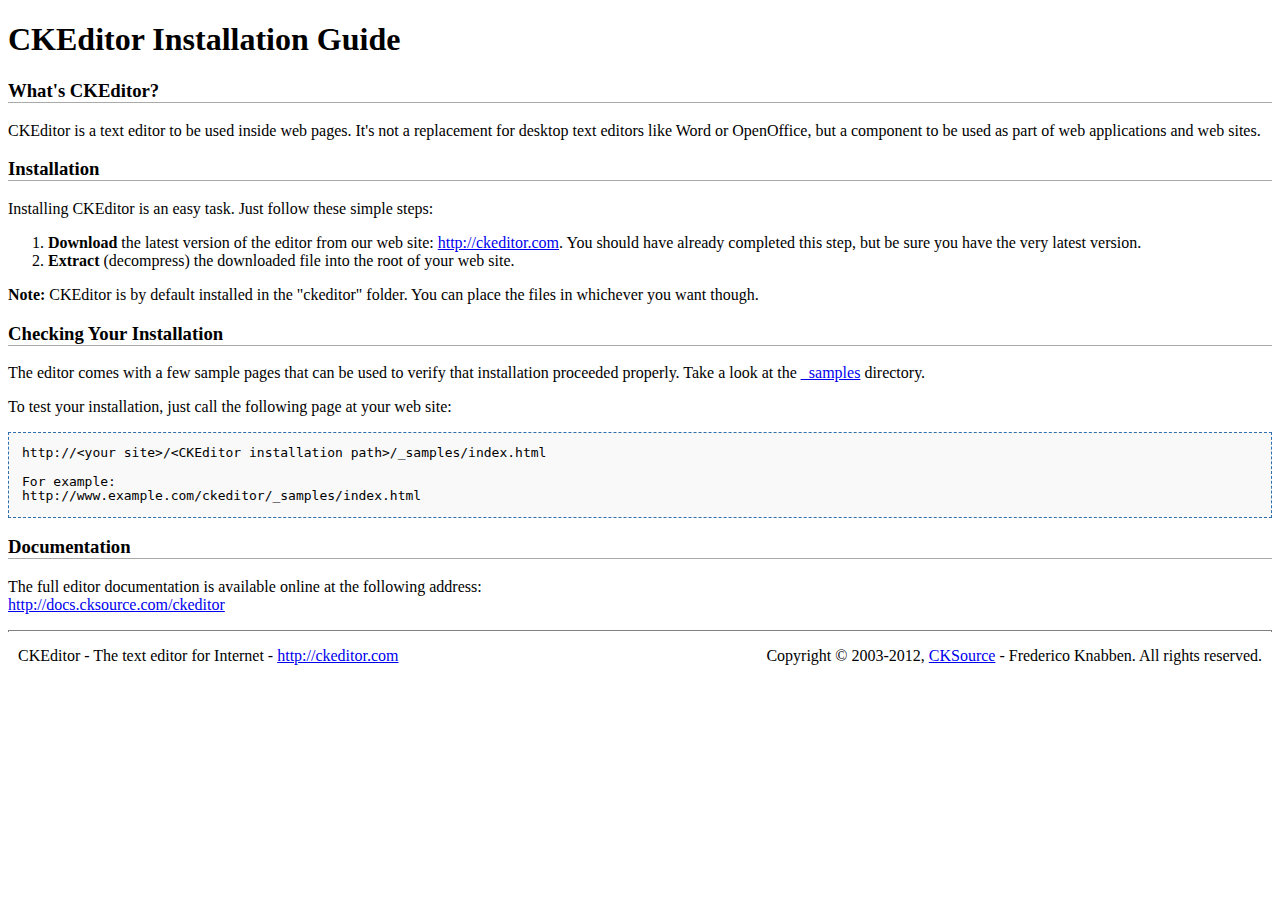
<file: week7/inclass/admin/ckeditor/INSTALL.html>
<!DOCTYPE html PUBLIC "-//W3C//DTD XHTML 1.0 Transitional//EN" "http://www.w3.org/TR/xhtml1/DTD/xhtml1-transitional.dtd">
<!--
Copyright (c) 2003-2012, CKSource - Frederico Knabben. All rights reserved.
For licensing, see LICENSE.html or http://ckeditor.com/license
-->
<html xmlns="http://www.w3.org/1999/xhtml">
<head>
	<title>Installation Guide - CKEditor</title>
	<meta http-equiv="content-type" content="text/html; charset=utf-8" />
	<style type="text/css">
		h3
		{
			border-bottom: 1px solid #AAAAAA;
		}
		pre
		{
			background-color: #F9F9F9;
			border: 1px dashed #2F6FAB;
			padding: 1em;
			line-height: 1.1em;
		}
		#footer hr
		{
			margin: 10px 0 15px 0;
			height: 1px;
			border: solid 1px gray;
			border-bottom: none;
		}
		#footer p
		{
			margin: 0 10px 10px 10px;
			float: left;
		}
		#footer #copy
		{
			float: right;
		}
	</style>
</head>
<body>
	<h1>
		CKEditor Installation Guide</h1>
	<h3>
		What&#39;s CKEditor?</h3>
	<p>
		CKEditor is a text editor to be used inside web pages. It&#39;s not a replacement
		for desktop text editors like Word or OpenOffice, but a component to be used as
		part of web applications and web sites.</p>
	<h3>
		Installation</h3>
	<p>
		Installing CKEditor is an easy task. Just follow these simple steps:</p>
	<ol>
		<li><strong>Download</strong> the latest version of the editor from our web site: <a
			href="http://ckeditor.com">http://ckeditor.com</a>. You should have already completed
			this step, but be sure you have the very latest version.</li>
		<li><strong>Extract</strong> (decompress) the downloaded file into the root of your
			web site.</li>
	</ol>
	<p>
		<strong>Note:</strong> CKEditor is by default installed in the &quot;ckeditor&quot;
		folder. You can place the files in whichever you want though.</p>
	<h3>
		Checking Your Installation
	</h3>
	<p>
		The editor comes with a few sample pages that can be used to verify that installation
		proceeded properly. Take a look at the <a href="_samples">_samples</a> directory.</p>
	<p>
		To test your installation, just call the following page at your web site:</p>
	<pre>
http://&lt;your site&gt;/&lt;CKEditor installation path&gt;/_samples/index.html

For example:
http://www.example.com/ckeditor/_samples/index.html</pre>
	<h3>
		Documentation</h3>
	<p>
		The full editor documentation is available online at the following address:<br />
		<a href="http://docs.cksource.com/ckeditor">http://docs.cksource.com/ckeditor</a></p>
	<div id="footer">
		<hr />
		<p>
			CKEditor - The text editor for Internet - <a href="http://ckeditor.com/">http://ckeditor.com</a>
		</p>
		<p id="copy">
			Copyright &copy; 2003-2012, <a href="http://cksource.com/">CKSource</a> - Frederico
			Knabben. All rights reserved.
		</p>
	</div>
</body>
</html>
</file>
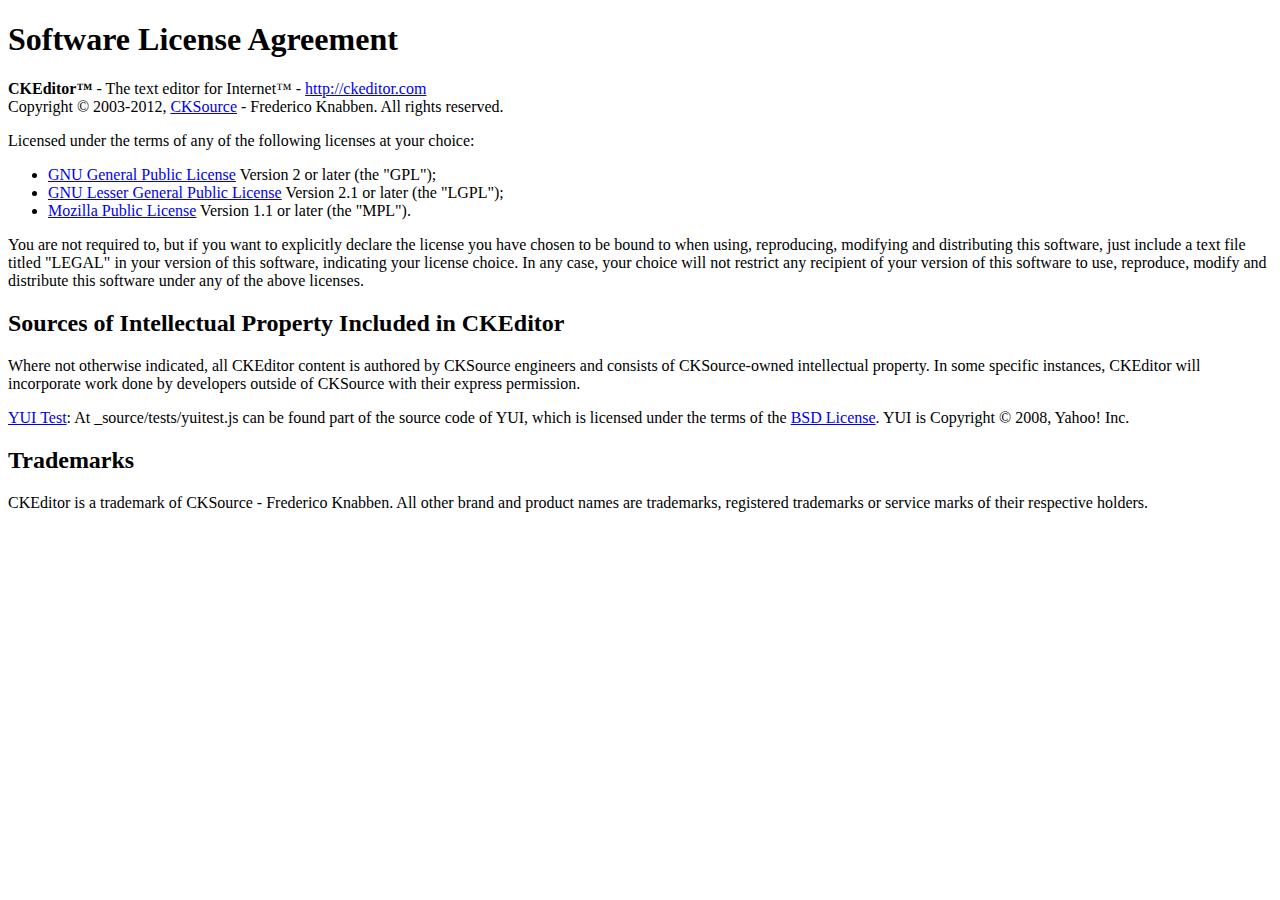
<file: week7/inclass/admin/ckeditor/LICENSE.html>
<!DOCTYPE html PUBLIC "-//W3C//DTD XHTML 1.0 Transitional//EN"
	"http://www.w3.org/TR/xhtml1/DTD/xhtml1-transitional.dtd">
<!--
== BEGIN TEXT ONLY VERSION ==

Software License Agreement
==========================

CKEditor - The text editor for Internet - http://ckeditor.com
Copyright (c) 2003-2012, CKSource - Frederico Knabben. All rights reserved.

Licensed under the terms of any of the following licenses at your
choice:

 - GNU General Public License Version 2 or later (the "GPL")
   http://www.gnu.org/licenses/gpl.html
   (See Appendix A)

 - GNU Lesser General Public License Version 2.1 or later (the "LGPL")
   http://www.gnu.org/licenses/lgpl.html
   (See Appendix B)

 - Mozilla Public License Version 1.1 or later (the "MPL")
   http://www.mozilla.org/MPL/MPL-1.1.html
   (See Appendix C)

You are not required to, but if you want to explicitly declare the
license you have chosen to be bound to when using, reproducing,
modifying and distributing this software, just include a text file
titled "legal.txt" in your version of this software, indicating your
license choice.

Sources of Intellectual Property Included in CKEditor
=====================================================

Where not otherwise indicated, all CKEditor content is authored by
CKSource engineers and consists of CKSource-owned intellectual
property. In some specific instances, CKEditor will incorporate work
done by developers outside of CKSource with their express permission.

Trademarks
==========

CKEditor is a trademark of CKSource - Frederico Knabben. All other brand
and product names are trademarks, registered trademarks or service
marks of their respective holders.

Appendix A: The GPL License
===========================

		    GNU GENERAL PUBLIC LICENSE
		       Version 2, June 1991

 Copyright (C) 1989, 1991 Free Software Foundation, Inc.,
 51 Franklin Street, Fifth Floor, Boston, MA 02110-1301 USA
 Everyone is permitted to copy and distribute verbatim copies
 of this license document, but changing it is not allowed.

			    Preamble

  The licenses for most software are designed to take away your
freedom to share and change it.  By contrast, the GNU General Public
License is intended to guarantee your freedom to share and change free
software-to make sure the software is free for all its users.  This
General Public License applies to most of the Free Software
Foundation's software and to any other program whose authors commit to
using it.  (Some other Free Software Foundation software is covered by
the GNU Lesser General Public License instead.)  You can apply it to
your programs, too.

  When we speak of free software, we are referring to freedom, not
price.  Our General Public Licenses are designed to make sure that you
have the freedom to distribute copies of free software (and charge for
this service if you wish), that you receive source code or can get it
if you want it, that you can change the software or use pieces of it
in new free programs; and that you know you can do these things.

  To protect your rights, we need to make restrictions that forbid
anyone to deny you these rights or to ask you to surrender the rights.
These restrictions translate to certain responsibilities for you if you
distribute copies of the software, or if you modify it.

  For example, if you distribute copies of such a program, whether
gratis or for a fee, you must give the recipients all the rights that
you have.  You must make sure that they, too, receive or can get the
source code.  And you must show them these terms so they know their
rights.

  We protect your rights with two steps: (1) copyright the software, and
(2) offer you this license which gives you legal permission to copy,
distribute and/or modify the software.

  Also, for each author's protection and ours, we want to make certain
that everyone understands that there is no warranty for this free
software.  If the software is modified by someone else and passed on, we
want its recipients to know that what they have is not the original, so
that any problems introduced by others will not reflect on the original
authors' reputations.

  Finally, any free program is threatened constantly by software
patents.  We wish to avoid the danger that redistributors of a free
program will individually obtain patent licenses, in effect making the
program proprietary.  To prevent this, we have made it clear that any
patent must be licensed for everyone's free use or not licensed at all.

  The precise terms and conditions for copying, distribution and
modification follow.

		    GNU GENERAL PUBLIC LICENSE
   TERMS AND CONDITIONS FOR COPYING, DISTRIBUTION AND MODIFICATION

  0. This License applies to any program or other work which contains
a notice placed by the copyright holder saying it may be distributed
under the terms of this General Public License.  The "Program", below,
refers to any such program or work, and a "work based on the Program"
means either the Program or any derivative work under copyright law:
that is to say, a work containing the Program or a portion of it,
either verbatim or with modifications and/or translated into another
language.  (Hereinafter, translation is included without limitation in
the term "modification".)  Each licensee is addressed as "you".

Activities other than copying, distribution and modification are not
covered by this License; they are outside its scope.  The act of
running the Program is not restricted, and the output from the Program
is covered only if its contents constitute a work based on the
Program (independent of having been made by running the Program).
Whether that is true depends on what the Program does.

  1. You may copy and distribute verbatim copies of the Program's
source code as you receive it, in any medium, provided that you
conspicuously and appropriately publish on each copy an appropriate
copyright notice and disclaimer of warranty; keep intact all the
notices that refer to this License and to the absence of any warranty;
and give any other recipients of the Program a copy of this License
along with the Program.

You may charge a fee for the physical act of transferring a copy, and
you may at your option offer warranty protection in exchange for a fee.

  2. You may modify your copy or copies of the Program or any portion
of it, thus forming a work based on the Program, and copy and
distribute such modifications or work under the terms of Section 1
above, provided that you also meet all of these conditions:

    a) You must cause the modified files to carry prominent notices
    stating that you changed the files and the date of any change.

    b) You must cause any work that you distribute or publish, that in
    whole or in part contains or is derived from the Program or any
    part thereof, to be licensed as a whole at no charge to all third
    parties under the terms of this License.

    c) If the modified program normally reads commands interactively
    when run, you must cause it, when started running for such
    interactive use in the most ordinary way, to print or display an
    announcement including an appropriate copyright notice and a
    notice that there is no warranty (or else, saying that you provide
    a warranty) and that users may redistribute the program under
    these conditions, and telling the user how to view a copy of this
    License.  (Exception: if the Program itself is interactive but
    does not normally print such an announcement, your work based on
    the Program is not required to print an announcement.)

These requirements apply to the modified work as a whole.  If
identifiable sections of that work are not derived from the Program,
and can be reasonably considered independent and separate works in
themselves, then this License, and its terms, do not apply to those
sections when you distribute them as separate works.  But when you
distribute the same sections as part of a whole which is a work based
on the Program, the distribution of the whole must be on the terms of
this License, whose permissions for other licensees extend to the
entire whole, and thus to each and every part regardless of who wrote it.

Thus, it is not the intent of this section to claim rights or contest
your rights to work written entirely by you; rather, the intent is to
exercise the right to control the distribution of derivative or
collective works based on the Program.

In addition, mere aggregation of another work not based on the Program
with the Program (or with a work based on the Program) on a volume of
a storage or distribution medium does not bring the other work under
the scope of this License.

  3. You may copy and distribute the Program (or a work based on it,
under Section 2) in object code or executable form under the terms of
Sections 1 and 2 above provided that you also do one of the following:

    a) Accompany it with the complete corresponding machine-readable
    source code, which must be distributed under the terms of Sections
    1 and 2 above on a medium customarily used for software interchange; or,

    b) Accompany it with a written offer, valid for at least three
    years, to give any third party, for a charge no more than your
    cost of physically performing source distribution, a complete
    machine-readable copy of the corresponding source code, to be
    distributed under the terms of Sections 1 and 2 above on a medium
    customarily used for software interchange; or,

    c) Accompany it with the information you received as to the offer
    to distribute corresponding source code.  (This alternative is
    allowed only for noncommercial distribution and only if you
    received the program in object code or executable form with such
    an offer, in accord with Subsection b above.)

The source code for a work means the preferred form of the work for
making modifications to it.  For an executable work, complete source
code means all the source code for all modules it contains, plus any
associated interface definition files, plus the scripts used to
control compilation and installation of the executable.  However, as a
special exception, the source code distributed need not include
anything that is normally distributed (in either source or binary
form) with the major components (compiler, kernel, and so on) of the
operating system on which the executable runs, unless that component
itself accompanies the executable.

If distribution of executable or object code is made by offering
access to copy from a designated place, then offering equivalent
access to copy the source code from the same place counts as
distribution of the source code, even though third parties are not
compelled to copy the source along with the object code.

  4. You may not copy, modify, sublicense, or distribute the Program
except as expressly provided under this License.  Any attempt
otherwise to copy, modify, sublicense or distribute the Program is
void, and will automatically terminate your rights under this License.
However, parties who have received copies, or rights, from you under
this License will not have their licenses terminated so long as such
parties remain in full compliance.

  5. You are not required to accept this License, since you have not
signed it.  However, nothing else grants you permission to modify or
distribute the Program or its derivative works.  These actions are
prohibited by law if you do not accept this License.  Therefore, by
modifying or distributing the Program (or any work based on the
Program), you indicate your acceptance of this License to do so, and
all its terms and conditions for copying, distributing or modifying
the Program or works based on it.

  6. Each time you redistribute the Program (or any work based on the
Program), the recipient automatically receives a license from the
original licensor to copy, distribute or modify the Program subject to
these terms and conditions.  You may not impose any further
restrictions on the recipients' exercise of the rights granted herein.
You are not responsible for enforcing compliance by third parties to
this License.

  7. If, as a consequence of a court judgment or allegation of patent
infringement or for any other reason (not limited to patent issues),
conditions are imposed on you (whether by court order, agreement or
otherwise) that contradict the conditions of this License, they do not
excuse you from the conditions of this License.  If you cannot
distribute so as to satisfy simultaneously your obligations under this
License and any other pertinent obligations, then as a consequence you
may not distribute the Program at all.  For example, if a patent
license would not permit royalty-free redistribution of the Program by
all those who receive copies directly or indirectly through you, then
the only way you could satisfy both it and this License would be to
refrain entirely from distribution of the Program.

If any portion of this section is held invalid or unenforceable under
any particular circumstance, the balance of the section is intended to
apply and the section as a whole is intended to apply in other
circumstances.

It is not the purpose of this section to induce you to infringe any
patents or other property right claims or to contest validity of any
such claims; this section has the sole purpose of protecting the
integrity of the free software distribution system, which is
implemented by public license practices.  Many people have made
generous contributions to the wide range of software distributed
through that system in reliance on consistent application of that
system; it is up to the author/donor to decide if he or she is willing
to distribute software through any other system and a licensee cannot
impose that choice.

This section is intended to make thoroughly clear what is believed to
be a consequence of the rest of this License.

  8. If the distribution and/or use of the Program is restricted in
certain countries either by patents or by copyrighted interfaces, the
original copyright holder who places the Program under this License
may add an explicit geographical distribution limitation excluding
those countries, so that distribution is permitted only in or among
countries not thus excluded.  In such case, this License incorporates
the limitation as if written in the body of this License.

  9. The Free Software Foundation may publish revised and/or new versions
of the General Public License from time to time.  Such new versions will
be similar in spirit to the present version, but may differ in detail to
address new problems or concerns.

Each version is given a distinguishing version number.  If the Program
specifies a version number of this License which applies to it and "any
later version", you have the option of following the terms and conditions
either of that version or of any later version published by the Free
Software Foundation.  If the Program does not specify a version number of
this License, you may choose any version ever published by the Free Software
Foundation.

  10. If you wish to incorporate parts of the Program into other free
programs whose distribution conditions are different, write to the author
to ask for permission.  For software which is copyrighted by the Free
Software Foundation, write to the Free Software Foundation; we sometimes
make exceptions for this.  Our decision will be guided by the two goals
of preserving the free status of all derivatives of our free software and
of promoting the sharing and reuse of software generally.

			    NO WARRANTY

  11. BECAUSE THE PROGRAM IS LICENSED FREE OF CHARGE, THERE IS NO WARRANTY
FOR THE PROGRAM, TO THE EXTENT PERMITTED BY APPLICABLE LAW.  EXCEPT WHEN
OTHERWISE STATED IN WRITING THE COPYRIGHT HOLDERS AND/OR OTHER PARTIES
PROVIDE THE PROGRAM "AS IS" WITHOUT WARRANTY OF ANY KIND, EITHER EXPRESSED
OR IMPLIED, INCLUDING, BUT NOT LIMITED TO, THE IMPLIED WARRANTIES OF
MERCHANTABILITY AND FITNESS FOR A PARTICULAR PURPOSE.  THE ENTIRE RISK AS
TO THE QUALITY AND PERFORMANCE OF THE PROGRAM IS WITH YOU.  SHOULD THE
PROGRAM PROVE DEFECTIVE, YOU ASSUME THE COST OF ALL NECESSARY SERVICING,
REPAIR OR CORRECTION.

  12. IN NO EVENT UNLESS REQUIRED BY APPLICABLE LAW OR AGREED TO IN WRITING
WILL ANY COPYRIGHT HOLDER, OR ANY OTHER PARTY WHO MAY MODIFY AND/OR
REDISTRIBUTE THE PROGRAM AS PERMITTED ABOVE, BE LIABLE TO YOU FOR DAMAGES,
INCLUDING ANY GENERAL, SPECIAL, INCIDENTAL OR CONSEQUENTIAL DAMAGES ARISING
OUT OF THE USE OR INABILITY TO USE THE PROGRAM (INCLUDING BUT NOT LIMITED
TO LOSS OF DATA OR DATA BEING RENDERED INACCURATE OR LOSSES SUSTAINED BY
YOU OR THIRD PARTIES OR A FAILURE OF THE PROGRAM TO OPERATE WITH ANY OTHER
PROGRAMS), EVEN IF SUCH HOLDER OR OTHER PARTY HAS BEEN ADVISED OF THE
POSSIBILITY OF SUCH DAMAGES.

		     END OF TERMS AND CONDITIONS


Appendix B: The LGPL License
============================

		  GNU LESSER GENERAL PUBLIC LICENSE
		       Version 2.1, February 1999

 Copyright (C) 1991, 1999 Free Software Foundation, Inc.
     59 Temple Place, Suite 330, Boston, MA  02111-1307  USA
 Everyone is permitted to copy and distribute verbatim copies
 of this license document, but changing it is not allowed.

[This is the first released version of the Lesser GPL.  It also counts
 as the successor of the GNU Library Public License, version 2, hence
 the version number 2.1.]

			    Preamble

  The licenses for most software are designed to take away your
freedom to share and change it.  By contrast, the GNU General Public
Licenses are intended to guarantee your freedom to share and change
free software-to make sure the software is free for all its users.

  This license, the Lesser General Public License, applies to some
specially designated software packages-typically libraries-of the
Free Software Foundation and other authors who decide to use it.  You
can use it too, but we suggest you first think carefully about whether
this license or the ordinary General Public License is the better
strategy to use in any particular case, based on the explanations below.

  When we speak of free software, we are referring to freedom of use,
not price.  Our General Public Licenses are designed to make sure that
you have the freedom to distribute copies of free software (and charge
for this service if you wish); that you receive source code or can get
it if you want it; that you can change the software and use pieces of
it in new free programs; and that you are informed that you can do
these things.

  To protect your rights, we need to make restrictions that forbid
distributors to deny you these rights or to ask you to surrender these
rights.  These restrictions translate to certain responsibilities for
you if you distribute copies of the library or if you modify it.

  For example, if you distribute copies of the library, whether gratis
or for a fee, you must give the recipients all the rights that we gave
you.  You must make sure that they, too, receive or can get the source
code.  If you link other code with the library, you must provide
complete object files to the recipients, so that they can relink them
with the library after making changes to the library and recompiling
it.  And you must show them these terms so they know their rights.

  We protect your rights with a two-step method: (1) we copyright the
library, and (2) we offer you this license, which gives you legal
permission to copy, distribute and/or modify the library.

  To protect each distributor, we want to make it very clear that
there is no warranty for the free library.  Also, if the library is
modified by someone else and passed on, the recipients should know
that what they have is not the original version, so that the original
author's reputation will not be affected by problems that might be
introduced by others.

  Finally, software patents pose a constant threat to the existence of
any free program.  We wish to make sure that a company cannot
effectively restrict the users of a free program by obtaining a
restrictive license from a patent holder.  Therefore, we insist that
any patent license obtained for a version of the library must be
consistent with the full freedom of use specified in this license.

  Most GNU software, including some libraries, is covered by the
ordinary GNU General Public License.  This license, the GNU Lesser
General Public License, applies to certain designated libraries, and
is quite different from the ordinary General Public License.  We use
this license for certain libraries in order to permit linking those
libraries into non-free programs.

  When a program is linked with a library, whether statically or using
a shared library, the combination of the two is legally speaking a
combined work, a derivative of the original library.  The ordinary
General Public License therefore permits such linking only if the
entire combination fits its criteria of freedom.  The Lesser General
Public License permits more lax criteria for linking other code with
the library.

  We call this license the "Lesser" General Public License because it
does Less to protect the user's freedom than the ordinary General
Public License.  It also provides other free software developers Less
of an advantage over competing non-free programs.  These disadvantages
are the reason we use the ordinary General Public License for many
libraries.  However, the Lesser license provides advantages in certain
special circumstances.

  For example, on rare occasions, there may be a special need to
encourage the widest possible use of a certain library, so that it becomes
a de-facto standard.  To achieve this, non-free programs must be
allowed to use the library.  A more frequent case is that a free
library does the same job as widely used non-free libraries.  In this
case, there is little to gain by limiting the free library to free
software only, so we use the Lesser General Public License.

  In other cases, permission to use a particular library in non-free
programs enables a greater number of people to use a large body of
free software.  For example, permission to use the GNU C Library in
non-free programs enables many more people to use the whole GNU
operating system, as well as its variant, the GNU/Linux operating
system.

  Although the Lesser General Public License is Less protective of the
users' freedom, it does ensure that the user of a program that is
linked with the Library has the freedom and the wherewithal to run
that program using a modified version of the Library.

  The precise terms and conditions for copying, distribution and
modification follow.  Pay close attention to the difference between a
"work based on the library" and a "work that uses the library".  The
former contains code derived from the library, whereas the latter must
be combined with the library in order to run.

		  GNU LESSER GENERAL PUBLIC LICENSE
   TERMS AND CONDITIONS FOR COPYING, DISTRIBUTION AND MODIFICATION

  0. This License Agreement applies to any software library or other
program which contains a notice placed by the copyright holder or
other authorized party saying it may be distributed under the terms of
this Lesser General Public License (also called "this License").
Each licensee is addressed as "you".

  A "library" means a collection of software functions and/or data
prepared so as to be conveniently linked with application programs
(which use some of those functions and data) to form executables.

  The "Library", below, refers to any such software library or work
which has been distributed under these terms.  A "work based on the
Library" means either the Library or any derivative work under
copyright law: that is to say, a work containing the Library or a
portion of it, either verbatim or with modifications and/or translated
straightforwardly into another language.  (Hereinafter, translation is
included without limitation in the term "modification".)

  "Source code" for a work means the preferred form of the work for
making modifications to it.  For a library, complete source code means
all the source code for all modules it contains, plus any associated
interface definition files, plus the scripts used to control compilation
and installation of the library.

  Activities other than copying, distribution and modification are not
covered by this License; they are outside its scope.  The act of
running a program using the Library is not restricted, and output from
such a program is covered only if its contents constitute a work based
on the Library (independent of the use of the Library in a tool for
writing it).  Whether that is true depends on what the Library does
and what the program that uses the Library does.

  1. You may copy and distribute verbatim copies of the Library's
complete source code as you receive it, in any medium, provided that
you conspicuously and appropriately publish on each copy an
appropriate copyright notice and disclaimer of warranty; keep intact
all the notices that refer to this License and to the absence of any
warranty; and distribute a copy of this License along with the
Library.

  You may charge a fee for the physical act of transferring a copy,
and you may at your option offer warranty protection in exchange for a
fee.

  2. You may modify your copy or copies of the Library or any portion
of it, thus forming a work based on the Library, and copy and
distribute such modifications or work under the terms of Section 1
above, provided that you also meet all of these conditions:

    a) The modified work must itself be a software library.

    b) You must cause the files modified to carry prominent notices
    stating that you changed the files and the date of any change.

    c) You must cause the whole of the work to be licensed at no
    charge to all third parties under the terms of this License.

    d) If a facility in the modified Library refers to a function or a
    table of data to be supplied by an application program that uses
    the facility, other than as an argument passed when the facility
    is invoked, then you must make a good faith effort to ensure that,
    in the event an application does not supply such function or
    table, the facility still operates, and performs whatever part of
    its purpose remains meaningful.

    (For example, a function in a library to compute square roots has
    a purpose that is entirely well-defined independent of the
    application.  Therefore, Subsection 2d requires that any
    application-supplied function or table used by this function must
    be optional: if the application does not supply it, the square
    root function must still compute square roots.)

These requirements apply to the modified work as a whole.  If
identifiable sections of that work are not derived from the Library,
and can be reasonably considered independent and separate works in
themselves, then this License, and its terms, do not apply to those
sections when you distribute them as separate works.  But when you
distribute the same sections as part of a whole which is a work based
on the Library, the distribution of the whole must be on the terms of
this License, whose permissions for other licensees extend to the
entire whole, and thus to each and every part regardless of who wrote
it.

Thus, it is not the intent of this section to claim rights or contest
your rights to work written entirely by you; rather, the intent is to
exercise the right to control the distribution of derivative or
collective works based on the Library.

In addition, mere aggregation of another work not based on the Library
with the Library (or with a work based on the Library) on a volume of
a storage or distribution medium does not bring the other work under
the scope of this License.

  3. You may opt to apply the terms of the ordinary GNU General Public
License instead of this License to a given copy of the Library.  To do
this, you must alter all the notices that refer to this License, so
that they refer to the ordinary GNU General Public License, version 2,
instead of to this License.  (If a newer version than version 2 of the
ordinary GNU General Public License has appeared, then you can specify
that version instead if you wish.)  Do not make any other change in
these notices.

  Once this change is made in a given copy, it is irreversible for
that copy, so the ordinary GNU General Public License applies to all
subsequent copies and derivative works made from that copy.

  This option is useful when you wish to copy part of the code of
the Library into a program that is not a library.

  4. You may copy and distribute the Library (or a portion or
derivative of it, under Section 2) in object code or executable form
under the terms of Sections 1 and 2 above provided that you accompany
it with the complete corresponding machine-readable source code, which
must be distributed under the terms of Sections 1 and 2 above on a
medium customarily used for software interchange.

  If distribution of object code is made by offering access to copy
from a designated place, then offering equivalent access to copy the
source code from the same place satisfies the requirement to
distribute the source code, even though third parties are not
compelled to copy the source along with the object code.

  5. A program that contains no derivative of any portion of the
Library, but is designed to work with the Library by being compiled or
linked with it, is called a "work that uses the Library".  Such a
work, in isolation, is not a derivative work of the Library, and
therefore falls outside the scope of this License.

  However, linking a "work that uses the Library" with the Library
creates an executable that is a derivative of the Library (because it
contains portions of the Library), rather than a "work that uses the
library".  The executable is therefore covered by this License.
Section 6 states terms for distribution of such executables.

  When a "work that uses the Library" uses material from a header file
that is part of the Library, the object code for the work may be a
derivative work of the Library even though the source code is not.
Whether this is true is especially significant if the work can be
linked without the Library, or if the work is itself a library.  The
threshold for this to be true is not precisely defined by law.

  If such an object file uses only numerical parameters, data
structure layouts and accessors, and small macros and small inline
functions (ten lines or less in length), then the use of the object
file is unrestricted, regardless of whether it is legally a derivative
work.  (Executables containing this object code plus portions of the
Library will still fall under Section 6.)

  Otherwise, if the work is a derivative of the Library, you may
distribute the object code for the work under the terms of Section 6.
Any executables containing that work also fall under Section 6,
whether or not they are linked directly with the Library itself.

  6. As an exception to the Sections above, you may also combine or
link a "work that uses the Library" with the Library to produce a
work containing portions of the Library, and distribute that work
under terms of your choice, provided that the terms permit
modification of the work for the customer's own use and reverse
engineering for debugging such modifications.

  You must give prominent notice with each copy of the work that the
Library is used in it and that the Library and its use are covered by
this License.  You must supply a copy of this License.  If the work
during execution displays copyright notices, you must include the
copyright notice for the Library among them, as well as a reference
directing the user to the copy of this License.  Also, you must do one
of these things:

    a) Accompany the work with the complete corresponding
    machine-readable source code for the Library including whatever
    changes were used in the work (which must be distributed under
    Sections 1 and 2 above); and, if the work is an executable linked
    with the Library, with the complete machine-readable "work that
    uses the Library", as object code and/or source code, so that the
    user can modify the Library and then relink to produce a modified
    executable containing the modified Library.  (It is understood
    that the user who changes the contents of definitions files in the
    Library will not necessarily be able to recompile the application
    to use the modified definitions.)

    b) Use a suitable shared library mechanism for linking with the
    Library.  A suitable mechanism is one that (1) uses at run time a
    copy of the library already present on the user's computer system,
    rather than copying library functions into the executable, and (2)
    will operate properly with a modified version of the library, if
    the user installs one, as long as the modified version is
    interface-compatible with the version that the work was made with.

    c) Accompany the work with a written offer, valid for at
    least three years, to give the same user the materials
    specified in Subsection 6a, above, for a charge no more
    than the cost of performing this distribution.

    d) If distribution of the work is made by offering access to copy
    from a designated place, offer equivalent access to copy the above
    specified materials from the same place.

    e) Verify that the user has already received a copy of these
    materials or that you have already sent this user a copy.

  For an executable, the required form of the "work that uses the
Library" must include any data and utility programs needed for
reproducing the executable from it.  However, as a special exception,
the materials to be distributed need not include anything that is
normally distributed (in either source or binary form) with the major
components (compiler, kernel, and so on) of the operating system on
which the executable runs, unless that component itself accompanies
the executable.

  It may happen that this requirement contradicts the license
restrictions of other proprietary libraries that do not normally
accompany the operating system.  Such a contradiction means you cannot
use both them and the Library together in an executable that you
distribute.

  7. You may place library facilities that are a work based on the
Library side-by-side in a single library together with other library
facilities not covered by this License, and distribute such a combined
library, provided that the separate distribution of the work based on
the Library and of the other library facilities is otherwise
permitted, and provided that you do these two things:

    a) Accompany the combined library with a copy of the same work
    based on the Library, uncombined with any other library
    facilities.  This must be distributed under the terms of the
    Sections above.

    b) Give prominent notice with the combined library of the fact
    that part of it is a work based on the Library, and explaining
    where to find the accompanying uncombined form of the same work.

  8. You may not copy, modify, sublicense, link with, or distribute
the Library except as expressly provided under this License.  Any
attempt otherwise to copy, modify, sublicense, link with, or
distribute the Library is void, and will automatically terminate your
rights under this License.  However, parties who have received copies,
or rights, from you under this License will not have their licenses
terminated so long as such parties remain in full compliance.

  9. You are not required to accept this License, since you have not
signed it.  However, nothing else grants you permission to modify or
distribute the Library or its derivative works.  These actions are
prohibited by law if you do not accept this License.  Therefore, by
modifying or distributing the Library (or any work based on the
Library), you indicate your acceptance of this License to do so, and
all its terms and conditions for copying, distributing or modifying
the Library or works based on it.

  10. Each time you redistribute the Library (or any work based on the
Library), the recipient automatically receives a license from the
original licensor to copy, distribute, link with or modify the Library
subject to these terms and conditions.  You may not impose any further
restrictions on the recipients' exercise of the rights granted herein.
You are not responsible for enforcing compliance by third parties with
this License.

  11. If, as a consequence of a court judgment or allegation of patent
infringement or for any other reason (not limited to patent issues),
conditions are imposed on you (whether by court order, agreement or
otherwise) that contradict the conditions of this License, they do not
excuse you from the conditions of this License.  If you cannot
distribute so as to satisfy simultaneously your obligations under this
License and any other pertinent obligations, then as a consequence you
may not distribute the Library at all.  For example, if a patent
license would not permit royalty-free redistribution of the Library by
all those who receive copies directly or indirectly through you, then
the only way you could satisfy both it and this License would be to
refrain entirely from distribution of the Library.

If any portion of this section is held invalid or unenforceable under any
particular circumstance, the balance of the section is intended to apply,
and the section as a whole is intended to apply in other circumstances.

It is not the purpose of this section to induce you to infringe any
patents or other property right claims or to contest validity of any
such claims; this section has the sole purpose of protecting the
integrity of the free software distribution system which is
implemented by public license practices.  Many people have made
generous contributions to the wide range of software distributed
through that system in reliance on consistent application of that
system; it is up to the author/donor to decide if he or she is willing
to distribute software through any other system and a licensee cannot
impose that choice.

This section is intended to make thoroughly clear what is believed to
be a consequence of the rest of this License.

  12. If the distribution and/or use of the Library is restricted in
certain countries either by patents or by copyrighted interfaces, the
original copyright holder who places the Library under this License may add
an explicit geographical distribution limitation excluding those countries,
so that distribution is permitted only in or among countries not thus
excluded.  In such case, this License incorporates the limitation as if
written in the body of this License.

  13. The Free Software Foundation may publish revised and/or new
versions of the Lesser General Public License from time to time.
Such new versions will be similar in spirit to the present version,
but may differ in detail to address new problems or concerns.

Each version is given a distinguishing version number.  If the Library
specifies a version number of this License which applies to it and
"any later version", you have the option of following the terms and
conditions either of that version or of any later version published by
the Free Software Foundation.  If the Library does not specify a
license version number, you may choose any version ever published by
the Free Software Foundation.

  14. If you wish to incorporate parts of the Library into other free
programs whose distribution conditions are incompatible with these,
write to the author to ask for permission.  For software which is
copyrighted by the Free Software Foundation, write to the Free
Software Foundation; we sometimes make exceptions for this.  Our
decision will be guided by the two goals of preserving the free status
of all derivatives of our free software and of promoting the sharing
and reuse of software generally.

			    NO WARRANTY

  15. BECAUSE THE LIBRARY IS LICENSED FREE OF CHARGE, THERE IS NO
WARRANTY FOR THE LIBRARY, TO THE EXTENT PERMITTED BY APPLICABLE LAW.
EXCEPT WHEN OTHERWISE STATED IN WRITING THE COPYRIGHT HOLDERS AND/OR
OTHER PARTIES PROVIDE THE LIBRARY "AS IS" WITHOUT WARRANTY OF ANY
KIND, EITHER EXPRESSED OR IMPLIED, INCLUDING, BUT NOT LIMITED TO, THE
IMPLIED WARRANTIES OF MERCHANTABILITY AND FITNESS FOR A PARTICULAR
PURPOSE.  THE ENTIRE RISK AS TO THE QUALITY AND PERFORMANCE OF THE
LIBRARY IS WITH YOU.  SHOULD THE LIBRARY PROVE DEFECTIVE, YOU ASSUME
THE COST OF ALL NECESSARY SERVICING, REPAIR OR CORRECTION.

  16. IN NO EVENT UNLESS REQUIRED BY APPLICABLE LAW OR AGREED TO IN
WRITING WILL ANY COPYRIGHT HOLDER, OR ANY OTHER PARTY WHO MAY MODIFY
AND/OR REDISTRIBUTE THE LIBRARY AS PERMITTED ABOVE, BE LIABLE TO YOU
FOR DAMAGES, INCLUDING ANY GENERAL, SPECIAL, INCIDENTAL OR
CONSEQUENTIAL DAMAGES ARISING OUT OF THE USE OR INABILITY TO USE THE
LIBRARY (INCLUDING BUT NOT LIMITED TO LOSS OF DATA OR DATA BEING
RENDERED INACCURATE OR LOSSES SUSTAINED BY YOU OR THIRD PARTIES OR A
FAILURE OF THE LIBRARY TO OPERATE WITH ANY OTHER SOFTWARE), EVEN IF
SUCH HOLDER OR OTHER PARTY HAS BEEN ADVISED OF THE POSSIBILITY OF SUCH
DAMAGES.

		     END OF TERMS AND CONDITIONS


Appendix C: The MPL License
===========================

                          MOZILLA PUBLIC LICENSE
                                Version 1.1

                              ===============

1. Definitions.

     1.0.1. "Commercial Use" means distribution or otherwise making the
     Covered Code available to a third party.

     1.1. "Contributor" means each entity that creates or contributes to
     the creation of Modifications.

     1.2. "Contributor Version" means the combination of the Original
     Code, prior Modifications used by a Contributor, and the Modifications
     made by that particular Contributor.

     1.3. "Covered Code" means the Original Code or Modifications or the
     combination of the Original Code and Modifications, in each case
     including portions thereof.

     1.4. "Electronic Distribution Mechanism" means a mechanism generally
     accepted in the software development community for the electronic
     transfer of data.

     1.5. "Executable" means Covered Code in any form other than Source
     Code.

     1.6. "Initial Developer" means the individual or entity identified
     as the Initial Developer in the Source Code notice required by Exhibit
     A.

     1.7. "Larger Work" means a work which combines Covered Code or
     portions thereof with code not governed by the terms of this License.

     1.8. "License" means this document.

     1.8.1. "Licensable" means having the right to grant, to the maximum
     extent possible, whether at the time of the initial grant or
     subsequently acquired, any and all of the rights conveyed herein.

     1.9. "Modifications" means any addition to or deletion from the
     substance or structure of either the Original Code or any previous
     Modifications. When Covered Code is released as a series of files, a
     Modification is:
          A. Any addition to or deletion from the contents of a file
          containing Original Code or previous Modifications.

          B. Any new file that contains any part of the Original Code or
          previous Modifications.

     1.10. "Original Code" means Source Code of computer software code
     which is described in the Source Code notice required by Exhibit A as
     Original Code, and which, at the time of its release under this
     License is not already Covered Code governed by this License.

     1.10.1. "Patent Claims" means any patent claim(s), now owned or
     hereafter acquired, including without limitation,  method, process,
     and apparatus claims, in any patent Licensable by grantor.

     1.11. "Source Code" means the preferred form of the Covered Code for
     making modifications to it, including all modules it contains, plus
     any associated interface definition files, scripts used to control
     compilation and installation of an Executable, or source code
     differential comparisons against either the Original Code or another
     well known, available Covered Code of the Contributor's choice. The
     Source Code can be in a compressed or archival form, provided the
     appropriate decompression or de-archiving software is widely available
     for no charge.

     1.12. "You" (or "Your")  means an individual or a legal entity
     exercising rights under, and complying with all of the terms of, this
     License or a future version of this License issued under Section 6.1.
     For legal entities, "You" includes any entity which controls, is
     controlled by, or is under common control with You. For purposes of
     this definition, "control" means (a) the power, direct or indirect,
     to cause the direction or management of such entity, whether by
     contract or otherwise, or (b) ownership of more than fifty percent
     (50%) of the outstanding shares or beneficial ownership of such
     entity.

2. Source Code License.

     2.1. The Initial Developer Grant.
     The Initial Developer hereby grants You a world-wide, royalty-free,
     non-exclusive license, subject to third party intellectual property
     claims:
          (a)  under intellectual property rights (other than patent or
          trademark) Licensable by Initial Developer to use, reproduce,
          modify, display, perform, sublicense and distribute the Original
          Code (or portions thereof) with or without Modifications, and/or
          as part of a Larger Work; and

          (b) under Patents Claims infringed by the making, using or
          selling of Original Code, to make, have made, use, practice,
          sell, and offer for sale, and/or otherwise dispose of the
          Original Code (or portions thereof).

          (c) the licenses granted in this Section 2.1(a) and (b) are
          effective on the date Initial Developer first distributes
          Original Code under the terms of this License.

          (d) Notwithstanding Section 2.1(b) above, no patent license is
          granted: 1) for code that You delete from the Original Code; 2)
          separate from the Original Code;  or 3) for infringements caused
          by: i) the modification of the Original Code or ii) the
          combination of the Original Code with other software or devices.

     2.2. Contributor Grant.
     Subject to third party intellectual property claims, each Contributor
     hereby grants You a world-wide, royalty-free, non-exclusive license

          (a)  under intellectual property rights (other than patent or
          trademark) Licensable by Contributor, to use, reproduce, modify,
          display, perform, sublicense and distribute the Modifications
          created by such Contributor (or portions thereof) either on an
          unmodified basis, with other Modifications, as Covered Code
          and/or as part of a Larger Work; and

          (b) under Patent Claims infringed by the making, using, or
          selling of  Modifications made by that Contributor either alone
          and/or in combination with its Contributor Version (or portions
          of such combination), to make, use, sell, offer for sale, have
          made, and/or otherwise dispose of: 1) Modifications made by that
          Contributor (or portions thereof); and 2) the combination of
          Modifications made by that Contributor with its Contributor
          Version (or portions of such combination).

          (c) the licenses granted in Sections 2.2(a) and 2.2(b) are
          effective on the date Contributor first makes Commercial Use of
          the Covered Code.

          (d)    Notwithstanding Section 2.2(b) above, no patent license is
          granted: 1) for any code that Contributor has deleted from the
          Contributor Version; 2)  separate from the Contributor Version;
          3)  for infringements caused by: i) third party modifications of
          Contributor Version or ii)  the combination of Modifications made
          by that Contributor with other software  (except as part of the
          Contributor Version) or other devices; or 4) under Patent Claims
          infringed by Covered Code in the absence of Modifications made by
          that Contributor.

3. Distribution Obligations.

     3.1. Application of License.
     The Modifications which You create or to which You contribute are
     governed by the terms of this License, including without limitation
     Section 2.2. The Source Code version of Covered Code may be
     distributed only under the terms of this License or a future version
     of this License released under Section 6.1, and You must include a
     copy of this License with every copy of the Source Code You
     distribute. You may not offer or impose any terms on any Source Code
     version that alters or restricts the applicable version of this
     License or the recipients' rights hereunder. However, You may include
     an additional document offering the additional rights described in
     Section 3.5.

     3.2. Availability of Source Code.
     Any Modification which You create or to which You contribute must be
     made available in Source Code form under the terms of this License
     either on the same media as an Executable version or via an accepted
     Electronic Distribution Mechanism to anyone to whom you made an
     Executable version available; and if made available via Electronic
     Distribution Mechanism, must remain available for at least twelve (12)
     months after the date it initially became available, or at least six
     (6) months after a subsequent version of that particular Modification
     has been made available to such recipients. You are responsible for
     ensuring that the Source Code version remains available even if the
     Electronic Distribution Mechanism is maintained by a third party.

     3.3. Description of Modifications.
     You must cause all Covered Code to which You contribute to contain a
     file documenting the changes You made to create that Covered Code and
     the date of any change. You must include a prominent statement that
     the Modification is derived, directly or indirectly, from Original
     Code provided by the Initial Developer and including the name of the
     Initial Developer in (a) the Source Code, and (b) in any notice in an
     Executable version or related documentation in which You describe the
     origin or ownership of the Covered Code.

     3.4. Intellectual Property Matters
          (a) Third Party Claims.
          If Contributor has knowledge that a license under a third party's
          intellectual property rights is required to exercise the rights
          granted by such Contributor under Sections 2.1 or 2.2,
          Contributor must include a text file with the Source Code
          distribution titled "LEGAL" which describes the claim and the
          party making the claim in sufficient detail that a recipient will
          know whom to contact. If Contributor obtains such knowledge after
          the Modification is made available as described in Section 3.2,
          Contributor shall promptly modify the LEGAL file in all copies
          Contributor makes available thereafter and shall take other steps
          (such as notifying appropriate mailing lists or newsgroups)
          reasonably calculated to inform those who received the Covered
          Code that new knowledge has been obtained.

          (b) Contributor APIs.
          If Contributor's Modifications include an application programming
          interface and Contributor has knowledge of patent licenses which
          are reasonably necessary to implement that API, Contributor must
          also include this information in the LEGAL file.

               (c)    Representations.
          Contributor represents that, except as disclosed pursuant to
          Section 3.4(a) above, Contributor believes that Contributor's
          Modifications are Contributor's original creation(s) and/or
          Contributor has sufficient rights to grant the rights conveyed by
          this License.

     3.5. Required Notices.
     You must duplicate the notice in Exhibit A in each file of the Source
     Code.  If it is not possible to put such notice in a particular Source
     Code file due to its structure, then You must include such notice in a
     location (such as a relevant directory) where a user would be likely
     to look for such a notice.  If You created one or more Modification(s)
     You may add your name as a Contributor to the notice described in
     Exhibit A.  You must also duplicate this License in any documentation
     for the Source Code where You describe recipients' rights or ownership
     rights relating to Covered Code.  You may choose to offer, and to
     charge a fee for, warranty, support, indemnity or liability
     obligations to one or more recipients of Covered Code. However, You
     may do so only on Your own behalf, and not on behalf of the Initial
     Developer or any Contributor. You must make it absolutely clear than
     any such warranty, support, indemnity or liability obligation is
     offered by You alone, and You hereby agree to indemnify the Initial
     Developer and every Contributor for any liability incurred by the
     Initial Developer or such Contributor as a result of warranty,
     support, indemnity or liability terms You offer.

     3.6. Distribution of Executable Versions.
     You may distribute Covered Code in Executable form only if the
     requirements of Section 3.1-3.5 have been met for that Covered Code,
     and if You include a notice stating that the Source Code version of
     the Covered Code is available under the terms of this License,
     including a description of how and where You have fulfilled the
     obligations of Section 3.2. The notice must be conspicuously included
     in any notice in an Executable version, related documentation or
     collateral in which You describe recipients' rights relating to the
     Covered Code. You may distribute the Executable version of Covered
     Code or ownership rights under a license of Your choice, which may
     contain terms different from this License, provided that You are in
     compliance with the terms of this License and that the license for the
     Executable version does not attempt to limit or alter the recipient's
     rights in the Source Code version from the rights set forth in this
     License. If You distribute the Executable version under a different
     license You must make it absolutely clear that any terms which differ
     from this License are offered by You alone, not by the Initial
     Developer or any Contributor. You hereby agree to indemnify the
     Initial Developer and every Contributor for any liability incurred by
     the Initial Developer or such Contributor as a result of any such
     terms You offer.

     3.7. Larger Works.
     You may create a Larger Work by combining Covered Code with other code
     not governed by the terms of this License and distribute the Larger
     Work as a single product. In such a case, You must make sure the
     requirements of this License are fulfilled for the Covered Code.

4. Inability to Comply Due to Statute or Regulation.

     If it is impossible for You to comply with any of the terms of this
     License with respect to some or all of the Covered Code due to
     statute, judicial order, or regulation then You must: (a) comply with
     the terms of this License to the maximum extent possible; and (b)
     describe the limitations and the code they affect. Such description
     must be included in the LEGAL file described in Section 3.4 and must
     be included with all distributions of the Source Code. Except to the
     extent prohibited by statute or regulation, such description must be
     sufficiently detailed for a recipient of ordinary skill to be able to
     understand it.

5. Application of this License.

     This License applies to code to which the Initial Developer has
     attached the notice in Exhibit A and to related Covered Code.

6. Versions of the License.

     6.1. New Versions.
     Netscape Communications Corporation ("Netscape") may publish revised
     and/or new versions of the License from time to time. Each version
     will be given a distinguishing version number.

     6.2. Effect of New Versions.
     Once Covered Code has been published under a particular version of the
     License, You may always continue to use it under the terms of that
     version. You may also choose to use such Covered Code under the terms
     of any subsequent version of the License published by Netscape. No one
     other than Netscape has the right to modify the terms applicable to
     Covered Code created under this License.

     6.3. Derivative Works.
     If You create or use a modified version of this License (which you may
     only do in order to apply it to code which is not already Covered Code
     governed by this License), You must (a) rename Your license so that
     the phrases "Mozilla", "MOZILLAPL", "MOZPL", "Netscape",
     "MPL", "NPL" or any confusingly similar phrase do not appear in your
     license (except to note that your license differs from this License)
     and (b) otherwise make it clear that Your version of the license
     contains terms which differ from the Mozilla Public License and
     Netscape Public License. (Filling in the name of the Initial
     Developer, Original Code or Contributor in the notice described in
     Exhibit A shall not of themselves be deemed to be modifications of
     this License.)

7. DISCLAIMER OF WARRANTY.

     COVERED CODE IS PROVIDED UNDER THIS LICENSE ON AN "AS IS" BASIS,
     WITHOUT WARRANTY OF ANY KIND, EITHER EXPRESSED OR IMPLIED, INCLUDING,
     WITHOUT LIMITATION, WARRANTIES THAT THE COVERED CODE IS FREE OF
     DEFECTS, MERCHANTABLE, FIT FOR A PARTICULAR PURPOSE OR NON-INFRINGING.
     THE ENTIRE RISK AS TO THE QUALITY AND PERFORMANCE OF THE COVERED CODE
     IS WITH YOU. SHOULD ANY COVERED CODE PROVE DEFECTIVE IN ANY RESPECT,
     YOU (NOT THE INITIAL DEVELOPER OR ANY OTHER CONTRIBUTOR) ASSUME THE
     COST OF ANY NECESSARY SERVICING, REPAIR OR CORRECTION. THIS DISCLAIMER
     OF WARRANTY CONSTITUTES AN ESSENTIAL PART OF THIS LICENSE. NO USE OF
     ANY COVERED CODE IS AUTHORIZED HEREUNDER EXCEPT UNDER THIS DISCLAIMER.

8. TERMINATION.

     8.1.  This License and the rights granted hereunder will terminate
     automatically if You fail to comply with terms herein and fail to cure
     such breach within 30 days of becoming aware of the breach. All
     sublicenses to the Covered Code which are properly granted shall
     survive any termination of this License. Provisions which, by their
     nature, must remain in effect beyond the termination of this License
     shall survive.

     8.2.  If You initiate litigation by asserting a patent infringement
     claim (excluding declatory judgment actions) against Initial Developer
     or a Contributor (the Initial Developer or Contributor against whom
     You file such action is referred to as "Participant")  alleging that:

     (a)  such Participant's Contributor Version directly or indirectly
     infringes any patent, then any and all rights granted by such
     Participant to You under Sections 2.1 and/or 2.2 of this License
     shall, upon 60 days notice from Participant terminate prospectively,
     unless if within 60 days after receipt of notice You either: (i)
     agree in writing to pay Participant a mutually agreeable reasonable
     royalty for Your past and future use of Modifications made by such
     Participant, or (ii) withdraw Your litigation claim with respect to
     the Contributor Version against such Participant.  If within 60 days
     of notice, a reasonable royalty and payment arrangement are not
     mutually agreed upon in writing by the parties or the litigation claim
     is not withdrawn, the rights granted by Participant to You under
     Sections 2.1 and/or 2.2 automatically terminate at the expiration of
     the 60 day notice period specified above.

     (b)  any software, hardware, or device, other than such Participant's
     Contributor Version, directly or indirectly infringes any patent, then
     any rights granted to You by such Participant under Sections 2.1(b)
     and 2.2(b) are revoked effective as of the date You first made, used,
     sold, distributed, or had made, Modifications made by that
     Participant.

     8.3.  If You assert a patent infringement claim against Participant
     alleging that such Participant's Contributor Version directly or
     indirectly infringes any patent where such claim is resolved (such as
     by license or settlement) prior to the initiation of patent
     infringement litigation, then the reasonable value of the licenses
     granted by such Participant under Sections 2.1 or 2.2 shall be taken
     into account in determining the amount or value of any payment or
     license.

     8.4.  In the event of termination under Sections 8.1 or 8.2 above,
     all end user license agreements (excluding distributors and resellers)
     which have been validly granted by You or any distributor hereunder
     prior to termination shall survive termination.

9. LIMITATION OF LIABILITY.

     UNDER NO CIRCUMSTANCES AND UNDER NO LEGAL THEORY, WHETHER TORT
     (INCLUDING NEGLIGENCE), CONTRACT, OR OTHERWISE, SHALL YOU, THE INITIAL
     DEVELOPER, ANY OTHER CONTRIBUTOR, OR ANY DISTRIBUTOR OF COVERED CODE,
     OR ANY SUPPLIER OF ANY OF SUCH PARTIES, BE LIABLE TO ANY PERSON FOR
     ANY INDIRECT, SPECIAL, INCIDENTAL, OR CONSEQUENTIAL DAMAGES OF ANY
     CHARACTER INCLUDING, WITHOUT LIMITATION, DAMAGES FOR LOSS OF GOODWILL,
     WORK STOPPAGE, COMPUTER FAILURE OR MALFUNCTION, OR ANY AND ALL OTHER
     COMMERCIAL DAMAGES OR LOSSES, EVEN IF SUCH PARTY SHALL HAVE BEEN
     INFORMED OF THE POSSIBILITY OF SUCH DAMAGES. THIS LIMITATION OF
     LIABILITY SHALL NOT APPLY TO LIABILITY FOR DEATH OR PERSONAL INJURY
     RESULTING FROM SUCH PARTY'S NEGLIGENCE TO THE EXTENT APPLICABLE LAW
     PROHIBITS SUCH LIMITATION. SOME JURISDICTIONS DO NOT ALLOW THE
     EXCLUSION OR LIMITATION OF INCIDENTAL OR CONSEQUENTIAL DAMAGES, SO
     THIS EXCLUSION AND LIMITATION MAY NOT APPLY TO YOU.

10. U.S. GOVERNMENT END USERS.

     The Covered Code is a "commercial item," as that term is defined in
     48 C.F.R. 2.101 (Oct. 1995), consisting of "commercial computer
     software" and "commercial computer software documentation," as such
     terms are used in 48 C.F.R. 12.212 (Sept. 1995). Consistent with 48
     C.F.R. 12.212 and 48 C.F.R. 227.7202-1 through 227.7202-4 (June 1995),
     all U.S. Government End Users acquire Covered Code with only those
     rights set forth herein.

11. MISCELLANEOUS.

     This License represents the complete agreement concerning subject
     matter hereof. If any provision of this License is held to be
     unenforceable, such provision shall be reformed only to the extent
     necessary to make it enforceable. This License shall be governed by
     California law provisions (except to the extent applicable law, if
     any, provides otherwise), excluding its conflict-of-law provisions.
     With respect to disputes in which at least one party is a citizen of,
     or an entity chartered or registered to do business in the United
     States of America, any litigation relating to this License shall be
     subject to the jurisdiction of the Federal Courts of the Northern
     District of California, with venue lying in Santa Clara County,
     California, with the losing party responsible for costs, including
     without limitation, court costs and reasonable attorneys' fees and
     expenses. The application of the United Nations Convention on
     Contracts for the International Sale of Goods is expressly excluded.
     Any law or regulation which provides that the language of a contract
     shall be construed against the drafter shall not apply to this
     License.

12. RESPONSIBILITY FOR CLAIMS.

     As between Initial Developer and the Contributors, each party is
     responsible for claims and damages arising, directly or indirectly,
     out of its utilization of rights under this License and You agree to
     work with Initial Developer and Contributors to distribute such
     responsibility on an equitable basis. Nothing herein is intended or
     shall be deemed to constitute any admission of liability.

13. MULTIPLE-LICENSED CODE.

     Initial Developer may designate portions of the Covered Code as
     "Multiple-Licensed".  "Multiple-Licensed" means that the Initial
     Developer permits you to utilize portions of the Covered Code under
     Your choice of the NPL or the alternative licenses, if any, specified
     by the Initial Developer in the file described in Exhibit A.

EXHIBIT A -Mozilla Public License.

     ``The contents of this file are subject to the Mozilla Public License
     Version 1.1 (the "License"); you may not use this file except in
     compliance with the License. You may obtain a copy of the License at
     http://www.mozilla.org/MPL/

     Software distributed under the License is distributed on an "AS IS"
     basis, WITHOUT WARRANTY OF ANY KIND, either express or implied. See the
     License for the specific language governing rights and limitations
     under the License.

     The Original Code is ______________________________________.

     The Initial Developer of the Original Code is ________________________.
     Portions created by ______________________ are Copyright (C) ______
     _______________________. All Rights Reserved.

     Contributor(s): ______________________________________.

     Alternatively, the contents of this file may be used under the terms
     of the _____ license (the  "[___] License"), in which case the
     provisions of [______] License are applicable instead of those
     above.  If you wish to allow use of your version of this file only
     under the terms of the [____] License and not to allow others to use
     your version of this file under the MPL, indicate your decision by
     deleting  the provisions above and replace  them with the notice and
     other provisions required by the [___] License.  If you do not delete
     the provisions above, a recipient may use your version of this file
     under either the MPL or the [___] License."

     [NOTE: The text of this Exhibit A may differ slightly from the text of
     the notices in the Source Code files of the Original Code. You should
     use the text of this Exhibit A rather than the text found in the
     Original Code Source Code for Your Modifications.]

== END TEXT ONLY VERSION ==
-->
<html xmlns="http://www.w3.org/1999/xhtml">
<head>
	<title>License - CKEditor</title>
</head>
<body>
	<h1>
		Software License Agreement
	</h1>
	<p>
		<strong>CKEditor&trade;</strong> - The text editor for Internet&trade; - <a href="http://ckeditor.com">
			http://ckeditor.com</a><br />
		Copyright &copy; 2003-2012, <a href="http://cksource.com/">CKSource</a> - Frederico Knabben. All rights reserved.
	</p>
	<p>
		Licensed under the terms of any of the following licenses at your choice:
	</p>
	<ul>
		<li><a href="http://www.gnu.org/licenses/gpl.html">GNU General Public License</a> Version
			2 or later (the "GPL");</li>
		<li><a href="http://www.gnu.org/licenses/lgpl.html">GNU Lesser General Public License</a>
			Version 2.1 or later (the "LGPL");</li>
		<li><a href="http://www.mozilla.org/MPL/MPL-1.1.html">Mozilla Public License</a> Version
			1.1 or later (the "MPL").</li>
	</ul>
	<p>
		You are not required to, but if you want to explicitly declare the license you have
		chosen to be bound to when using, reproducing, modifying and distributing this software,
		just include a text file titled "LEGAL" in your version of this software, indicating
		your license choice. In any case, your choice will not restrict any recipient of
		your version of this software to use, reproduce, modify and distribute this software
		under any of the above licenses.
	</p>
	<h2>
		Sources of Intellectual Property Included in CKEditor
	</h2>
	<p>
		Where not otherwise indicated, all CKEditor content is authored by CKSource engineers
		and consists of CKSource-owned intellectual property. In some specific instances,
		CKEditor will incorporate work done by developers outside of CKSource with their
		express permission.
	</p>
	<p>
		<a href="http://developer.yahoo.com/yui/yuitest/">YUI Test</a>: At _source/tests/yuitest.js
		can be found part of the source code of YUI, which is licensed under the terms of
		the <a href="http://developer.yahoo.com/yui/license.txt">BSD License</a>. YUI is
		Copyright &copy; 2008, Yahoo! Inc.
	</p>
	<h2>
		Trademarks
	</h2>
	<p>
		CKEditor is a trademark of CKSource - Frederico Knabben. All other brand and product
		names are trademarks, registered trademarks or service marks of their respective
		holders.
	</p>
</body>
</html>
</file>
<file: week8/inclass/admin/ckeditor_3.6.3/ckeditor/_samples/sample.css>
/*
Copyright (c) 2003-2012, CKSource - Frederico Knabben. All rights reserved.
For licensing, see LICENSE.html or http://ckeditor.com/license
*/

html, body, h1, h2, h3, h4, h5, h6, div, span, blockquote, p, address, form, fieldset, img, ul, ol, dl, dt, dd, li, hr, table, td, th, strong, em, sup, sub, dfn, ins, del, q, cite, var, samp, code, kbd, tt, pre {
	line-height: 1.5em;
}

body {
	padding:10px 30px;
}

input, textarea, select, option, optgroup, button, td, th {
	font-size: 100%;
}

pre,
code,
kbd,
samp,
tt{
  font-family: monospace,monospace;
  font-size: 1em;
}

h1.samples {
  color:#0782C1;
  font-size:200%;
  font-weight:normal;
  margin: 0;
  padding: 0;
}

h2.samples {
  color:#000000;
  font-size:130%;
  margin: 0;
  padding: 0;
}

p, blockquote, address, form, pre, dl, h1.samples, h2.samples {
	margin-bottom:15px;
}

ul.samples {
	margin-bottom:15px;
}

.clear {
	clear:both;
}

fieldset
{
	margin: 0;
	padding: 10px;
}

body, input, textarea {
	color: #333333;
	font-family: Arial, Helvetica, sans-serif;
}

body {
	font-size: 75%;
}

a.samples {
	color:#189DE1;
	text-decoration:none;
}

a.samples:hover {
  text-decoration:underline;
}

form
{
	margin: 0;
	padding: 0;
}

pre.samples
{
	background-color: #F7F7F7;
	border: 1px solid #D7D7D7;
	overflow: auto;
	padding: 0.25em;
}

#alerts
{
	color: Red;
}

#footer hr
{
	margin: 10px 0 15px 0;
	height: 1px;
	border: solid 1px gray;
	border-bottom: none;
}

#footer p
{
	margin: 0 10px 10px 10px;
	float: left;
}

#footer #copy
{
	float: right;
}

#outputSample
{
	width: 100%;
	table-layout: fixed;
}

#outputSample thead th
{
	color: #dddddd;
	background-color: #999999;
	padding: 4px;
	white-space: nowrap;
}

#outputSample tbody th
{
	vertical-align: top;
	text-align: left;
}

#outputSample pre
{
	margin: 0;
	padding: 0;
	white-space: pre; /* CSS2 */
	white-space: -moz-pre-wrap; /* Mozilla*/
	white-space: -o-pre-wrap; /* Opera 7 */
	white-space: pre-wrap; /* CSS 2.1 */
	white-space: pre-line; /* CSS 3 (and 2.1 as well, actually) */
	word-wrap: break-word; /* IE */
}

.description {
	border: 1px dotted #B7B7B7;
	margin-bottom: 10px;
	padding: 10px 10px 0;
}

label {
	display: block;
	margin-bottom:6px;
}

.cke_dialog label
{
	display: inline;
	margin-bottom: auto;
}
</file>
